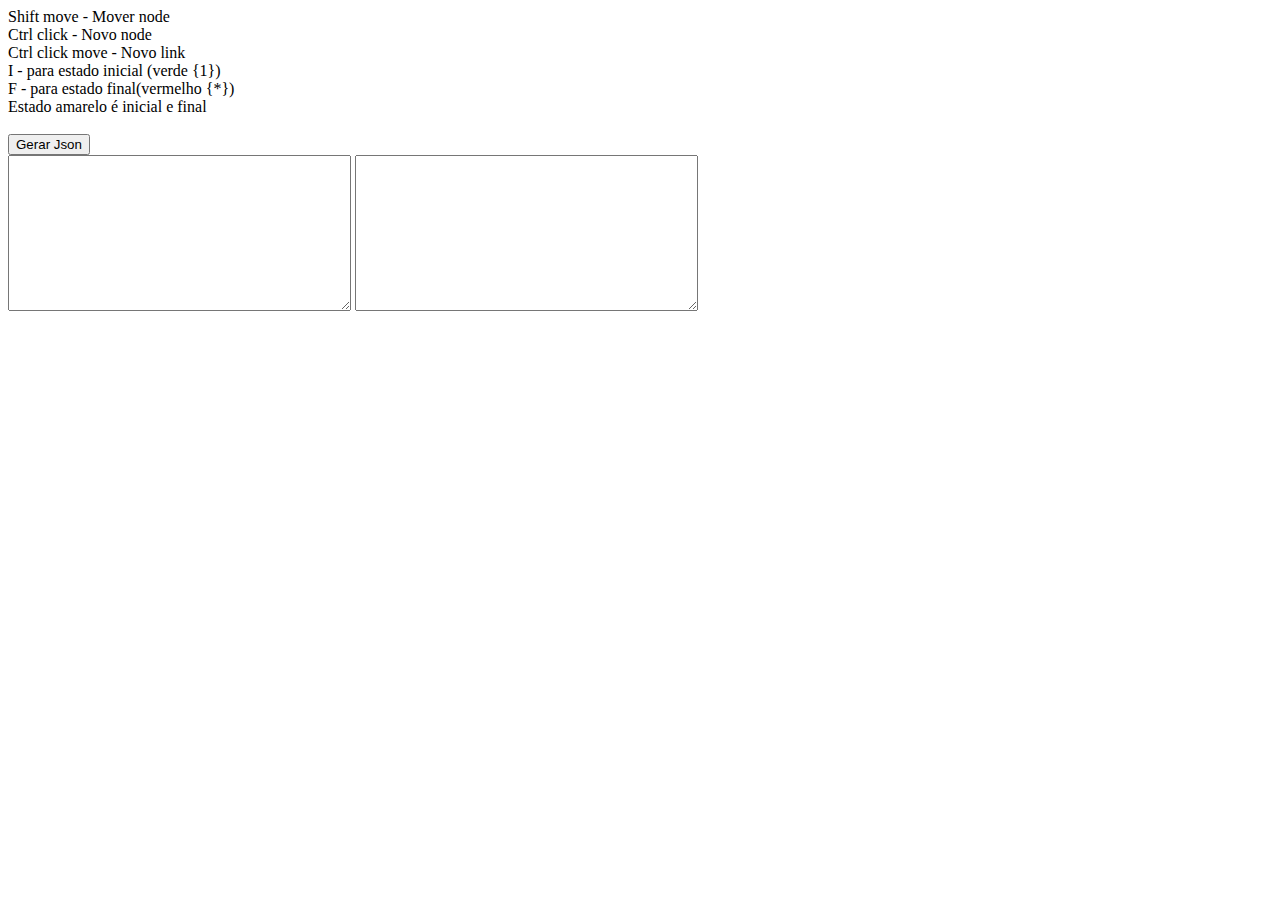
<file: automato js/index.html>
<!DOCTYPE html>
<html>
  <head>
    <meta charset="utf-8">
    <title>Directed Graph Editor</title>
    <link rel="stylesheet" href="teste.css">
	<link rel="stylesheet" href="jquery.contextMenu.css">
	<script type="text/javascript" src="jquery-3.2.1.js"></script>
	
	<script type="text/javascript" src="main.js"></script>
	<script type="text/javascript" src="jquery.contextMenu.js"></script>
	<script type="text/javascript" src="jquery.ui.position.js"></script>
	
  </head>
  
  <body>
  Shift move - Mover node </br>
  Ctrl click - Novo node</br>
  Ctrl click move - Novo link </br>
  I - para estado inicial (verde {1}) </br>
  F - para estado final(vermelho {*}) </br>
  Estado amarelo é inicial e final</br>
  <place></place> </br>
 <input type="button" name="button2" id="button2" value="Gerar Json" onClick="javascript:convertejson();"/> </br>
 <textarea rows="10" cols="40" name="text" id="arrow"> </textarea>
 <textarea rows="10" cols="40" name="text" id="node"> </textarea>

 
  </body>
	<script src="http://d3js.org/d3.v3.min.js"></script>
     <!-- <script src="server.js"></script>-->
	<script src="teste.js"></script>
	
	

</html>
</file>
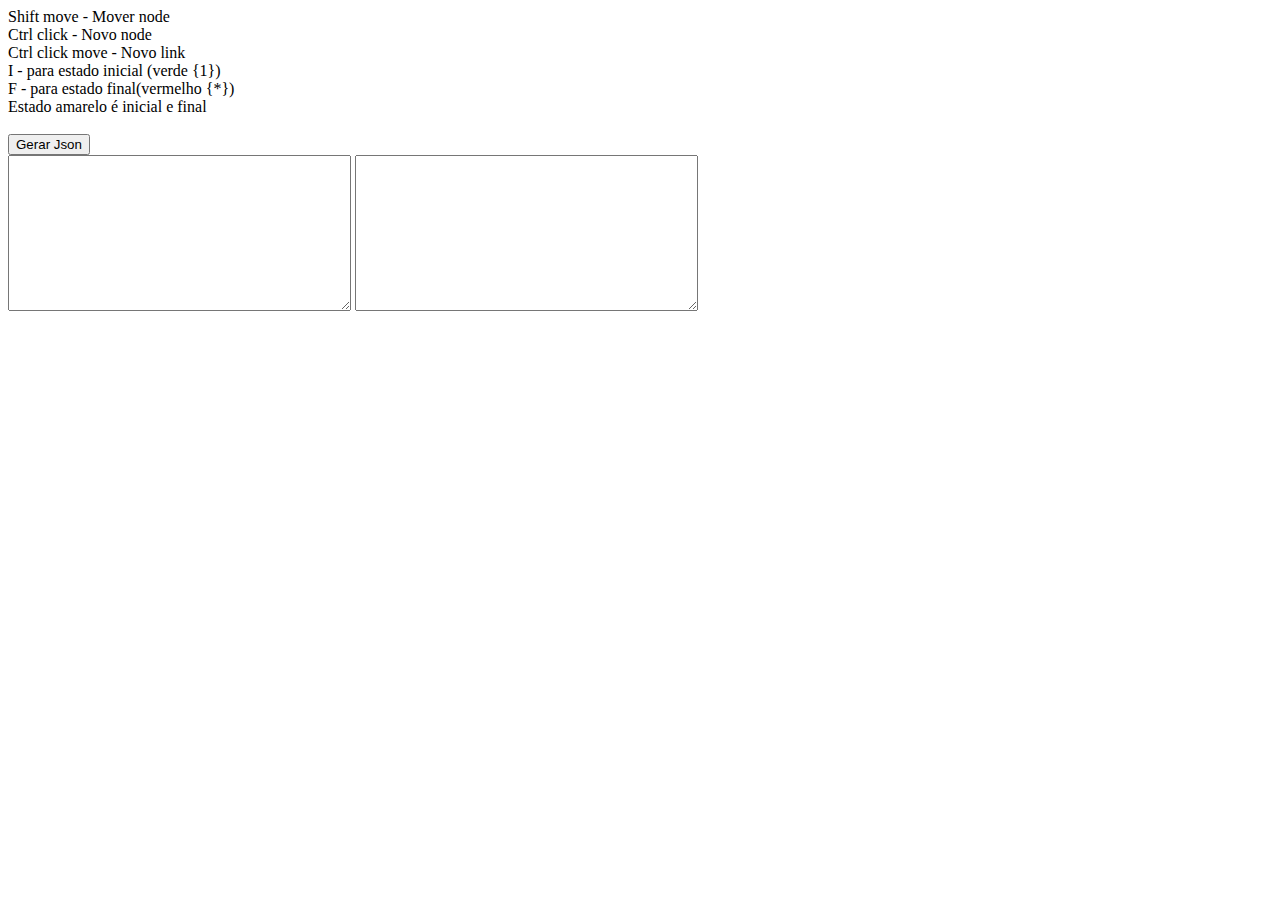
<file: automatojs/index.html>
<!DOCTYPE html>
<html>
  <head>
    <meta charset="utf-8">
    <title>Directed Graph Editor</title>
    <link rel="stylesheet" href="teste.css">
	<link rel="stylesheet" href="jquery.contextMenu.css">
	<script type="text/javascript" src="jquery-3.2.1.js"></script>
	
	<script type="text/javascript" src="main.js"></script>
	<script type="text/javascript" src="jquery.contextMenu.js"></script>
	<script type="text/javascript" src="jquery.ui.position.js"></script>
	
  </head>
  
  <body>
  Shift move - Mover node </br>
  Ctrl click - Novo node</br>
  Ctrl click move - Novo link </br>
  I - para estado inicial (verde {1}) </br>
  F - para estado final(vermelho {*}) </br>
  Estado amarelo é inicial e final</br>
  <place></place> </br>
 <input type="button" name="button2" id="button2" value="Gerar Json" onClick="javascript:convertejson();"/> </br>
 <textarea rows="10" cols="40" name="text" id="arrow"> </textarea>
 <textarea rows="10" cols="40" name="text" id="node"> </textarea>

 
  </body>
	<script src="http://d3js.org/d3.v3.min.js"></script>
     <!-- <script src="server.js"></script>-->
	<script src="teste.js"></script>
	
<!-- 	https://googlechrome.github.io/samples/fetch-api/fetch-post.html-->

</html>
</file>
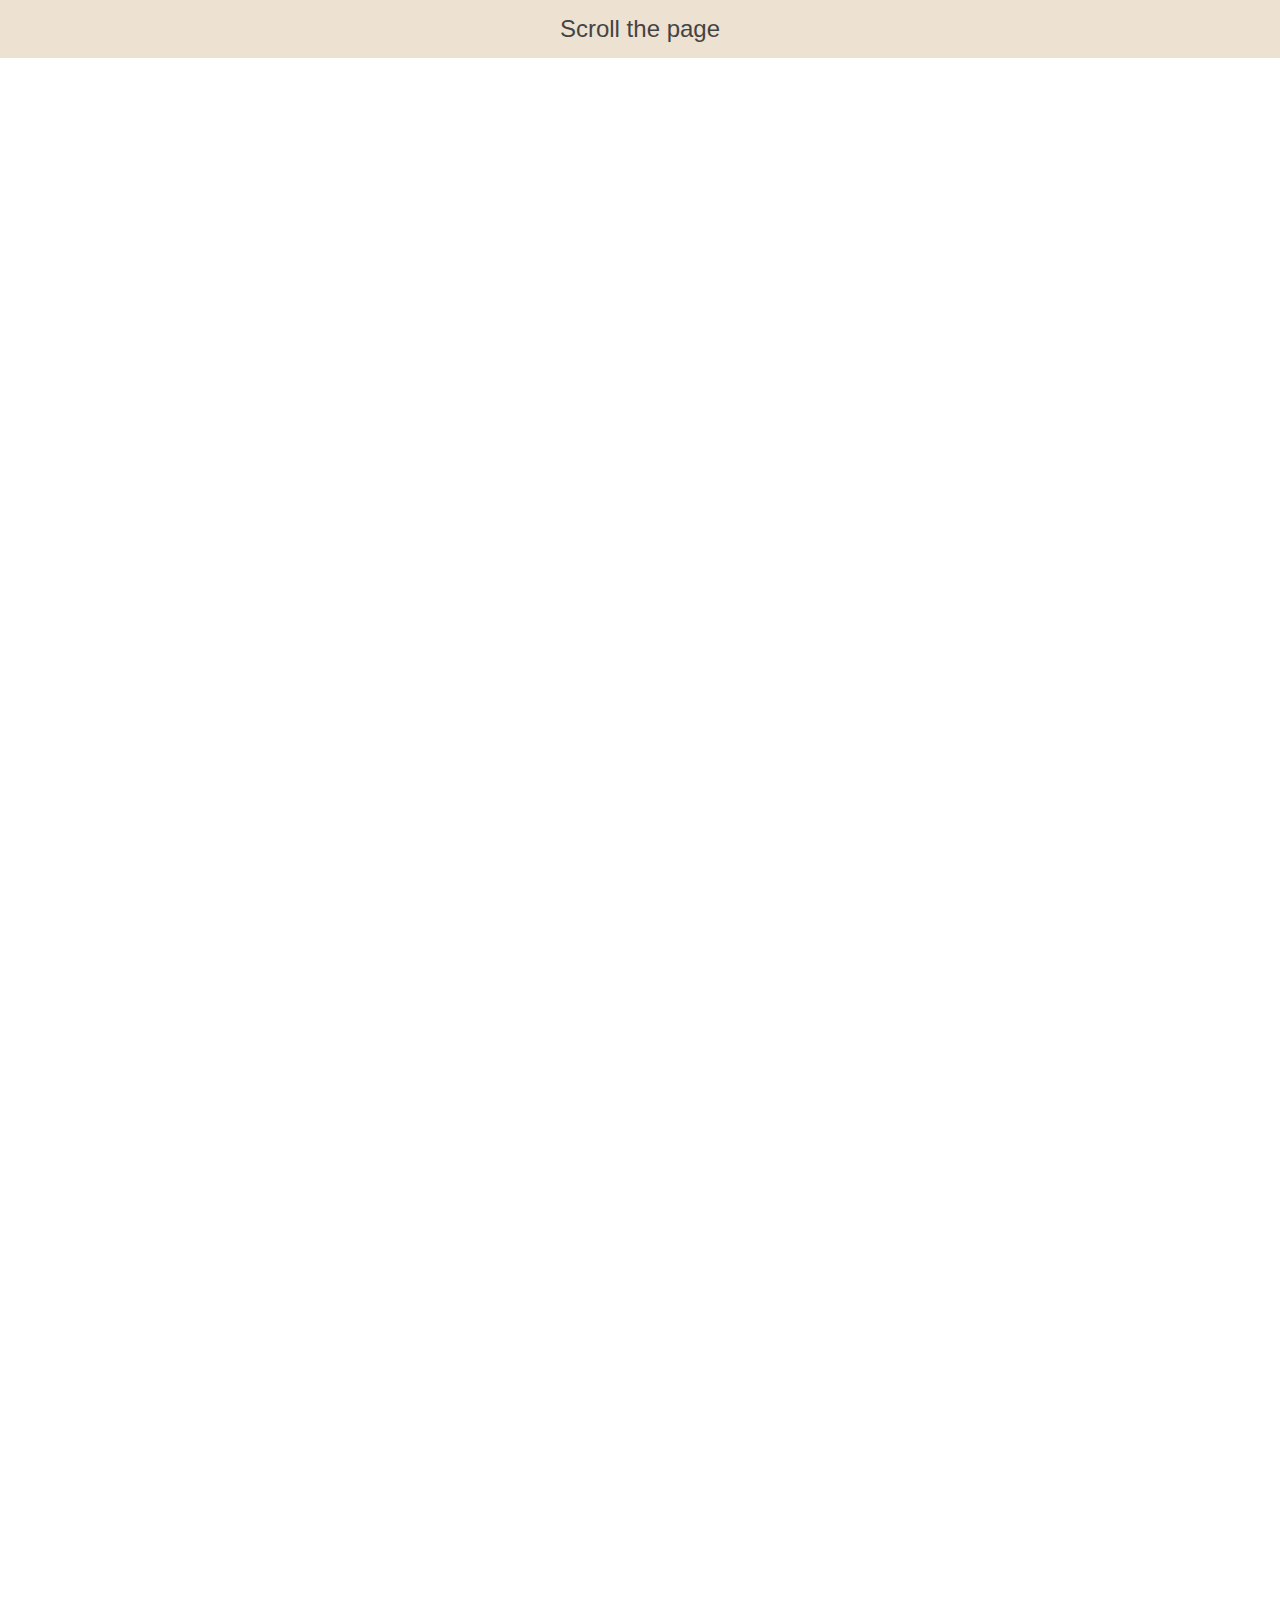
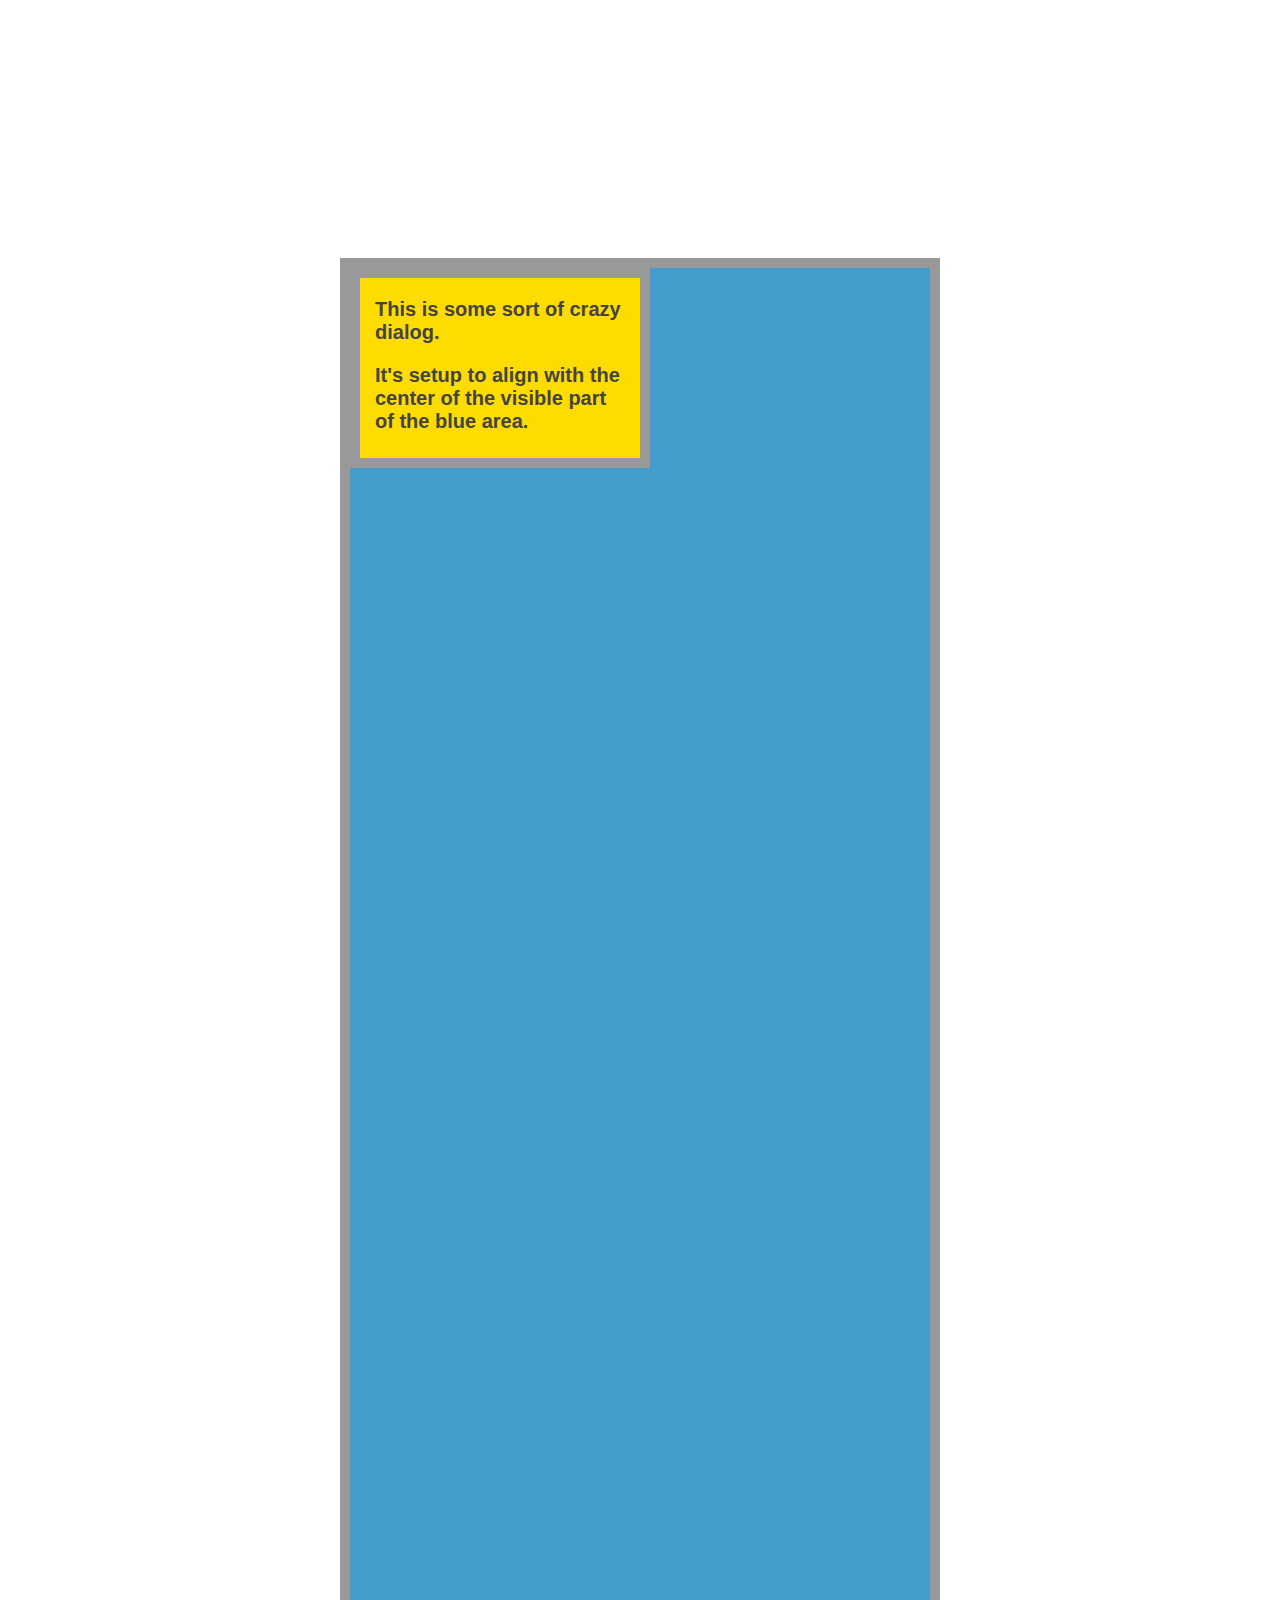
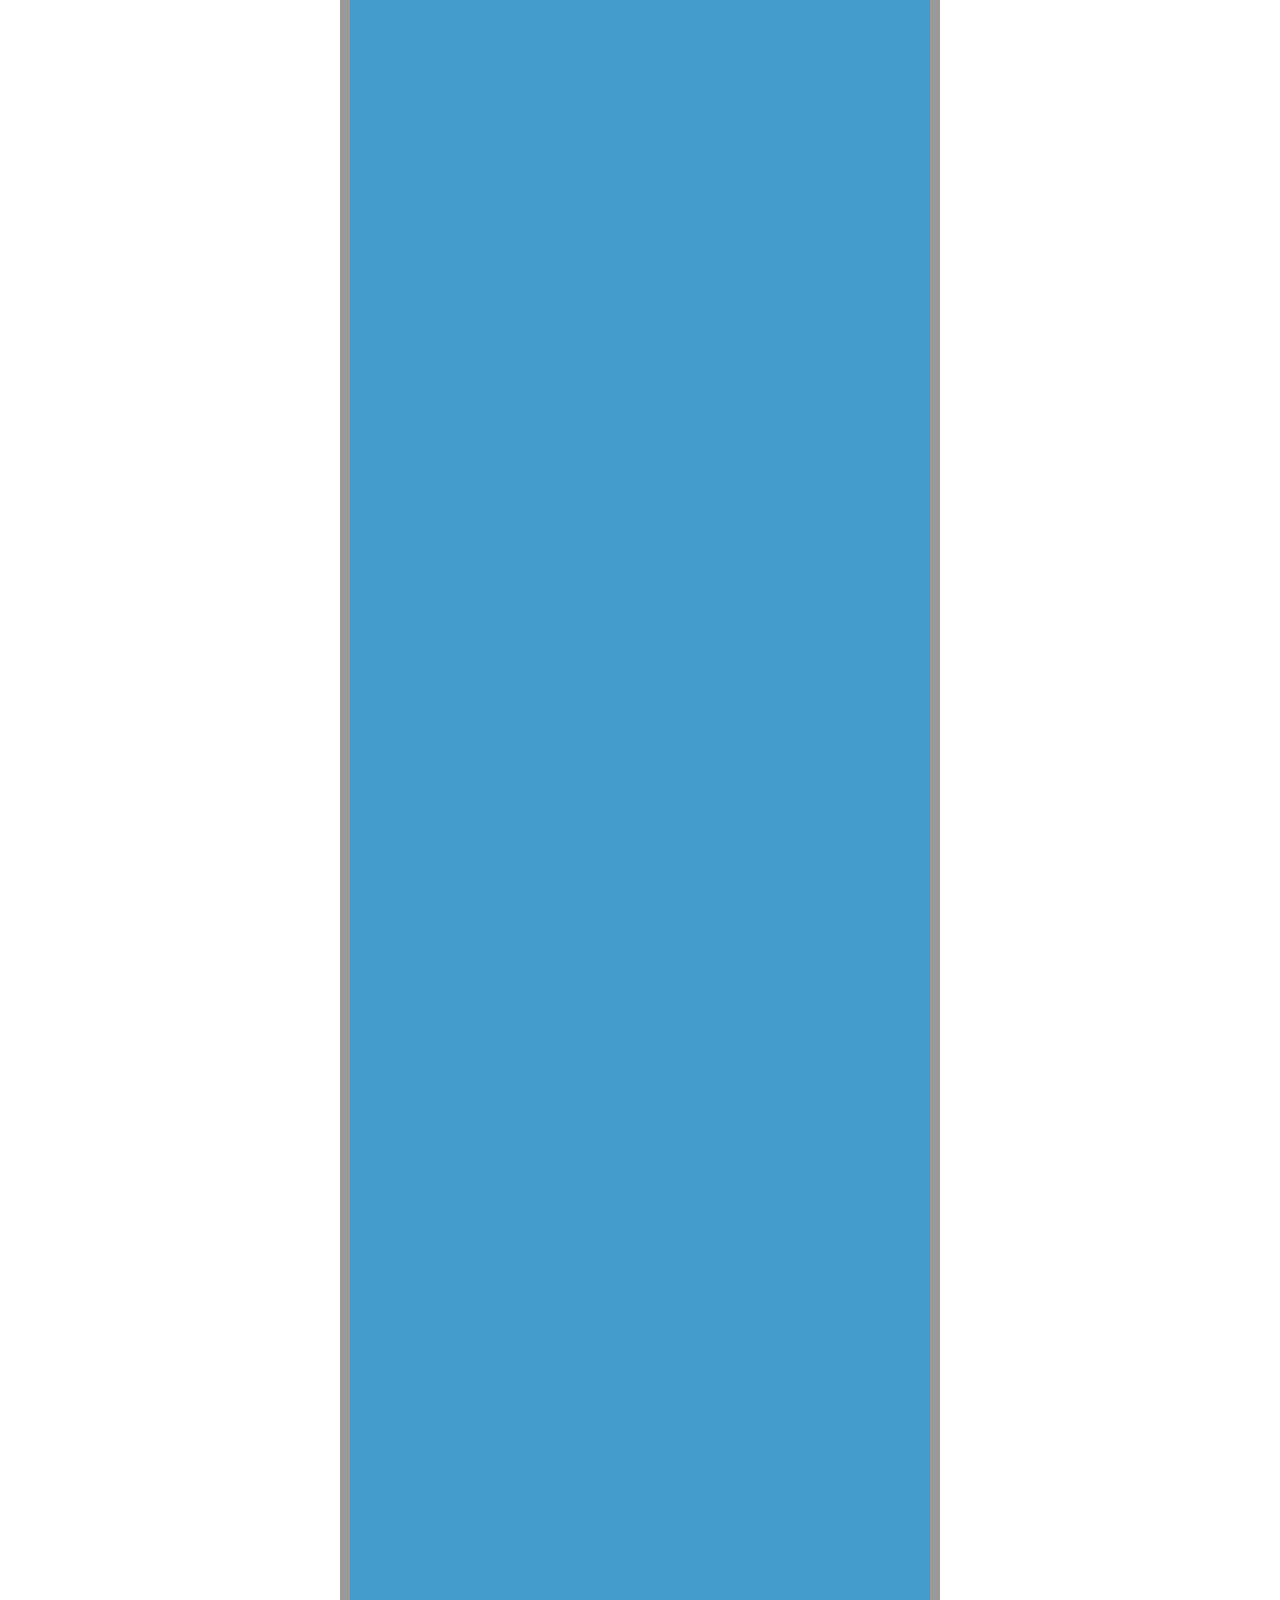
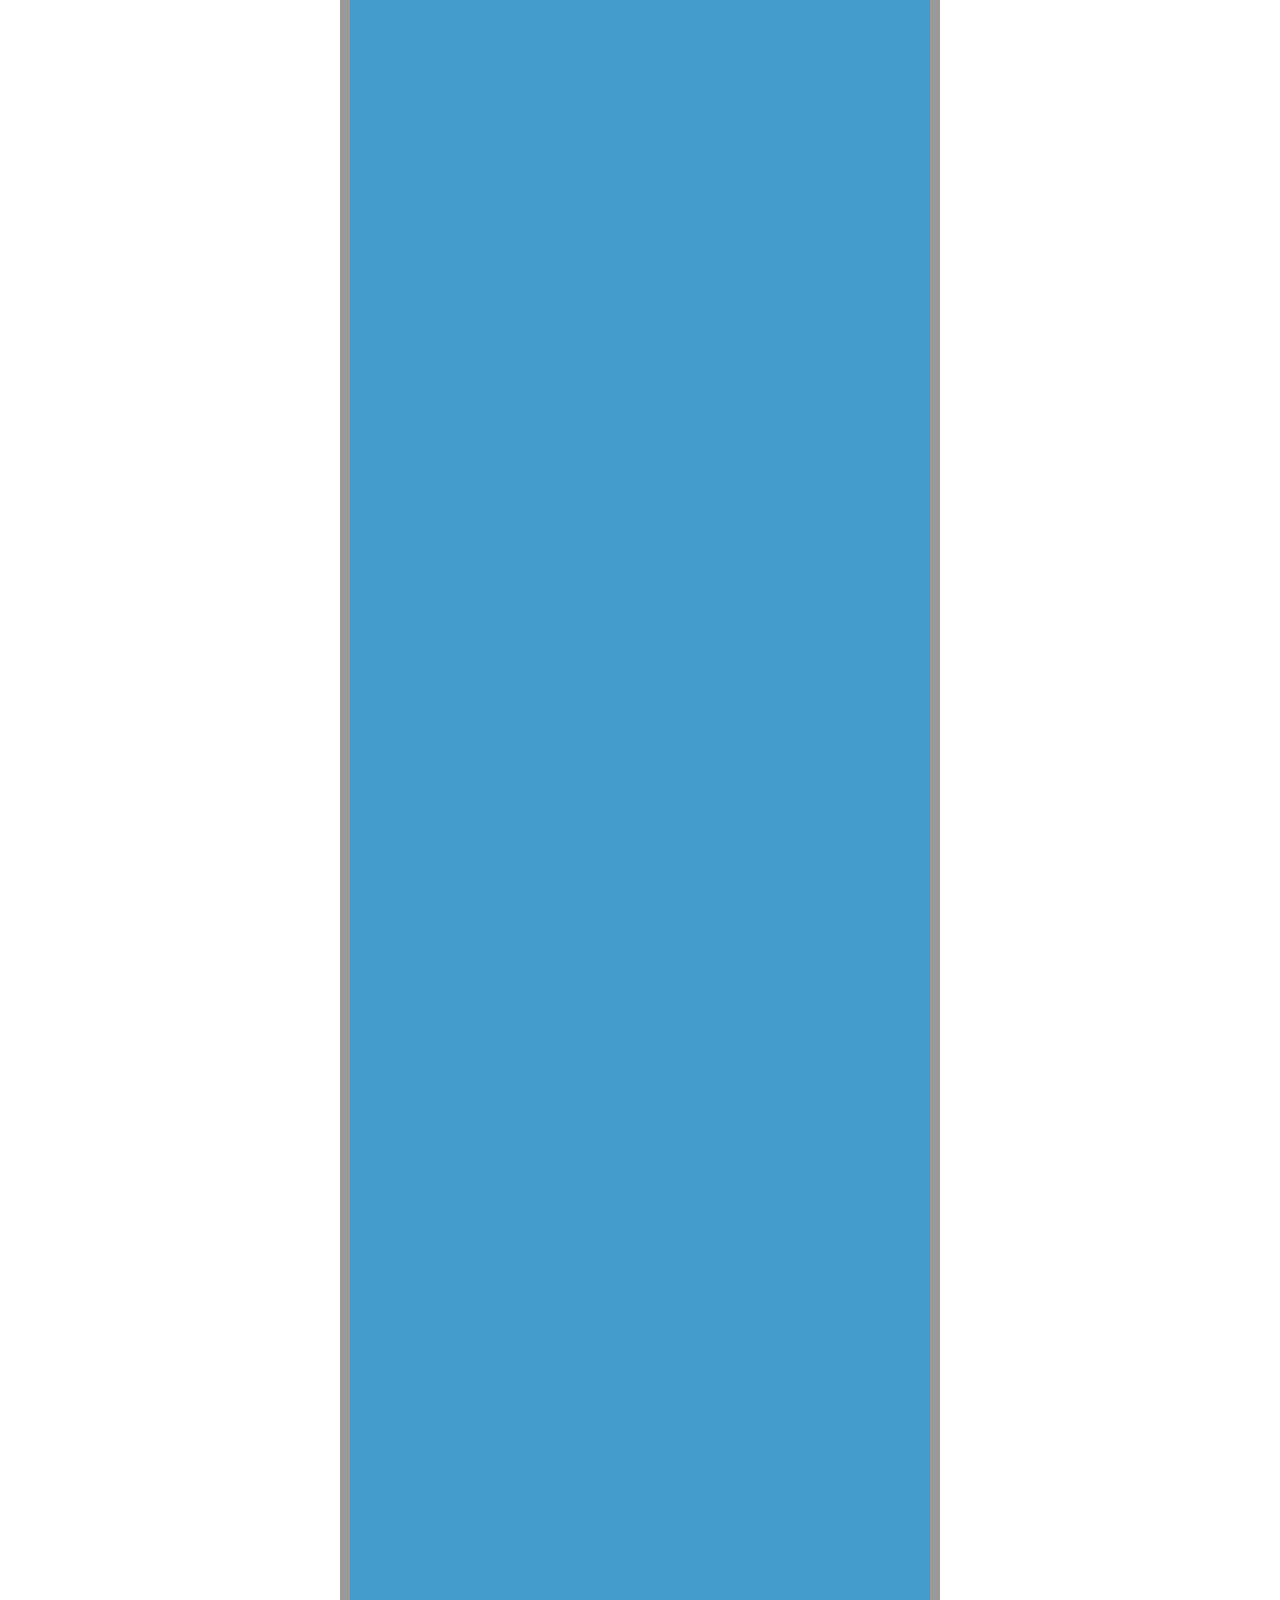
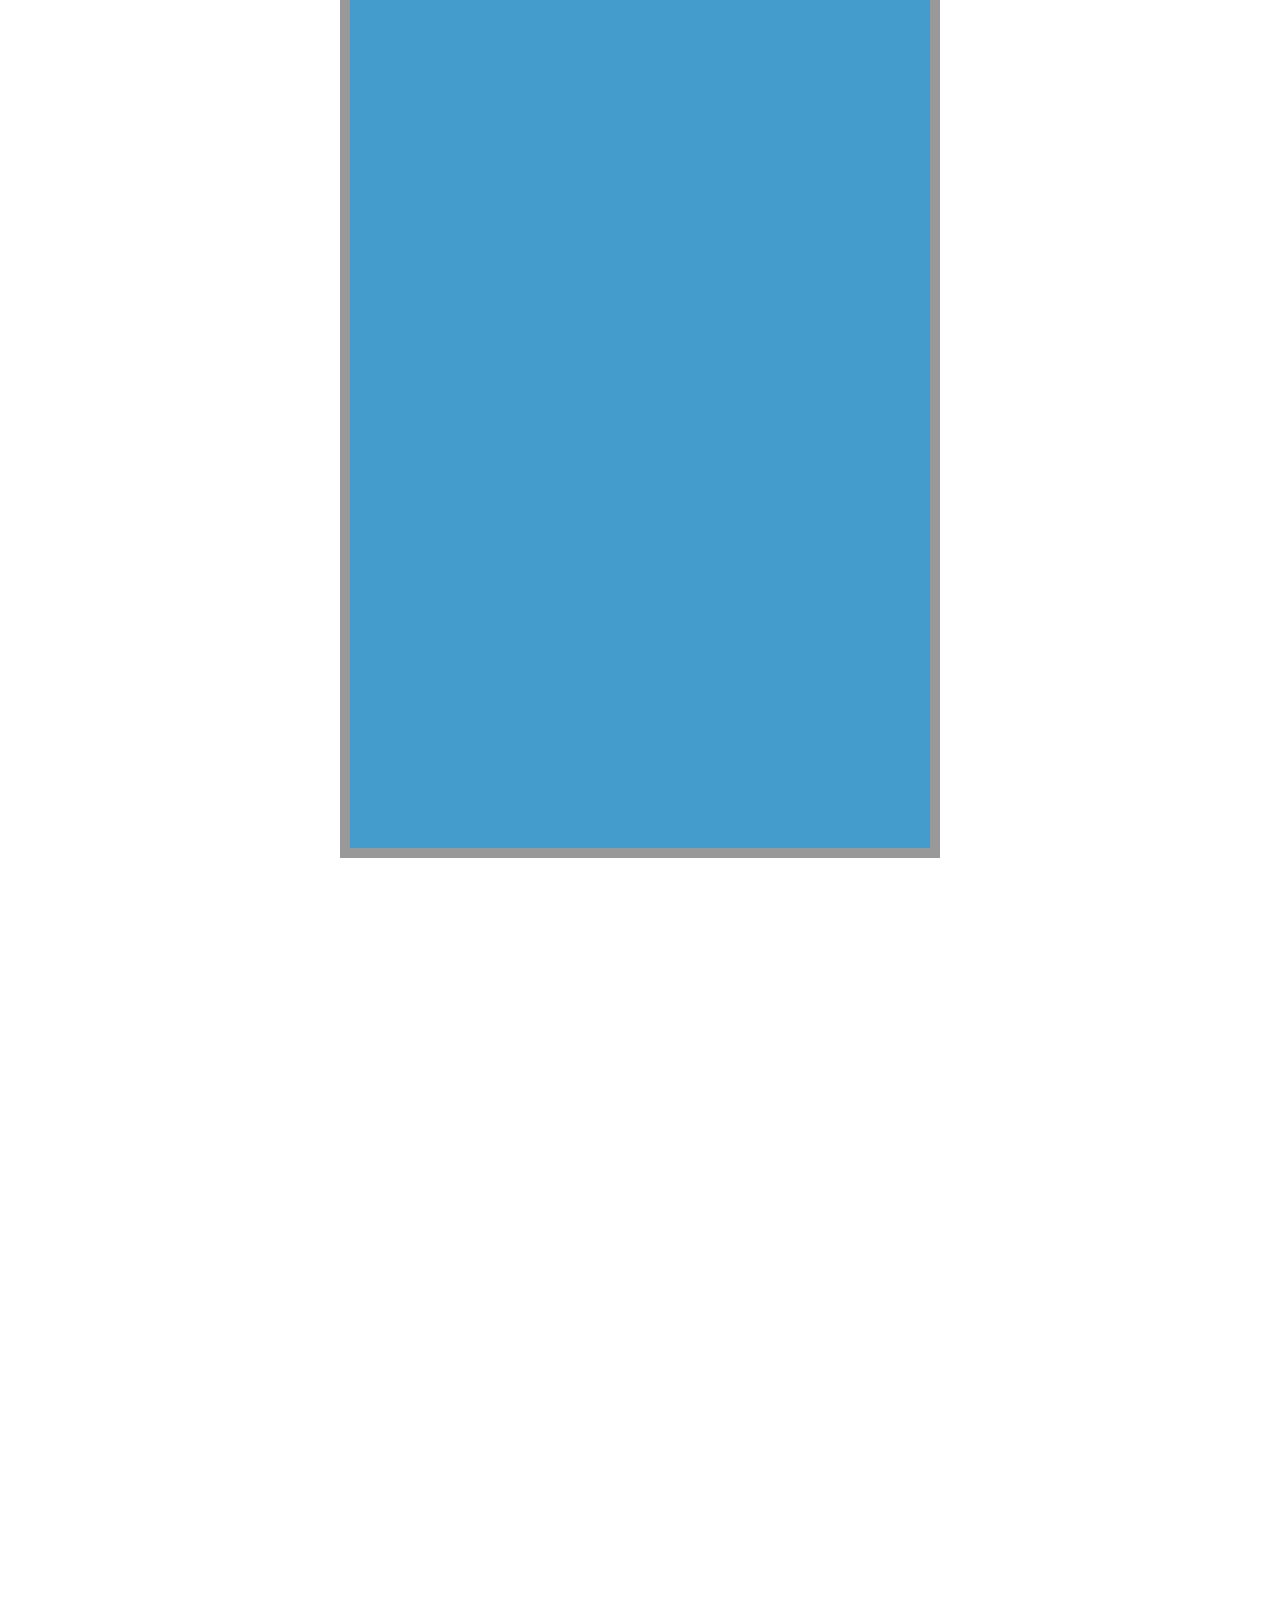
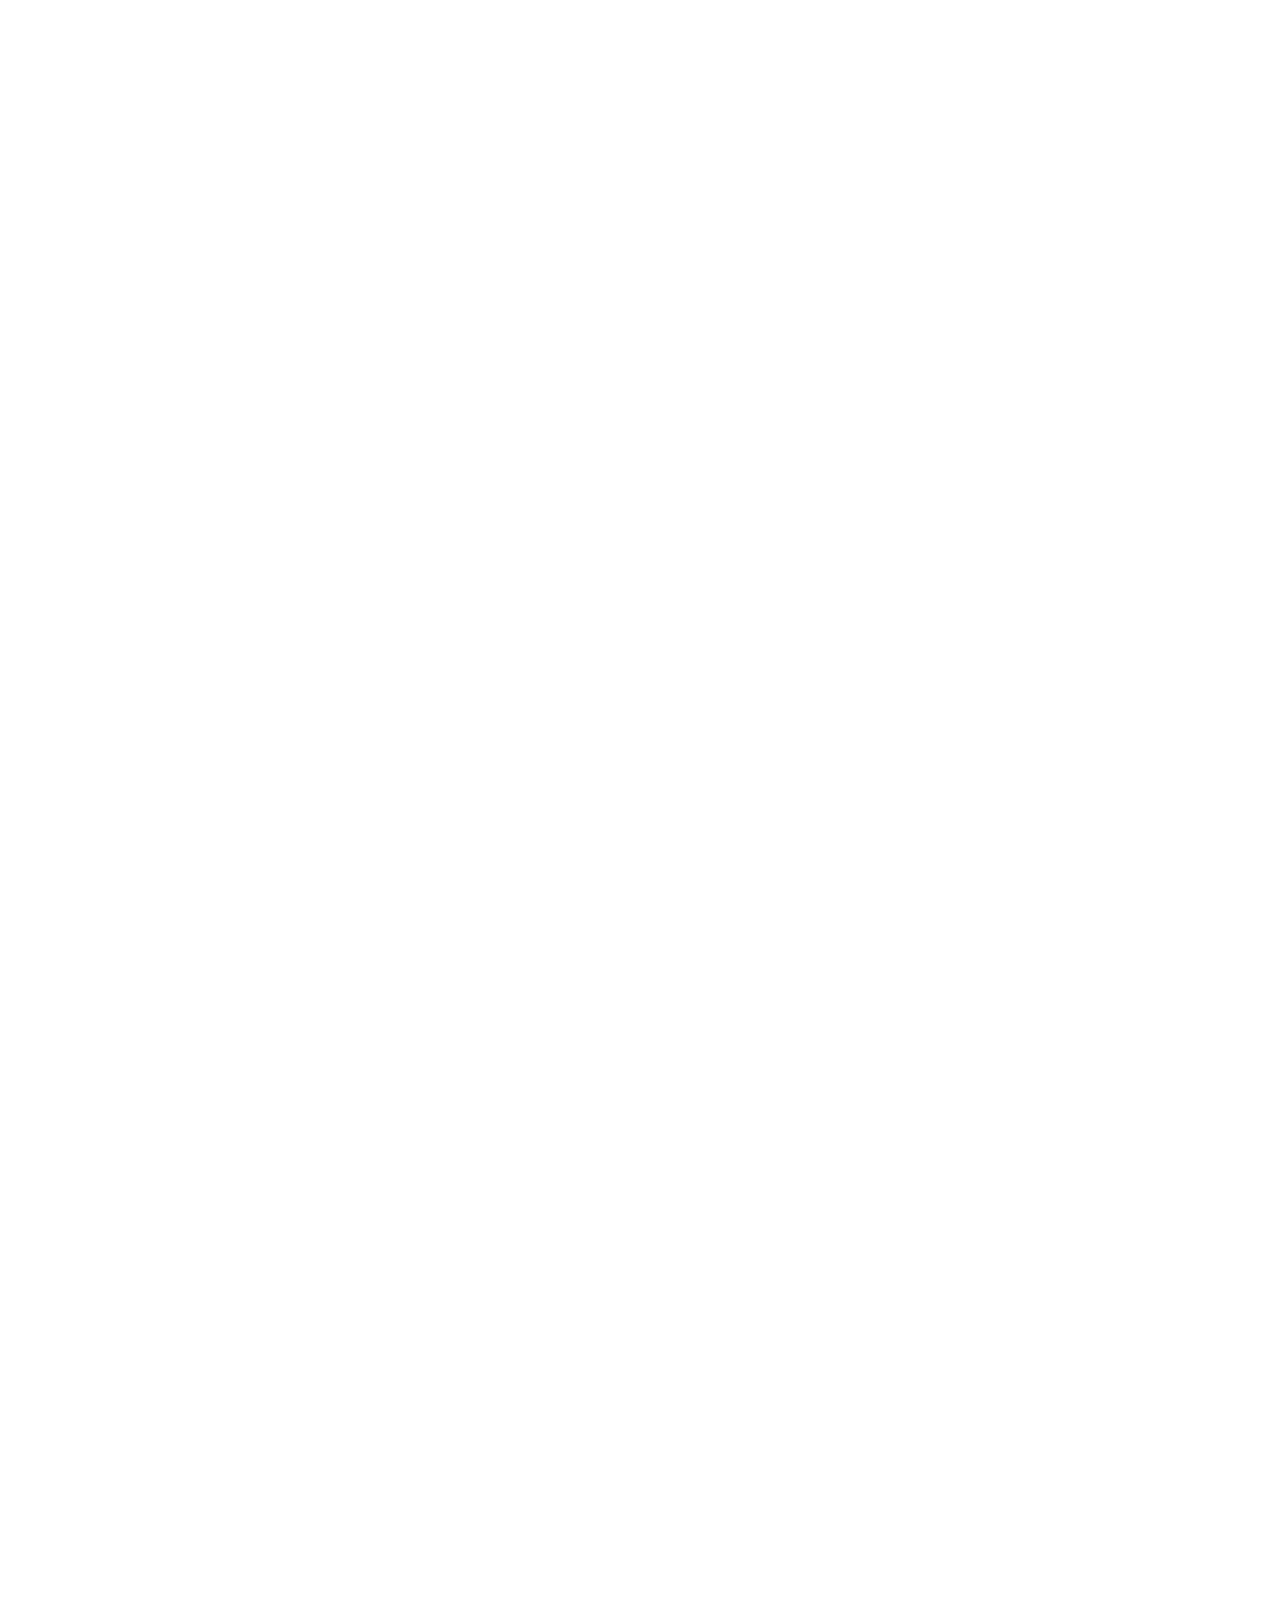
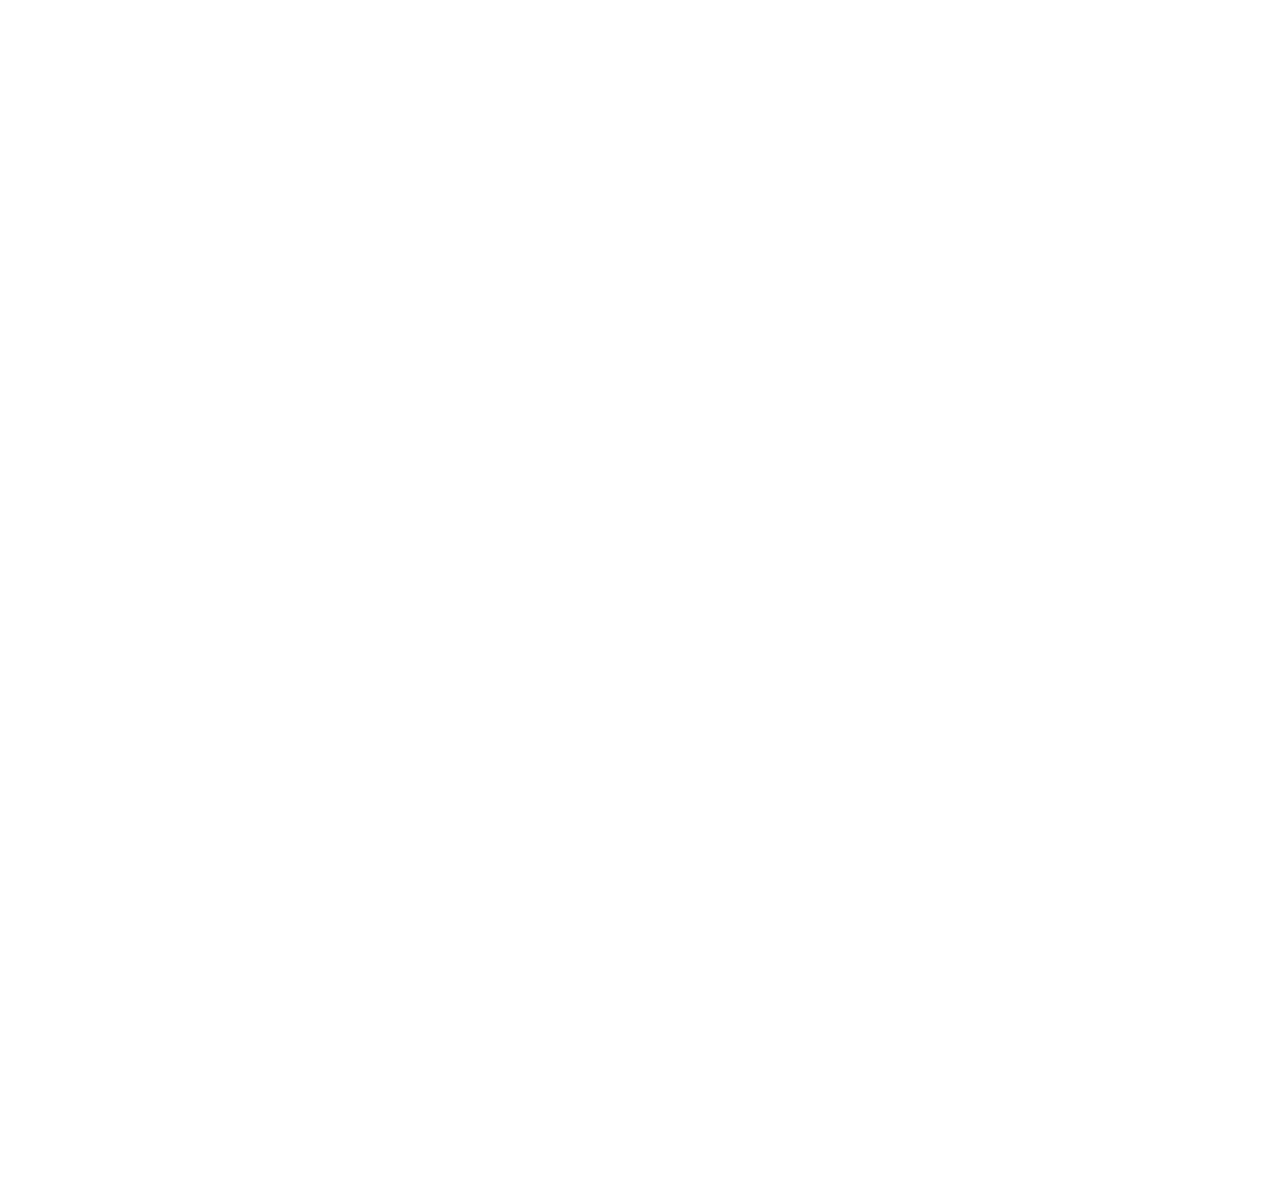
<file: Projeto.Alfa12/bower_components/tether/examples/content-visible/index.html>
<!DOCTYPE html>
<html>
    <head>
        <link rel="stylesheet" href="../resources/css/base.css" />
    </head>
    <body>

    <div class="instructions">Scroll the page</div>

    <style>
      .instructions {
        width: 100%;
        text-align: center;
        font-size: 24px;
        padding: 15px;
        background-color: rgba(210, 180, 140, 0.4);
      }

      * {
        box-sizing: border-box;
      }
      body {
        min-height: 1200vh;
        height: 100%;
      }

      .content-box {
        width: 600px;
        border: 10px solid #999;
        height: 600vh;
        background-color: #439CCC;
        margin: 200vh auto;
      }
      .element {
        border: 10px solid #999;
        background-color: #FFDC00;
        width: 300px;
        height: 200px;
        padding: 0 15px;
        font-size: 20px;
        font-weight: bold;
      }
    </style>

    <div class="content-box">
      <div class="element">
        <p>This is some sort of crazy dialog.</p>

        <p>It's setup to align with the center of the visible part of the blue area.</p>
      </div>
    </div>

    <script src="//github.hubspot.com/tether/dist/js/tether.js"></script>
    <script>
      new Tether({
        element: '.element',
        target: '.content-box',
        attachment: 'middle center',
        targetAttachment: 'middle center',
        targetModifier: 'visible'
      });
    </script>
  </body>
</html>
</file>
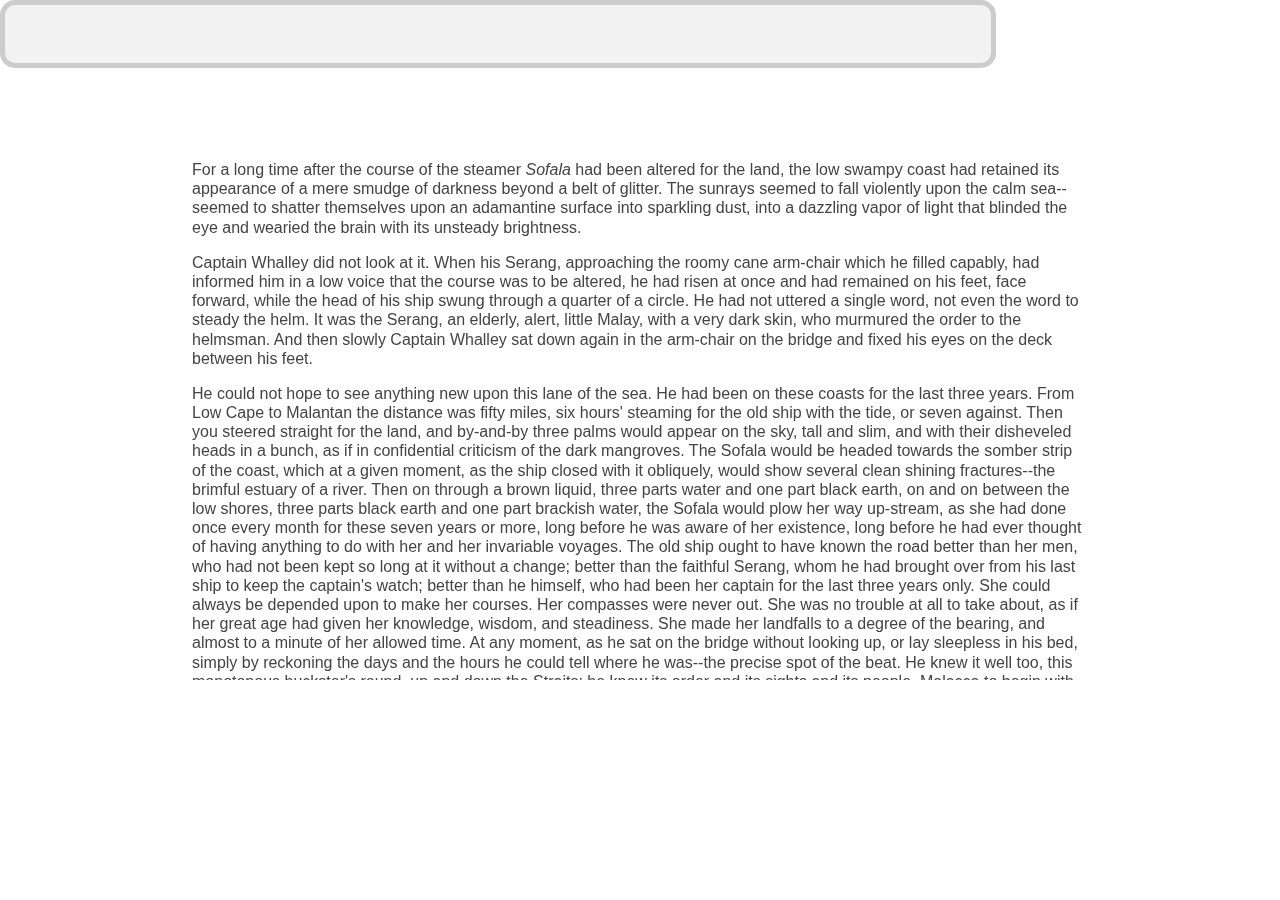
<file: Projeto.Alfa12/bower_components/tether/examples/element-scroll/index.html>
<!DOCTYPE html>
<html>
    <head>
      <link rel="stylesheet" href="../resources/css/base.css" />
    </head>
    <body>

    <div class="scroll">
      <p>For a long time after the course of the steamer <em>Sofala</em> had been
      altered for the land, the low swampy coast had retained its appearance
      of a mere smudge of darkness beyond a belt of glitter. The sunrays
      seemed to fall violently upon the calm sea--seemed to shatter themselves
      upon an adamantine surface into sparkling dust, into a dazzling vapor
      of light that blinded the eye and wearied the brain with its unsteady
      brightness.</p>

      <p>Captain Whalley did not look at it. When his Serang, approaching the
      roomy cane arm-chair which he filled capably, had informed him in a low
      voice that the course was to be altered, he had risen at once and had
      remained on his feet, face forward, while the head of his ship swung
      through a quarter of a circle. He had not uttered a single word, not
      even the word to steady the helm. It was the Serang, an elderly, alert,
      little Malay, with a very dark skin, who murmured the order to the
      helmsman. And then slowly Captain Whalley sat down again in the
      arm-chair on the bridge and fixed his eyes on the deck between his feet.</p>

      <p>He could not hope to see anything new upon this lane of the sea. He had
      been on these coasts for the last three years. From Low Cape to Malantan
      the distance was fifty miles, six hours' steaming for the old ship with
      the tide, or seven against. Then you steered straight for the land, and
      by-and-by three palms would appear on the sky, tall and slim, and with
      their disheveled heads in a bunch, as if in confidential criticism of
      the dark mangroves. The Sofala would be headed towards the somber
      strip of the coast, which at a given moment, as the ship closed with
      it obliquely, would show several clean shining fractures--the brimful
      estuary of a river. Then on through a brown liquid, three parts water
      and one part black earth, on and on between the low shores, three parts
      black earth and one part brackish water, the Sofala would plow her way
      up-stream, as she had done once every month for these seven years or
      more, long before he was aware of her existence, long before he had ever
      thought of having anything to do with her and her invariable voyages.
      The old ship ought to have known the road better than her men, who had
      not been kept so long at it without a change; better than the faithful
      Serang, whom he had brought over from his last ship to keep the
      captain's watch; better than he himself, who had been her captain for
      the last three years only. She could always be depended upon to make her
      courses. Her compasses were never out. She was no trouble at all to
      take about, as if her great age had given her knowledge, wisdom, and
      steadiness. She made her landfalls to a degree of the bearing, and
      almost to a minute of her allowed time. At any moment, as he sat on
      the bridge without looking up, or lay sleepless in his bed, simply by
      reckoning the days and the hours he could tell where he was--the precise
      spot of the beat. He knew it well too, this monotonous huckster's
      round, up and down the Straits; he knew its order and its sights and its
      people. Malacca to begin with, in at daylight and out at dusk, to cross
      over with a rigid phosphorescent wake this highway of the Far East.
      Darkness and gleams on the water, clear stars on a black sky, perhaps
      the lights of a home steamer keeping her unswerving course in the
      middle, or maybe the elusive shadow of a native craft with her mat sails
      flitting by silently--and the low land on the other side in sight
      at daylight. At noon the three palms of the next place of call, up a
      sluggish river. The only white man residing there was a retired young
      sailor, with whom he had become friendly in the course of many voyages.
      Sixty miles farther on there was another place of call, a deep bay with
      only a couple of houses on the beach. And so on, in and out, picking
      up coastwise cargo here and there, and finishing with a hundred miles'
      steady steaming through the maze of an archipelago of small islands up
      to a large native town at the end of the beat. There was a three days'
      rest for the old ship before he started her again in inverse order,
      seeing the same shores from another bearing, hearing the same voices
      in the same places, back again to the Sofala's port of registry on
      the great highway to the East, where he would take up a berth nearly
      opposite the big stone pile of the harbor office till it was time to
      start again on the old round of 1600 miles and thirty days. Not a very
      enterprising life, this, for Captain Whalley, Henry Whalley, otherwise
      Dare-devil Harry--Whalley of the Condor, a famous clipper in her day.
      No. Not a very enterprising life for a man who had served famous firms,
      who had sailed famous ships (more than one or two of them his own); who
      had made famous passages, had been the pioneer of new routes and new
      trades; who had steered across the unsurveyed tracts of the South Seas,
      and had seen the sun rise on uncharted islands. Fifty years at sea, and
      forty out in the East ("a pretty thorough apprenticeship," he used
      to remark smilingly), had made him honorably known to a generation of
      shipowners and merchants in all the ports from Bombay clear over to
      where the East merges into the West upon the coast of the two Americas.
      His fame remained writ, not very large but plain enough, on the
      Admiralty charts. Was there not somewhere between Australia and China a
      Whalley Island and a Condor Reef? On that dangerous coral formation the
      celebrated clipper had hung stranded for three days, her captain and
      crew throwing her cargo overboard with one hand and with the other, as
      it were, keeping off her a flotilla of savage war-canoes. At that time
      neither the island nor the reef had any official existence. Later the
      officers of her Majesty's steam vessel Fusilier, dispatched to make a
      survey of the route, recognized in the adoption of these two names the
      enterprise of the man and the solidity of the ship. Besides, as anyone
      who cares may see, the "General Directory," vol. ii. p. 410, begins the
      description of the "Malotu or Whalley Passage" with the words: "This
      advantageous route, first discovered in 1850 by Captain Whalley in the
      ship Condor," &amp;c., and ends by recommending it warmly to sailing vessels
      leaving the China ports for the south in the months from December to
      April inclusive.</p>

      <p>This was the clearest gain he had out of life. Nothing could rob him
      of this kind of fame. The piercing of the Isthmus of Suez, like the
      breaking of a dam, had let in upon the East a flood of new ships, new
      men, new methods of trade. It had changed the face of the Eastern seas
      and the very spirit of their life; so that his early experiences meant
      nothing whatever to the new generation of seamen.</p>

      <p>In those bygone days he had handled many thousands of pounds of his
      employers' money and of his own; he had attended faithfully, as by law
      a shipmaster is expected to do, to the conflicting interests of owners,
      charterers, and underwriters. He had never lost a ship or consented to
      a shady transaction; and he had lasted well, outlasting in the end the
      conditions that had gone to the making of his name. He had buried his
      wife (in the Gulf of Petchili), had married off his daughter to the man
      of her unlucky choice, and had lost more than an ample competence in the
      crash of the notorious Travancore and Deccan Banking Corporation, whose
      downfall had shaken the East like an earthquake. And he was sixty-five
      years old.</p>

      <p>His age sat lightly enough on him; and of his ruin he was not ashamed.
      He had not been alone to believe in the stability of the Banking
      Corporation. Men whose judgment in matters of finance was as expert as
      his seamanship had commended the prudence of his investments, and had
      themselves lost much money in the great failure. The only difference
      between him and them was that he had lost his all. And yet not his all.
      There had remained to him from his lost fortune a very pretty little
      bark, Fair Maid, which he had bought to occupy his leisure of a retired
      sailor--"to play with," as he expressed it himself.</p>

      <p>He had formally declared himself tired of the sea the year preceding his
      daughter's marriage. But after the young couple had gone to settle in
      Melbourne he found out that he could not make himself happy on shore. He
      was too much of a merchant sea-captain for mere yachting to satisfy him.
      He wanted the illusion of affairs; and his acquisition of the Fair
      Maid preserved the continuity of his life. He introduced her to his
      acquaintances in various ports as "my last command." When he grew too
      old to be trusted with a ship, he would lay her up and go ashore to be
      buried, leaving directions in his will to have the bark towed out and
      scuttled decently in deep water on the day of the funeral. His daughter
      would not grudge him the satisfaction of knowing that no stranger would
      handle his last command after him. With the fortune he was able to leave
      her, the value of a 500-ton bark was neither here nor there. All this
      would be said with a jocular twinkle in his eye: the vigorous old man
      had too much vitality for the sentimentalism of regret; and a little
      wistfully withal, because he was at home in life, taking a genuine
      pleasure in its feelings and its possessions; in the dignity of his
      reputation and his wealth, in his love for his daughter, and in his
      satisfaction with the ship--the plaything of his lonely leisure.</p>

      <p>He had the cabin arranged in accordance with his simple ideal of comfort
      at sea. A big bookcase (he was a great reader) occupied one side of his
      stateroom; the portrait of his late wife, a flat bituminous oil-painting
      representing the profile and one long black ringlet of a young woman,
      faced his bed-place. Three chronometers ticked him to sleep and greeted
      him on waking with the tiny competition of their beats. He rose at five
      every day. The officer of the morning watch, drinking his early cup
      of coffee aft by the wheel, would hear through the wide orifice of the
      copper ventilators all the splashings, blowings, and splutterings of
      his captain's toilet. These noises would be followed by a sustained
      deep murmur of the Lord's Prayer recited in a loud earnest voice. Five
      minutes afterwards the head and shoulders of Captain Whalley emerged
      out of the companion-hatchway. Invariably he paused for a while on the
      stairs, looking all round at the horizon; upwards at the trim of the
      sails; inhaling deep draughts of the fresh air. Only then he would step
      out on the poop, acknowledging the hand raised to the peak of the cap
      with a majestic and benign "Good morning to you." He walked the deck
      till eight scrupulously. Sometimes, not above twice a year, he had to
      use a thick cudgel-like stick on account of a stiffness in the hip--a
      slight touch of rheumatism, he supposed. Otherwise he knew nothing of
      the ills of the flesh. At the ringing of the breakfast bell he went
      below to feed his canaries, wind up the chronometers, and take the
      head of the table. From there he had before his eyes the big carbon
      photographs of his daughter, her husband, and two fat-legged babies
      --his grandchildren--set in black frames into the maplewood bulkheads
      of the cuddy. After breakfast he dusted the glass over these portraits
      himself with a cloth, and brushed the oil painting of his wife with a
      plumate kept suspended from a small brass hook by the side of the heavy
      gold frame. Then with the door of his stateroom shut, he would sit down
      on the couch under the portrait to read a chapter out of a thick pocket
      Bible--her Bible. But on some days he only sat there for half an hour
      with his finger between the leaves and the closed book resting on his
      knees. Perhaps he had remembered suddenly how fond of boat-sailing she
      used to be.</p>

      <p>She had been a real shipmate and a true woman too. It was like an
      article of faith with him that there never had been, and never could be,
      a brighter, cheerier home anywhere afloat or ashore than his home under
      the poop-deck of the Condor, with the big main cabin all white and gold,
      garlanded as if for a perpetual festival with an unfading wreath. She
      had decorated the center of every panel with a cluster of home flowers.
      It took her a twelvemonth to go round the cuddy with this labor of love.
      To him it had remained a marvel of painting, the highest achievement of
      taste and skill; and as to old Swinburne, his mate, every time he
      came down to his meals he stood transfixed with admiration before the
      progress of the work. You could almost smell these roses, he declared,
      sniffing the faint flavor of turpentine which at that time pervaded the
      saloon, and (as he confessed afterwards) made him somewhat less hearty
      than usual in tackling his food. But there was nothing of the sort to
      interfere with his enjoyment of her singing. "Mrs. Whalley is a regular
      out-and-out nightingale, sir," he would pronounce with a judicial air
      after listening profoundly over the skylight to the very end of the
      piece. In fine weather, in the second dog-watch, the two men could hear
      her trills and roulades going on to the accompaniment of the piano in
      the cabin. On the very day they got engaged he had written to London
      for the instrument; but they had been married for over a year before it
      reached them, coming out round the Cape. The big case made part of the
      first direct general cargo landed in Hong-kong harbor--an event that to
      the men who walked the busy quays of to-day seemed as hazily remote as
      the dark ages of history. But Captain Whalley could in a half hour of
      solitude live again all his life, with its romance, its idyl, and its
      sorrow. He had to close her eyes himself. She went away from under the
      ensign like a sailor's wife, a sailor herself at heart. He had read
      the service over her, out of her own prayer-book, without a break in his
      voice. When he raised his eyes he could see old Swinburne facing him
      with his cap pressed to his breast, and his rugged, weather-beaten,
      impassive face streaming with drops of water like a lump of chipped red
      granite in a shower. It was all very well for that old sea-dog to cry.
      He had to read on to the end; but after the splash he did not remember
      much of what happened for the next few days. An elderly sailor of the
      crew, deft at needlework, put together a mourning frock for the child
      out of one of her black skirts.</p>

      <p>He was not likely to forget; but you cannot dam up life like a sluggish
      stream. It will break out and flow over a man's troubles, it will close
      upon a sorrow like the sea upon a dead body, no matter how much love has
      gone to the bottom. And the world is not bad. People had been very
      kind to him; especially Mrs. Gardner, the wife of the senior partner
      in Gardner, Patteson, &amp; Co., the owners of the Condor. It was she who
      volunteered to look after the little one, and in due course took her to
      England (something of a journey in those days, even by the overland
      mail route) with her own girls to finish her education. It was ten years
      before he saw her again.</p>

      <p>As a little child she had never been frightened of bad weather; she
      would beg to be taken up on deck in the bosom of his oilskin coat to
      watch the big seas hurling themselves upon the Condor. The swirl and
      crash of the waves seemed to fill her small soul with a breathless
      delight. "A good boy spoiled," he used to say of her in joke. He had
      named her Ivy because of the sound of the word, and obscurely fascinated
      by a vague association of ideas. She had twined herself tightly round
      his heart, and he intended her to cling close to her father as to a
      tower of strength; forgetting, while she was little, that in the nature
      of things she would probably elect to cling to someone else. But
      he loved life well enough for even that event to give him a certain
      satisfaction, apart from his more intimate feeling of loss.</p>

      <p>After he had purchased the Fair Maid to occupy his loneliness, he
      hastened to accept a rather unprofitable freight to Australia simply for
      the opportunity of seeing his daughter in her own home. What made him
      dissatisfied there was not to see that she clung now to somebody else,
      but that the prop she had selected seemed on closer examination "a
      rather poor stick"--even in the matter of health. He disliked his
      son-in-law's studied civility perhaps more than his method of
      handling the sum of money he had given Ivy at her marriage. But of his
      apprehensions he said nothing. Only on the day of his departure, with
      the hall-door open already, holding her hands and looking steadily into
      her eyes, he had said, "You know, my dear, all I have is for you and the
      chicks. Mind you write to me openly." She had answered him by an almost
      imperceptible movement of her head. She resembled her mother in
      the color of her eyes, and in character--and also in this, that she
      understood him without many words.</p>

      <p>Sure enough she had to write; and some of these letters made Captain
      Whalley lift his white eye-brows. For the rest he considered he was
      reaping the true reward of his life by being thus able to produce on
      demand whatever was needed. He had not enjoyed himself so much in a
      way since his wife had died. Characteristically enough his son-in-law's
      punctuality in failure caused him at a distance to feel a sort of
      kindness towards the man. The fellow was so perpetually being jammed on
      a lee shore that to charge it all to his reckless navigation would be
      manifestly unfair. No, no! He knew well what that meant. It was bad
      luck. His own had been simply marvelous, but he had seen in his life too
      many good men--seamen and others--go under with the sheer weight of bad
      luck not to recognize the fatal signs. For all that, he was cogitating
      on the best way of tying up very strictly every penny he had to leave,
      when, with a preliminary rumble of rumors (whose first sound reached
      him in Shanghai as it happened), the shock of the big failure came;
      and, after passing through the phases of stupor, of incredulity, of
      indignation, he had to accept the fact that he had nothing to speak of
      to leave.</p>

      <p>Upon that, as if he had only waited for this catastrophe, the unlucky
      man, away there in Melbourne, gave up his unprofitable game, and sat
      down--in an invalid's bath-chair at that too. "He will never walk
      again," wrote the wife. For the first time in his life Captain Whalley
      was a bit staggered.</p>

      <p>The Fair Maid had to go to work in bitter earnest now. It was no longer
      a matter of preserving alive the memory of Dare-devil Harry Whalley in
      the Eastern Seas, or of keeping an old man in pocket-money and clothes,
      with, perhaps, a bill for a few hundred first-class cigars thrown in at
      the end of the year. He would have to buckle-to, and keep her going hard
      on a scant allowance of gilt for the ginger-bread scrolls at her stem
      and stern.</p>

      <p>This necessity opened his eyes to the fundamental changes of the world.
      Of his past only the familiar names remained, here and there, but
      the things and the men, as he had known them, were gone. The name of
      Gardner, Patteson, &amp; Co. was still displayed on the walls of warehouses
      by the waterside, on the brass plates and window-panes in the business
      quarters of more than one Eastern port, but there was no longer a
      Gardner or a Patteson in the firm. There was no longer for Captain
      Whalley an arm-chair and a welcome in the private office, with a bit of
      business ready to be put in the way of an old friend, for the sake of
      bygone services. The husbands of the Gardner girls sat behind the desks
      in that room where, long after he had left the employ, he had kept his
      right of entrance in the old man's time. Their ships now had yellow
      funnels with black tops, and a time-table of appointed routes like a
      confounded service of tramways. The winds of December and June were all
      one to them; their captains (excellent young men he doubted not) were,
      to be sure, familiar with Whalley Island, because of late years the
      Government had established a white fixed light on the north end (with
      a red danger sector over the Condor Reef), but most of them would have
      been extremely surprised to hear that a flesh-and-blood Whalley still
      existed--an old man going about the world trying to pick up a cargo here
      and there for his little bark.</p>

      <p>And everywhere it was the same. Departed the men who would have nodded
      appreciatively at the mention of his name, and would have thought
      themselves bound in honor to do something for Dare-devil Harry Whalley.
      Departed the opportunities which he would have known how to seize; and
      gone with them the white-winged flock of clippers that lived in the
      boisterous uncertain life of the winds, skimming big fortunes out of
      the foam of the sea. In a world that pared down the profits to an
      irreducible minimum, in a world that was able to count its disengaged
      tonnage twice over every day, and in which lean charters were snapped up
      by cable three months in advance, there were no chances of fortune for
      an individual wandering haphazard with a little bark--hardly indeed any
      room to exist.</p>

      <p>He found it more difficult from year to year. He suffered greatly from
      the smallness of remittances he was able to send his daughter. Meantime
      he had given up good cigars, and even in the matter of inferior cheroots
      limited himself to six a day. He never told her of his difficulties, and
      she never enlarged upon her struggle to live. Their confidence in each
      other needed no explanations, and their perfect understanding endured
      without protestations of gratitude or regret. He would have been shocked
      if she had taken it into her head to thank him in so many words, but
      he found it perfectly natural that she should tell him she needed two
      hundred pounds.</p>

      <p>He had come in with the Fair Maid in ballast to look for a freight in
      the Sofala's port of registry, and her letter met him there. Its tenor
      was that it was no use mincing matters. Her only resource was in opening
      a boarding-house, for which the prospects, she judged, were good. Good
      enough, at any rate, to make her tell him frankly that with two hundred
      pounds she could make a start. He had torn the envelope open, hastily,
      on deck, where it was handed to him by the ship-chandler's runner, who
      had brought his mail at the moment of anchoring. For the second time
      in his life he was appalled, and remained stock-still at the cabin door
      with the paper trembling between his fingers. Open a boarding-house! Two
      hundred pounds for a start! The only resource! And he did not know where
      to lay his hands on two hundred pence.</p>

      <p>All that night Captain Whalley walked the poop of his anchored ship, as
      though he had been about to close with the land in thick weather, and
      uncertain of his position after a run of many gray days without a sight
      of sun, moon, or stars. The black night twinkled with the guiding lights
      of seamen and the steady straight lines of lights on shore; and all
      around the Fair Maid the riding lights of ships cast trembling trails
      upon the water of the roadstead. Captain Whalley saw not a gleam
      anywhere till the dawn broke and he found out that his clothing was
      soaked through with the heavy dew.</p>

      <p>His ship was awake. He stopped short, stroked his wet beard, and
      descended the poop ladder backwards, with tired feet. At the sight
      of him the chief officer, lounging about sleepily on the quarterdeck,
      remained open-mouthed in the middle of a great early-morning yawn.</p>

      <p>"Good morning to you," pronounced Captain Whalley solemnly, passing into
      the cabin. But he checked himself in the doorway, and without looking
      back, "By the bye," he said, "there should be an empty wooden case put
      away in the lazarette. It has not been broken up--has it?"</p>

      <p>The mate shut his mouth, and then asked as if dazed, "What empty case,
      sir?"</p>

      <p>"A big flat packing-case belonging to that painting in my room. Let it
      be taken up on deck and tell the carpenter to look it over. I may want
      to use it before long."</p>

      <p>The chief officer did not stir a limb till he had heard the door of the
      captain's state-room slam within the cuddy. Then he beckoned aft the
      second mate with his forefinger to tell him that there was something "in
      the wind."</p>

      <p>When the bell rang Captain Whalley's authoritative voice boomed out
      through a closed door, "Sit down and don't wait for me." And his
      impressed officers took their places, exchanging looks and whispers
      across the table. What! No breakfast? And after apparently knocking
      about all night on deck, too! Clearly, there was something in the wind.
      In the skylight above their heads, bowed earnestly over the plates,
      three wire cages rocked and rattled to the restless jumping of the
      hungry canaries; and they could detect the sounds of their "old
      man's" deliberate movements within his state-room. Captain Whalley was
      methodically winding up the chronometers, dusting the portrait of
      his late wife, getting a clean white shirt out of the drawers, making
      himself ready in his punctilious unhurried manner to go ashore. He could
      not have swallowed a single mouthful of food that morning. He had made
      up his mind to sell the Fair Maid.</p>
    </div>

    <div class="pointer"></div>

    <style>
      body {
        cursor: pointer;
      }
      .scroll {
        height: 80vh;
        width: 80vw;
        max-height: 600px;
        position: fixed;
        top: 5em;
        left: 10vw;

        overflow-y: scroll;
        padding: 4em;
        box-sizing: border-box;
        line-height: 1.2;
      }
      .scroll::-webkit-scrollbar, .scroll::-webkit-scrollbar-track, .scroll::-webkit-scrollbar-thumb {
        display: none;
      }

      .pointer {
        height: 3.6em;
        width: 77vw;
        border: 5px solid #CCC;
        border-radius: 15px;
        background-color: rgba(0, 0, 0, 0.05);
        pointer-events: none;
      }
      .highlight {
        background-color: rgba(255, 255, 0, 0.3);
      }
      .hover {
        background-color: rgba(0, 255, 255, 0.2);
      }
    </style>

    <script src="//github.hubspot.com/tether/dist/js/tether.js"></script>
    <script>
      var pointer = document.querySelector('.pointer');
      var scroll = document.querySelector('.scroll');

      // This creates the pointer tether and links it up
      // with the scroll handle
      new Tether({
        element: pointer,
        target: scroll,
        attachment: 'middle right',
        targetAttachment: 'middle left',
        targetModifier: 'scroll-handle'
      });

      // Everything after this is for the highlighting effect
      var paras = document.querySelectorAll('p');
      for(var i=paras.length; i--;){
        var sents = paras[i].innerHTML.split('.');
        for (var j=sents.length; j--;){
          if (sents[j].trim().length)
            sents[j] = '<span>' + sents[j] + '.</span>';
        }
        paras[i].innerHTML = sents.join('');
      }

      var spans = document.querySelectorAll('p span');

      function highlight(){
        if (!spans) return;

        var bar = pointer.getBoundingClientRect();

        for (var i=spans.length; i--;){
          var coord = spans[i].getBoundingClientRect();

          if (bar.top < coord.top && bar.bottom > coord.top){
            spans[i].classList.add('hover');
          } else if (spans[i].classList.contains('hover')) {
            spans[i].classList.remove('hover');
          }
        }

        requestAnimationFrame(highlight);
      }

      highlight();

      document.body.addEventListener('click', function(){
        var els = document.querySelectorAll('.hover');
        for (var i=els.length; i--;)
          els[i].classList.toggle('highlight');
      });
    </script>
  </body>
</html>
</file>
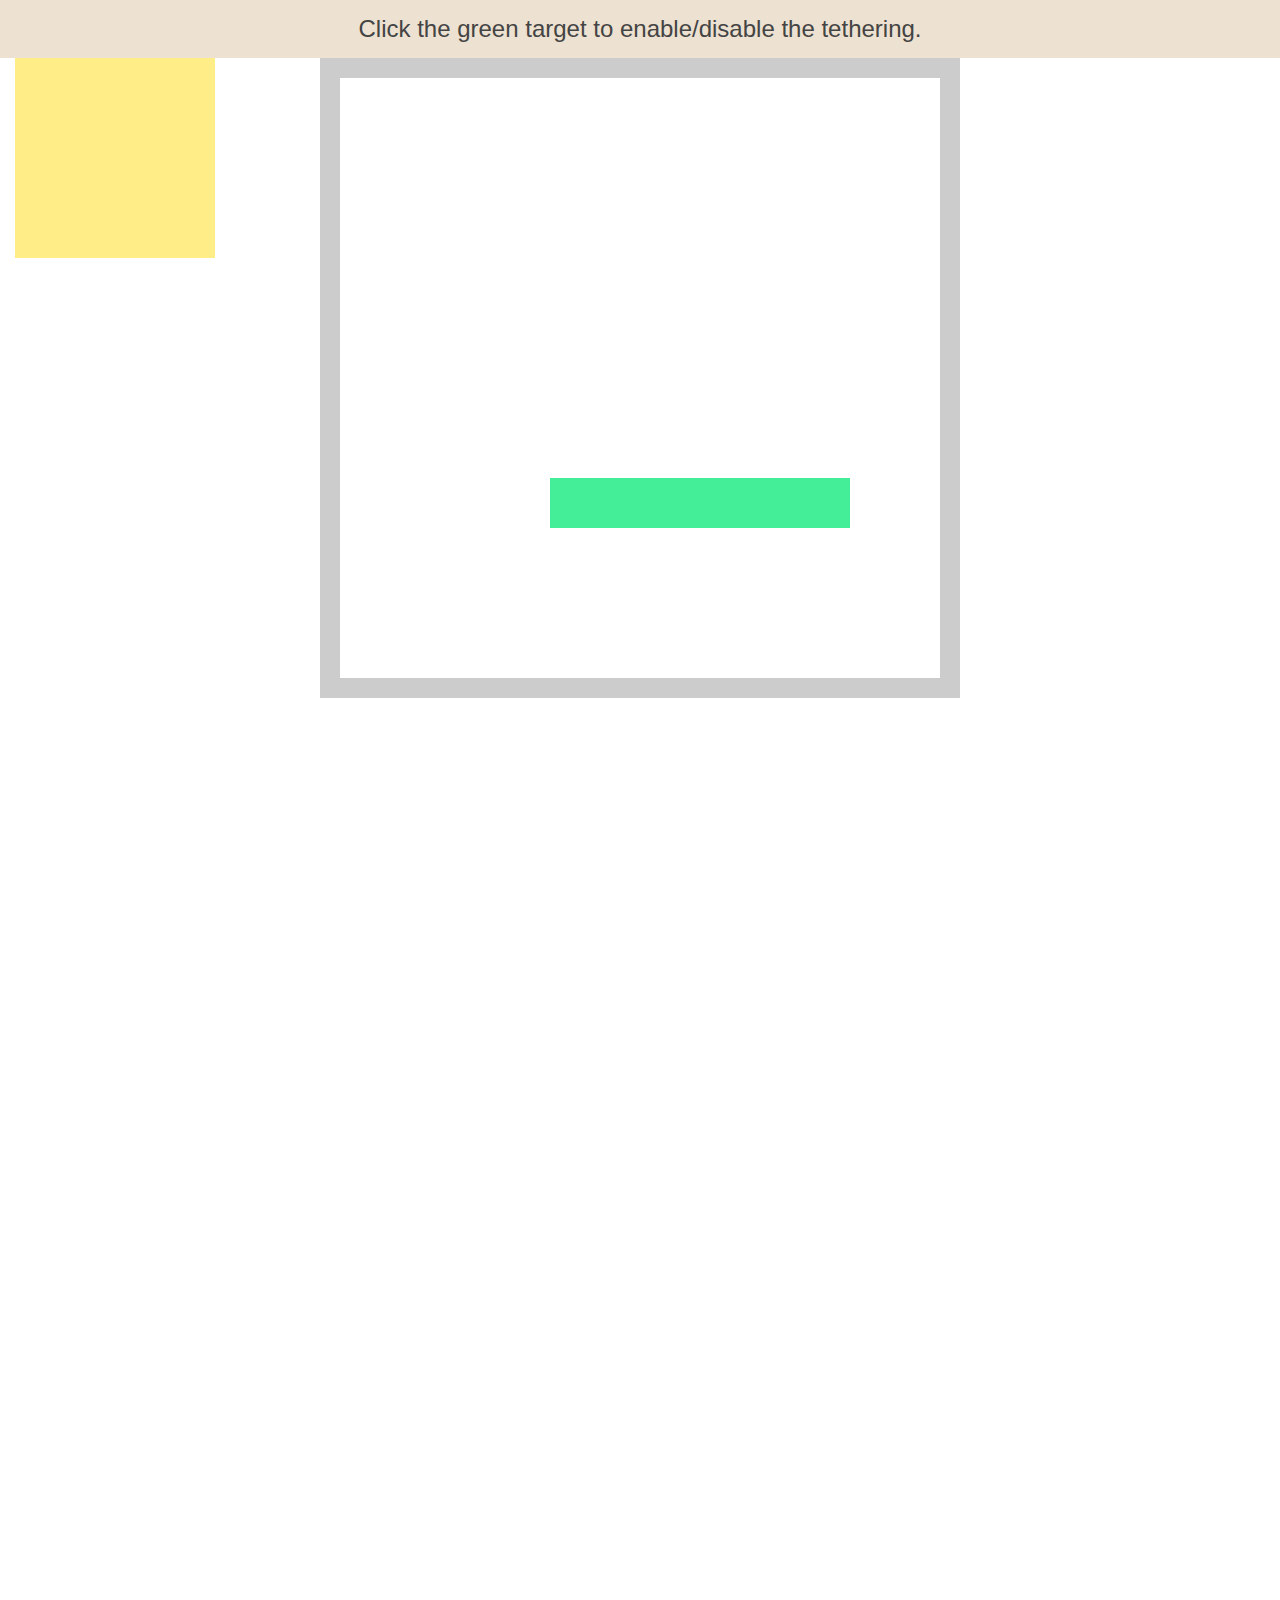
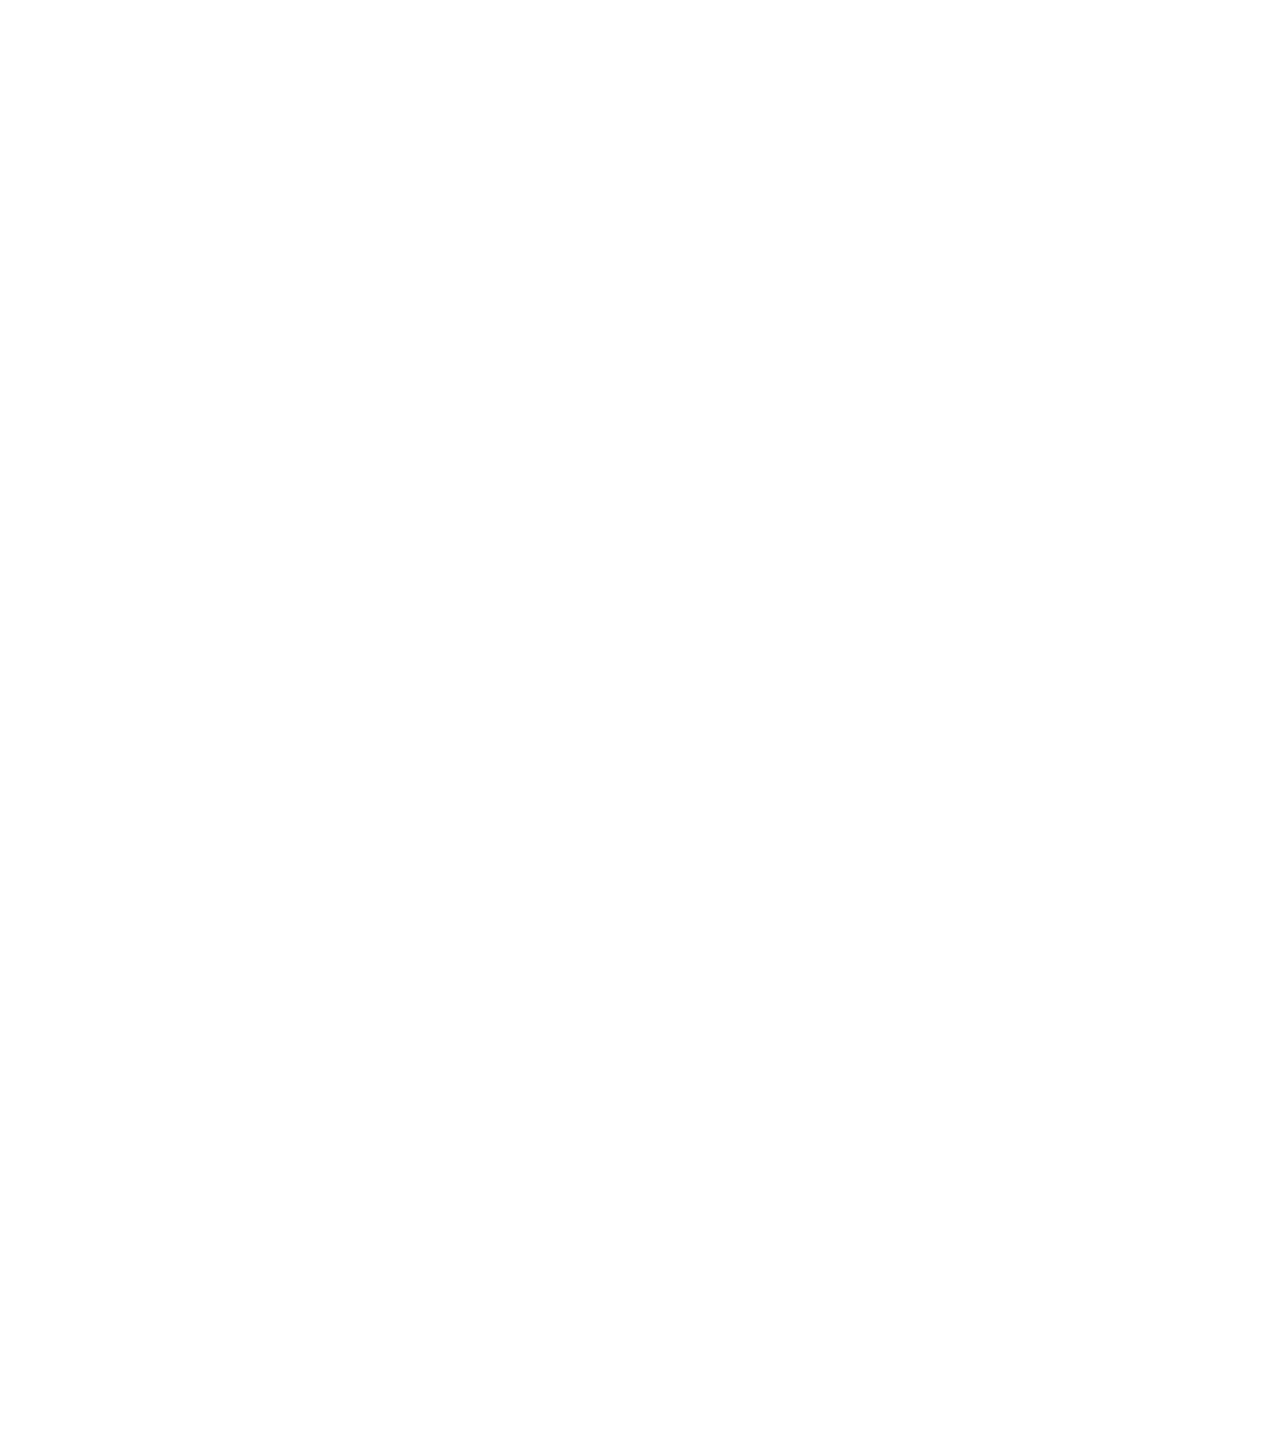
<file: Projeto.Alfa12/bower_components/tether/examples/enable-disable/index.html>
<!DOCTYPE html>
<html>
    <head>
        <meta charset="utf-8">
        <meta http-equiv="X-UA-Compatible" content="chrome=1">
        <meta name="viewport" content="width=device-width, initial-scale=1, user-scalable=no">
        <link rel="stylesheet" href="../resources/css/base.css" />
        <link rel="stylesheet" href="../common/css/style.css" />
    </head>
    <body>
        <div class="instructions">Click the green target to enable/disable the tethering.</div>

        <div class="element"></div>
        <div class="container">
            <div class="pad"></div>
            <div class="target"></div>
            <div class="pad"></div>
        </div>

        <script src="//github.hubspot.com/tether/dist/js/tether.js"></script>
        <script>
            var tether = new Tether({
                element: '.element',
                target: '.target',
                attachment: 'top left',
                targetAttachment: 'top right'
            });

            document.querySelector('.target').addEventListener('click', function(){
                if (tether.enabled)
                    tether.disable();
                else
                    tether.enable();
            });
        </script>
    </body>
</html>
</file>
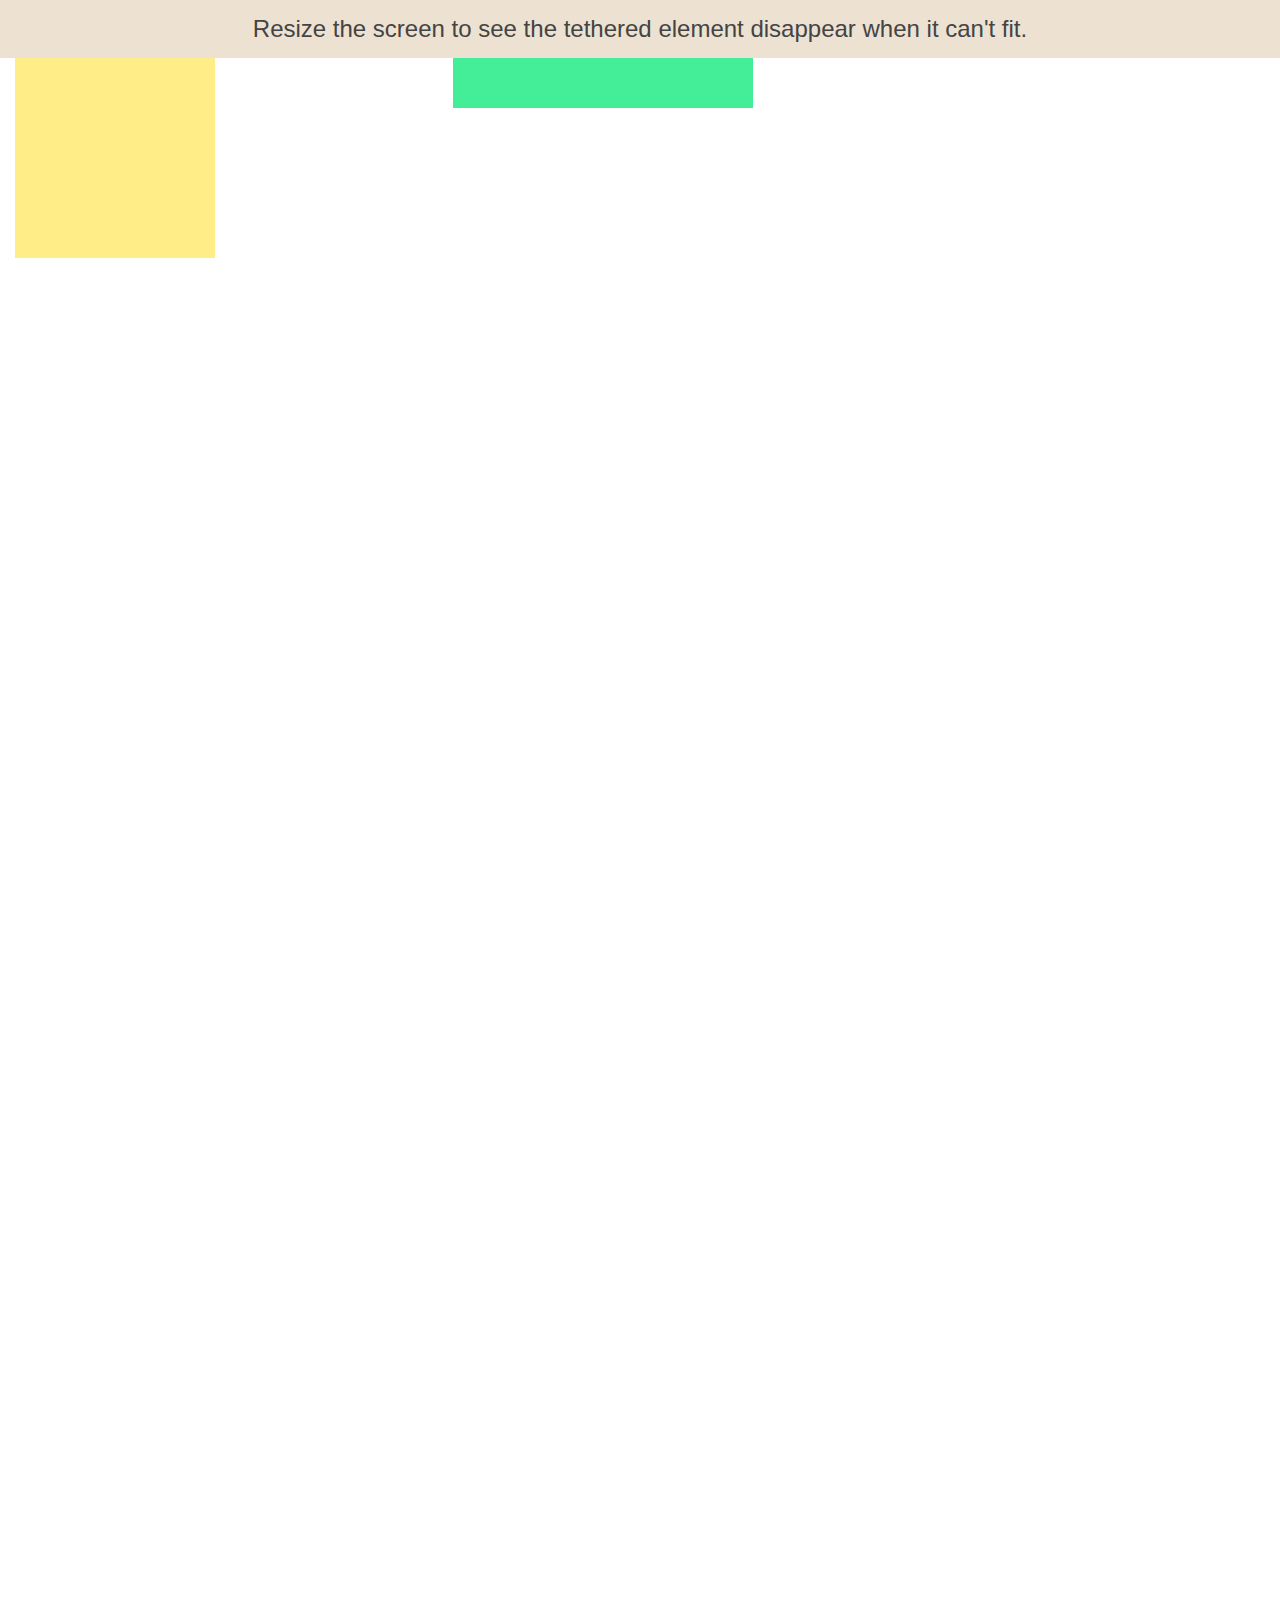
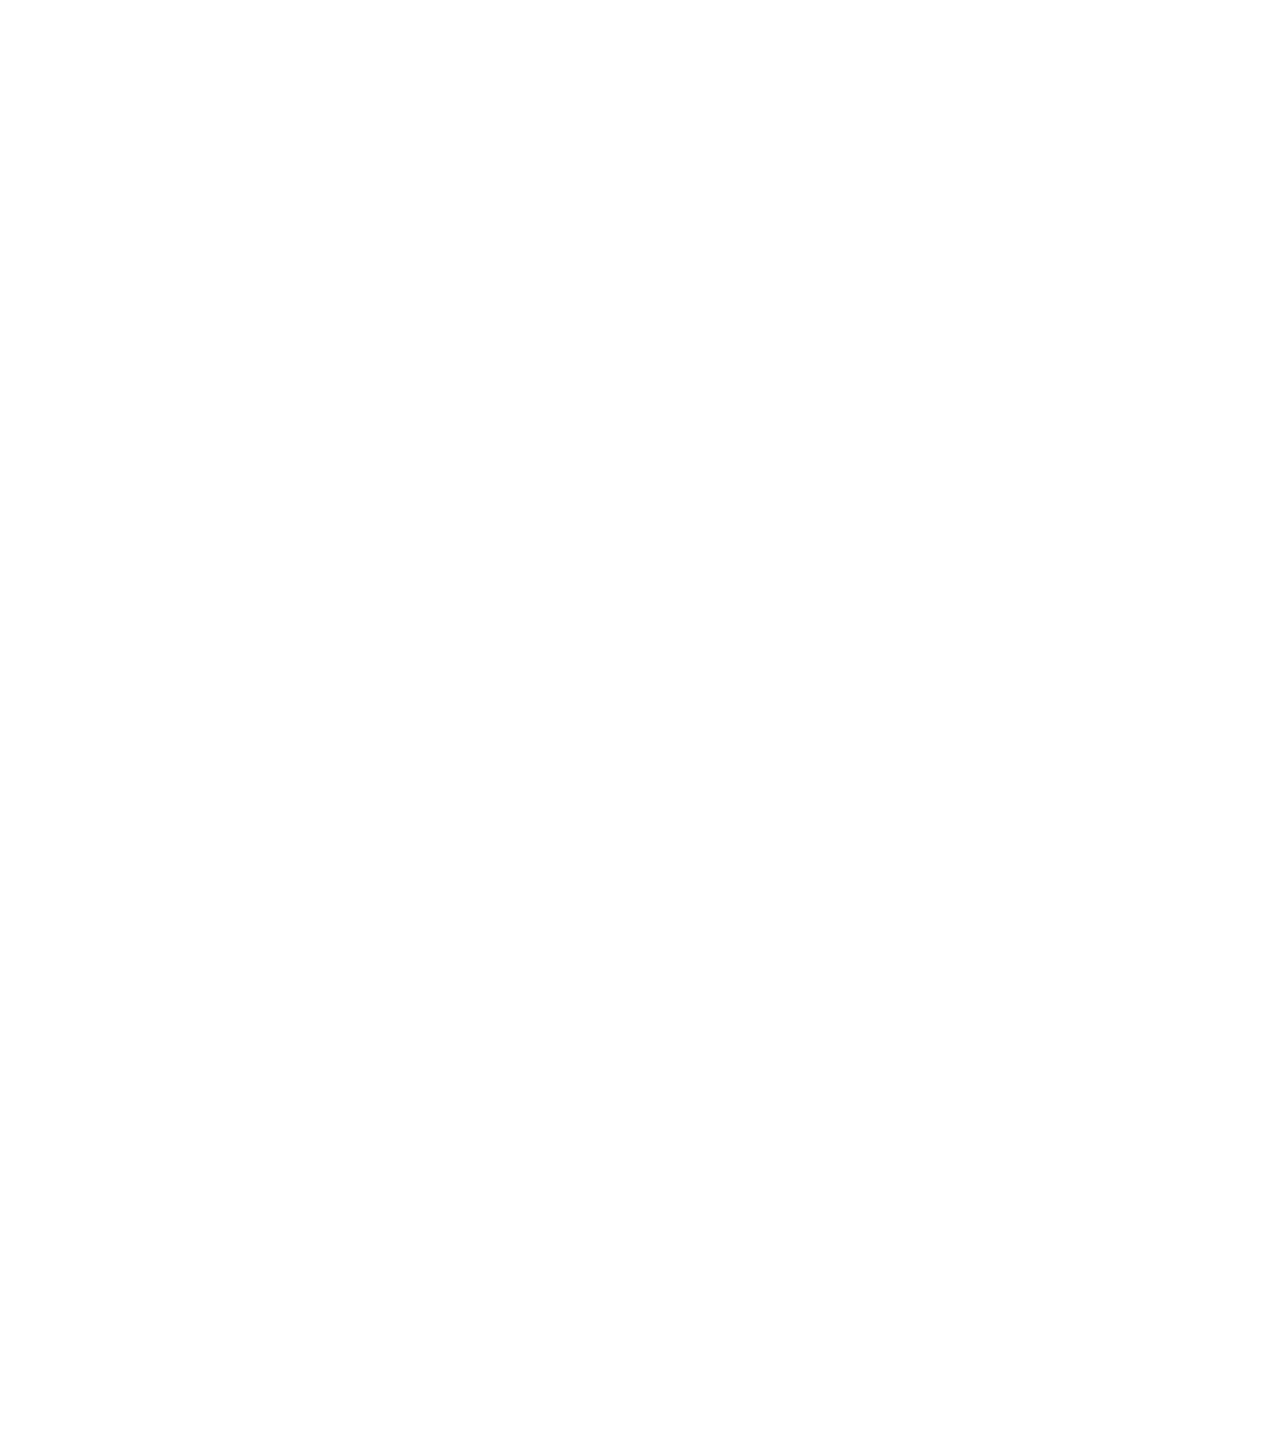
<file: Projeto.Alfa12/bower_components/tether/examples/out-of-bounds/index.html>
<!DOCTYPE html>
<html>
    <head>
        <meta charset="utf-8">
        <meta http-equiv="X-UA-Compatible" content="chrome=1">
        <meta name="viewport" content="width=device-width, initial-scale=1, user-scalable=no">
        <link rel="stylesheet" href="../resources/css/base.css" />
        <link rel="stylesheet" href="../common/css/style.css" />
        <style>
            .tether-element.tether-out-of-bounds {
                display: none;
            }
        </style>
    </head>
    <body>
        <div class="instructions">Resize the screen to see the tethered element disappear when it can't fit.</div>

        <div class="element"></div>
        <div class="target"></div>

        <script src="//github.hubspot.com/tether/dist/js/tether.js"></script>
        <script>
            var tether = new Tether({
                element: '.element',
                target: '.target',
                attachment: 'top left',
                targetAttachment: 'top right',
                constraints: [{
                    to: 'window',
                    attachment: 'together'
                }]
            });
            tether.on('update', function(event) {
                console.log(event);
            });
        </script>
    </body>
</html>
</file>
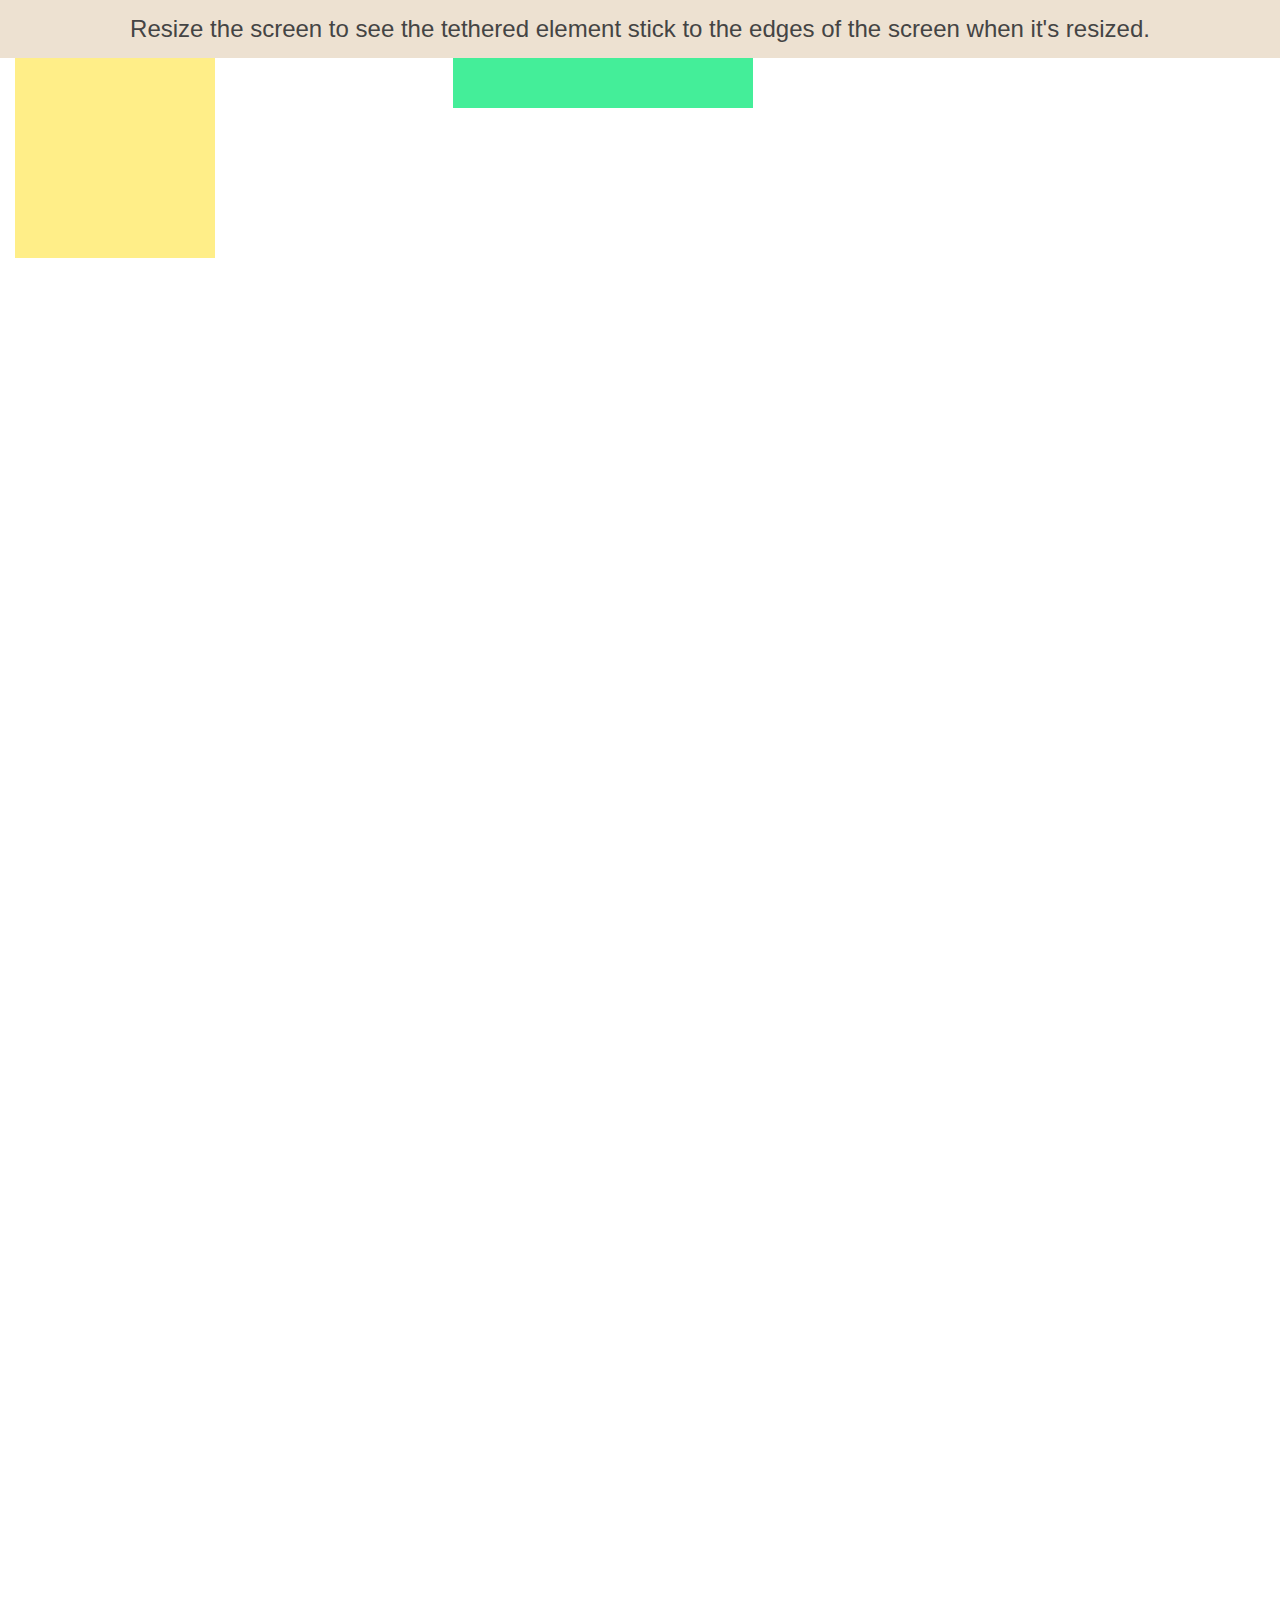
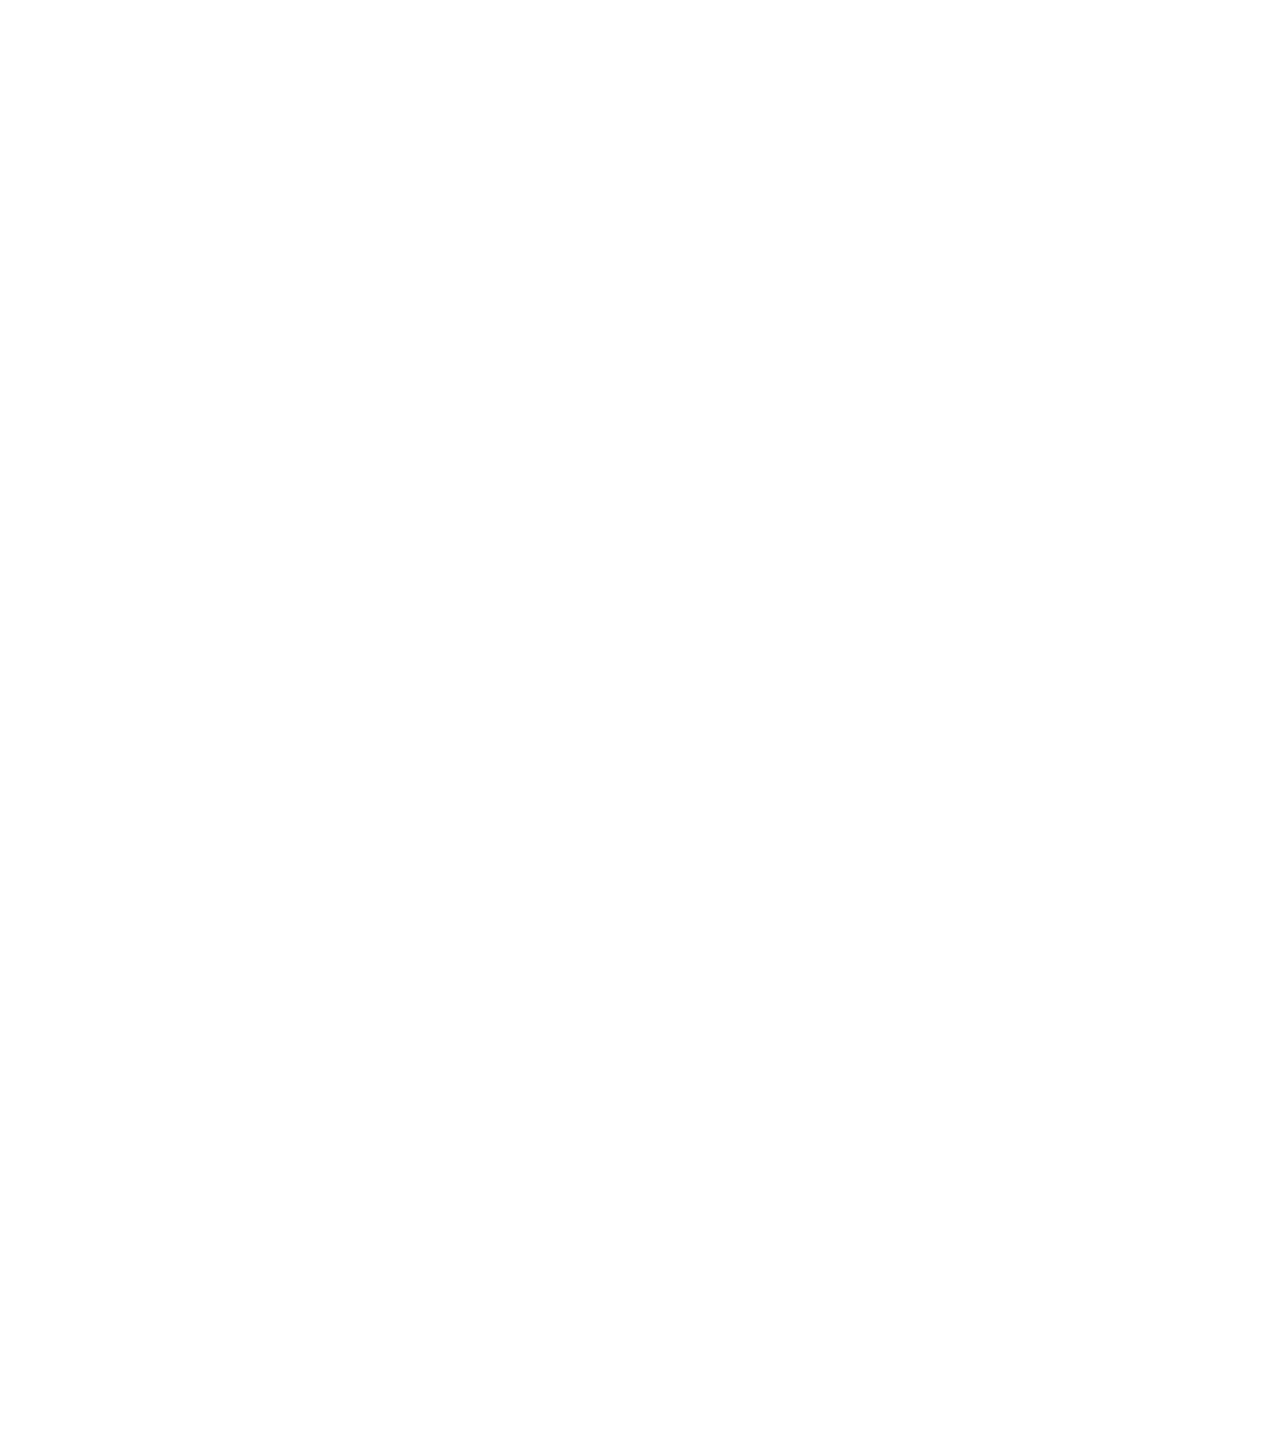
<file: Projeto.Alfa12/bower_components/tether/examples/pin/index.html>
<!DOCTYPE html>
<html>
    <head>
        <meta charset="utf-8">
        <meta http-equiv="X-UA-Compatible" content="chrome=1">
        <meta name="viewport" content="width=device-width, initial-scale=1, user-scalable=no">
        <link rel="stylesheet" href="../resources/css/base.css" />
        <link rel="stylesheet" href="../common/css/style.css" />
    </head>
    <body>
        <div class="instructions">Resize the screen to see the tethered element stick to the edges of the screen when it's resized.</div>

        <div class="element"></div>
        <div class="target"></div>

        <script src="//github.hubspot.com/tether/dist/js/tether.js"></script>
        <script>
            new Tether({
                element: '.element',
                target: '.target',
                attachment: 'top left',
                targetAttachment: 'top right',
                constraints: [{
                    to: 'window',
                    pin: true
                }]
            });
        </script>
    </body>
</html>
</file>
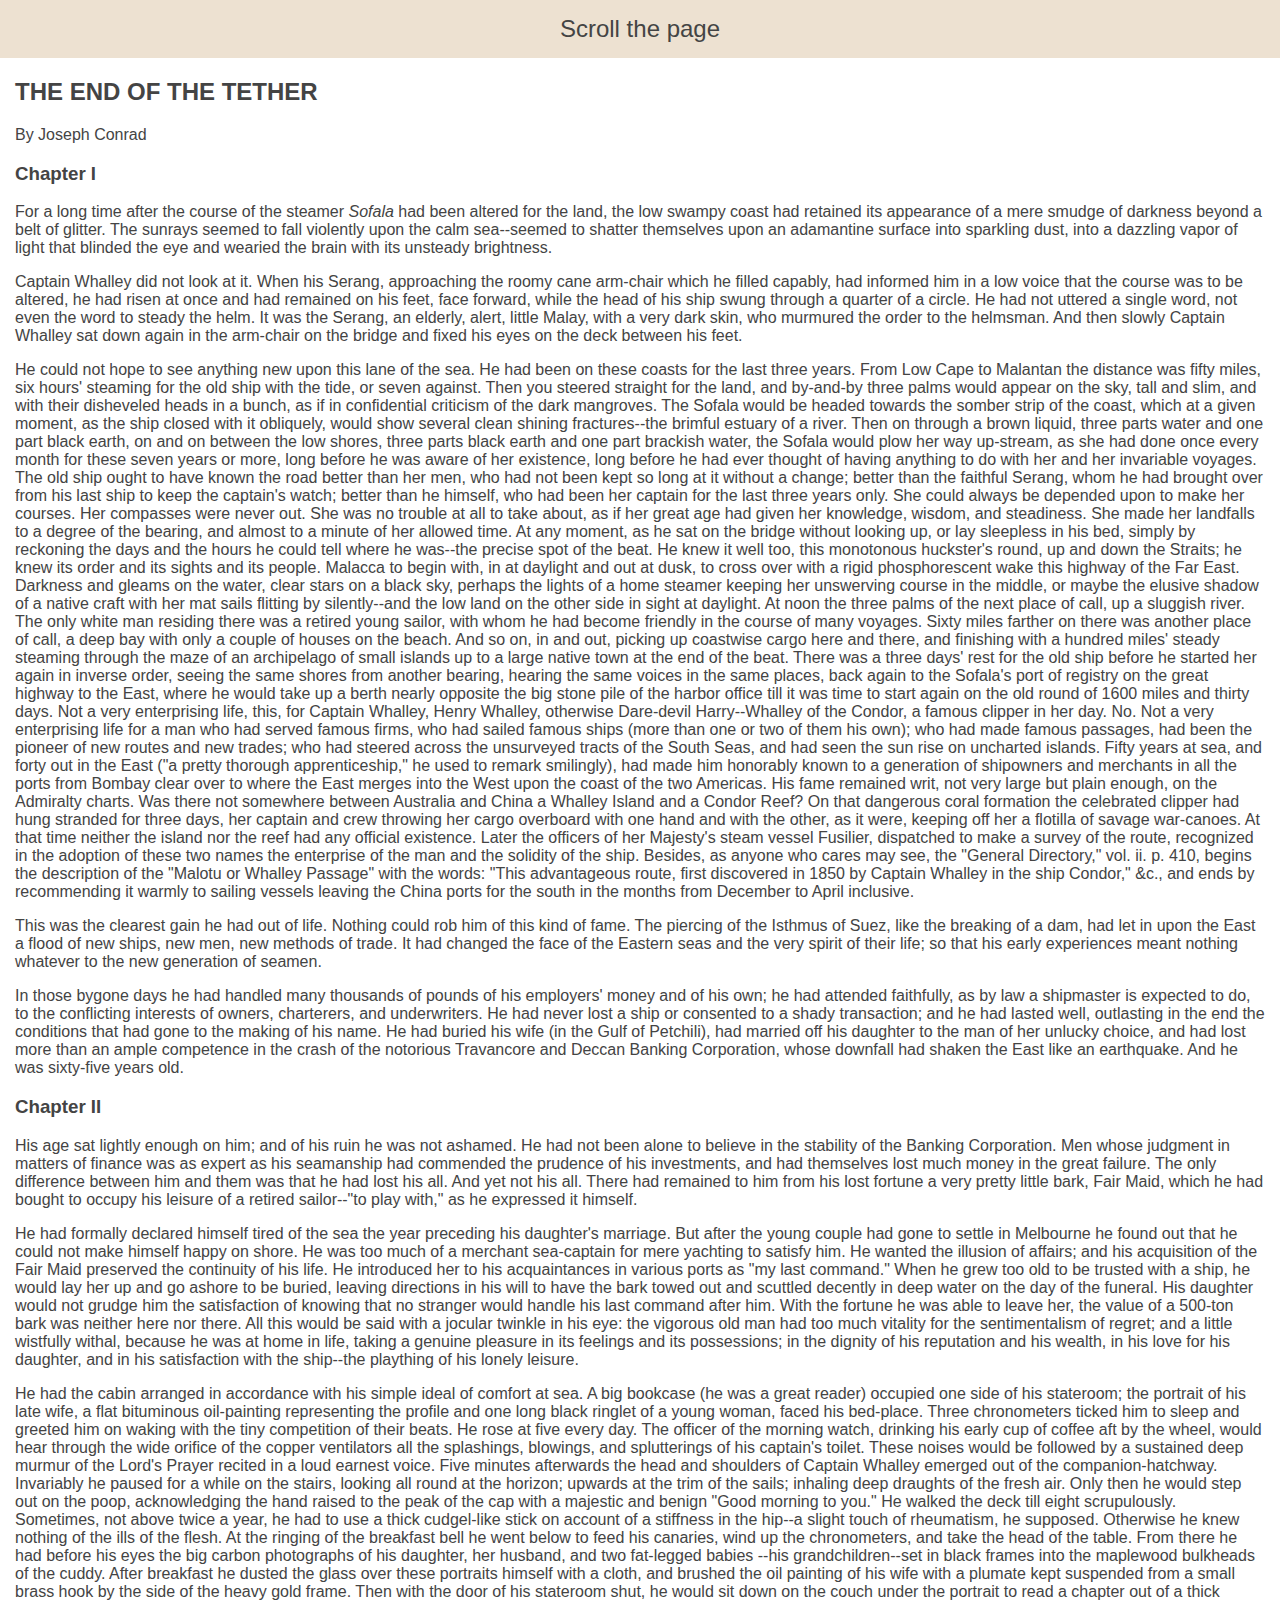
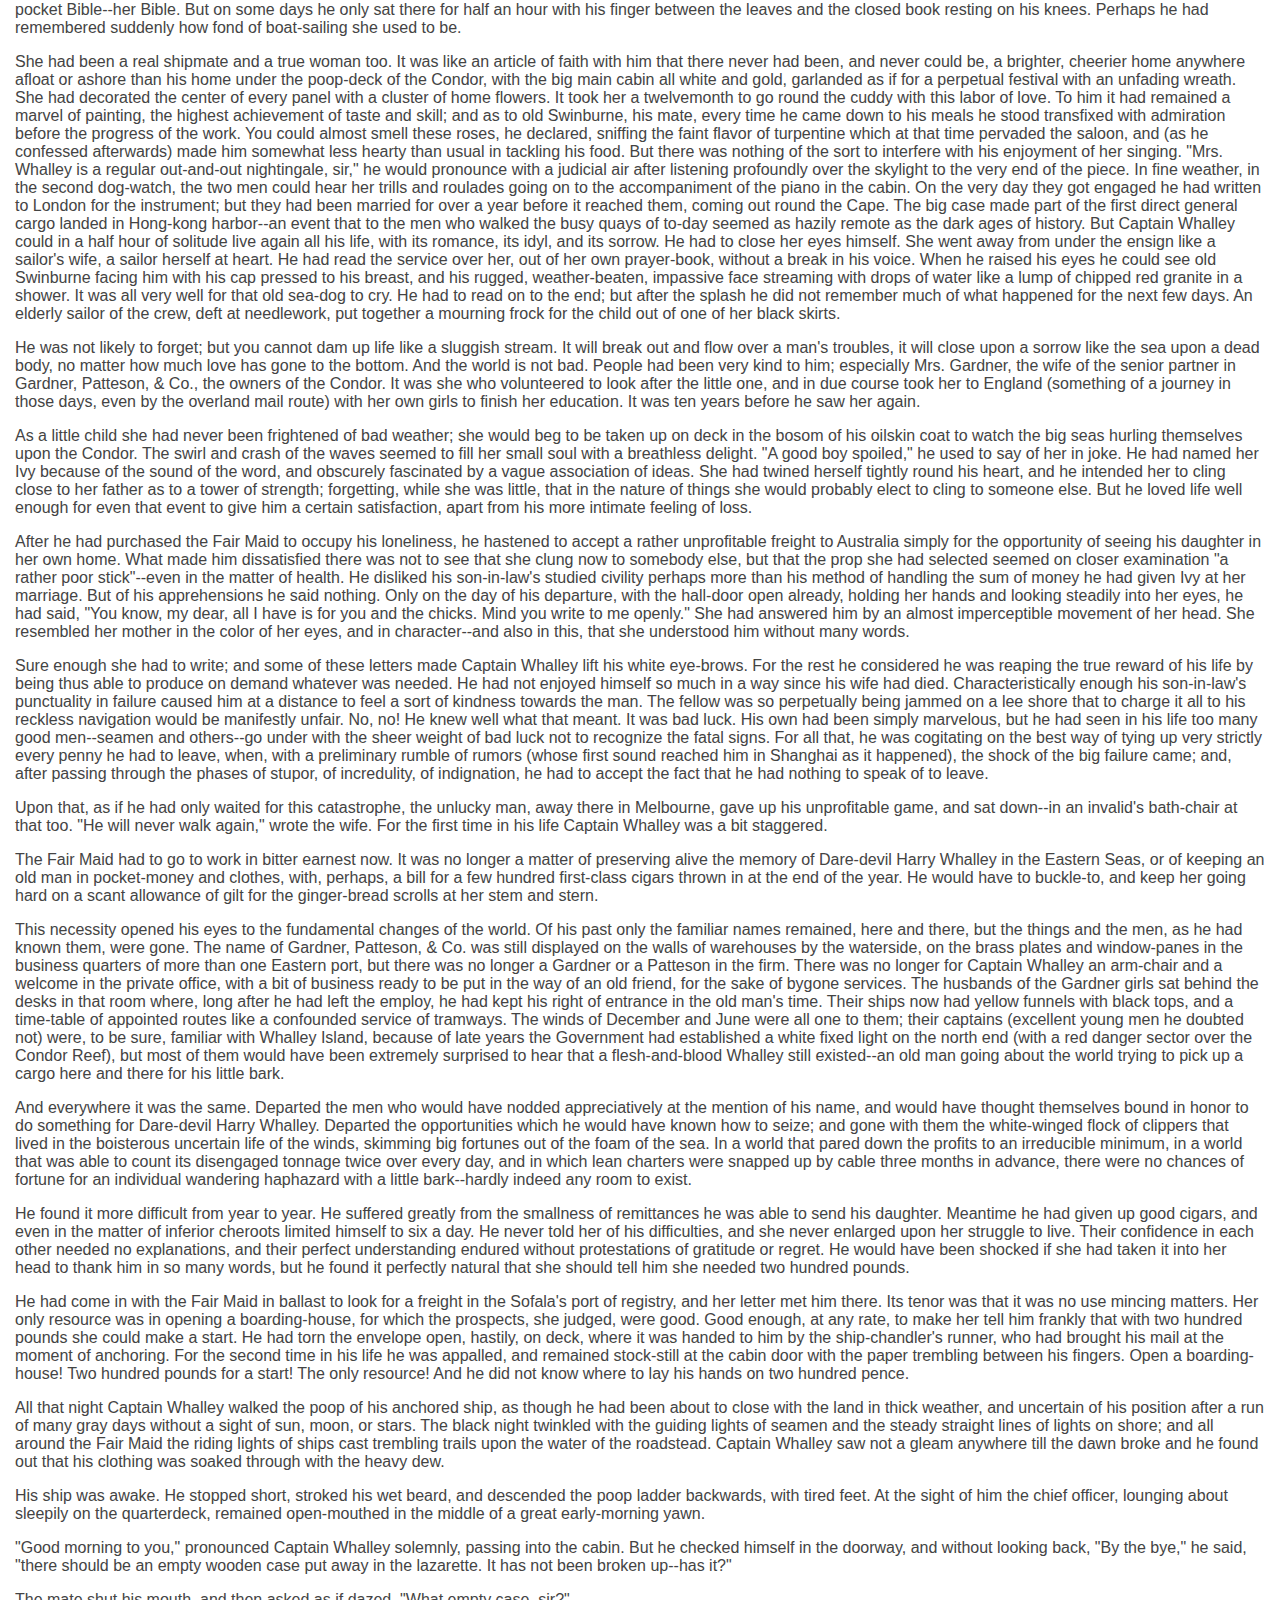
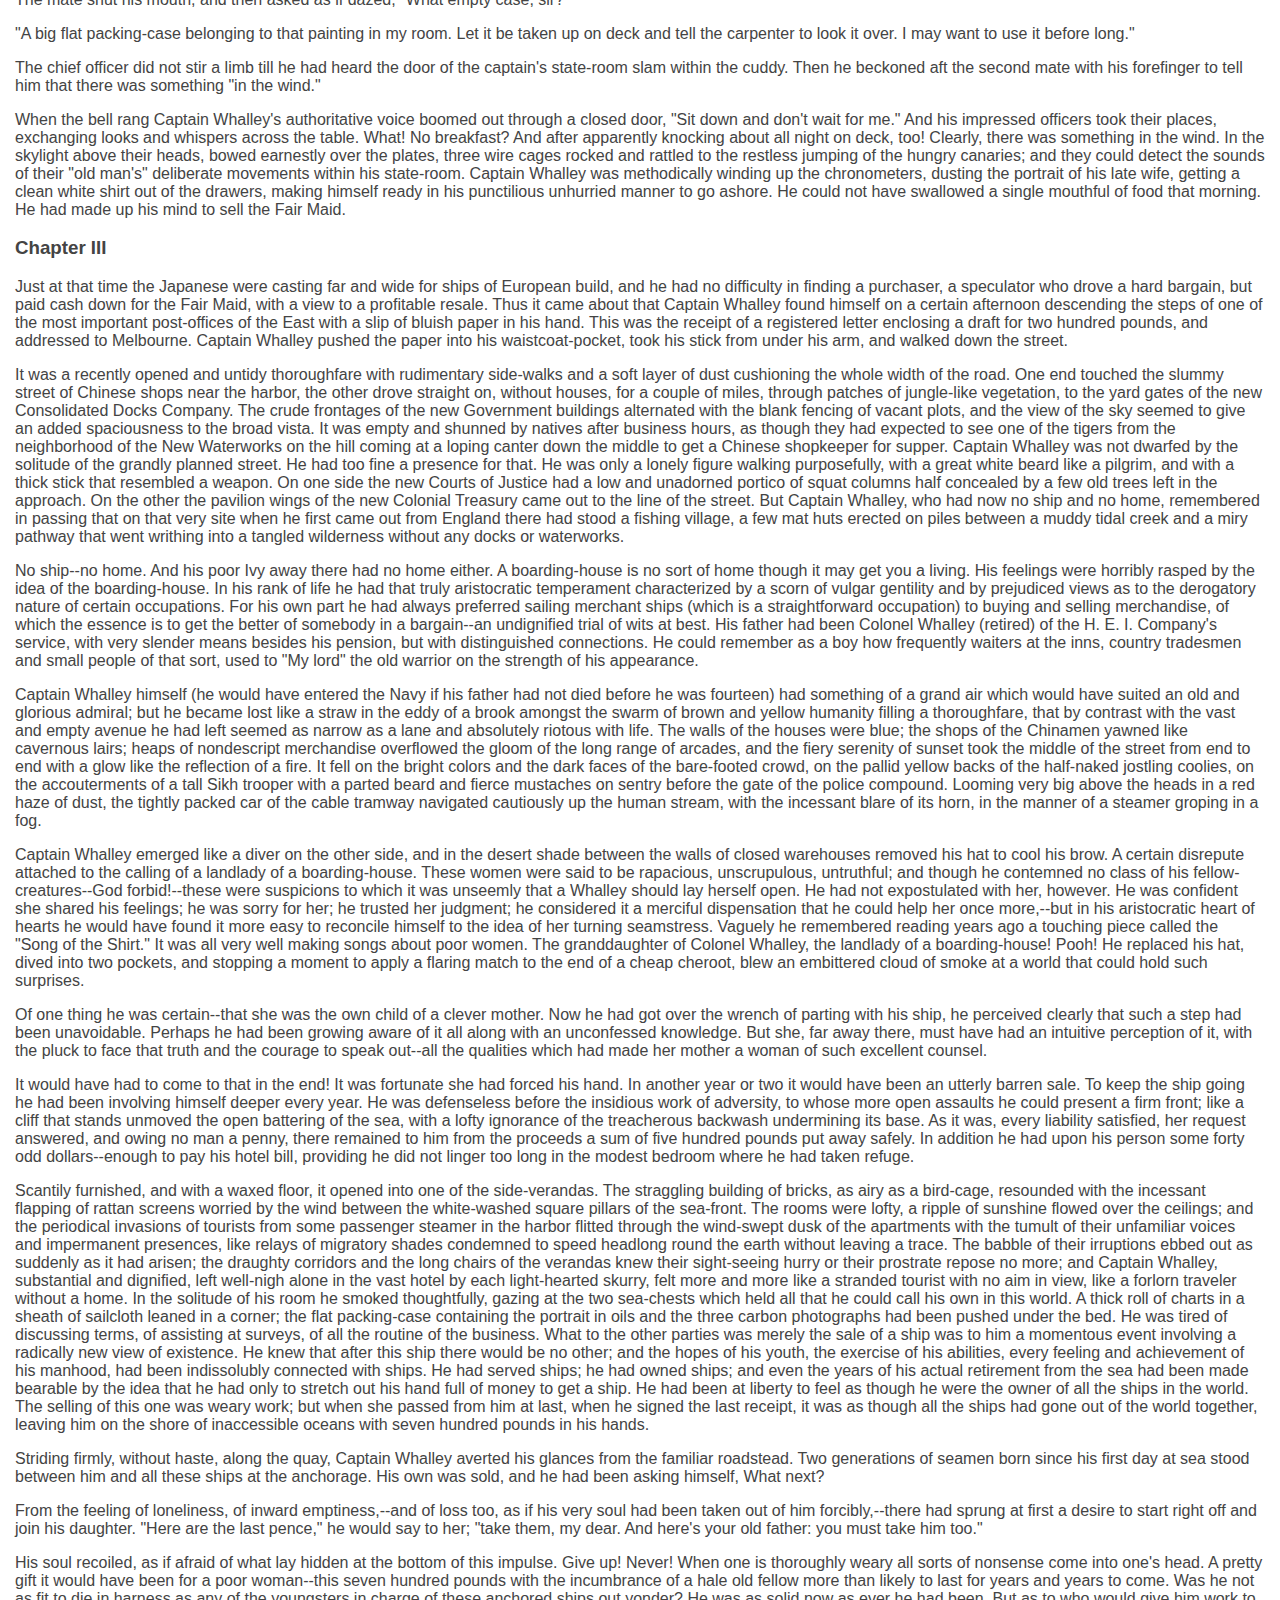
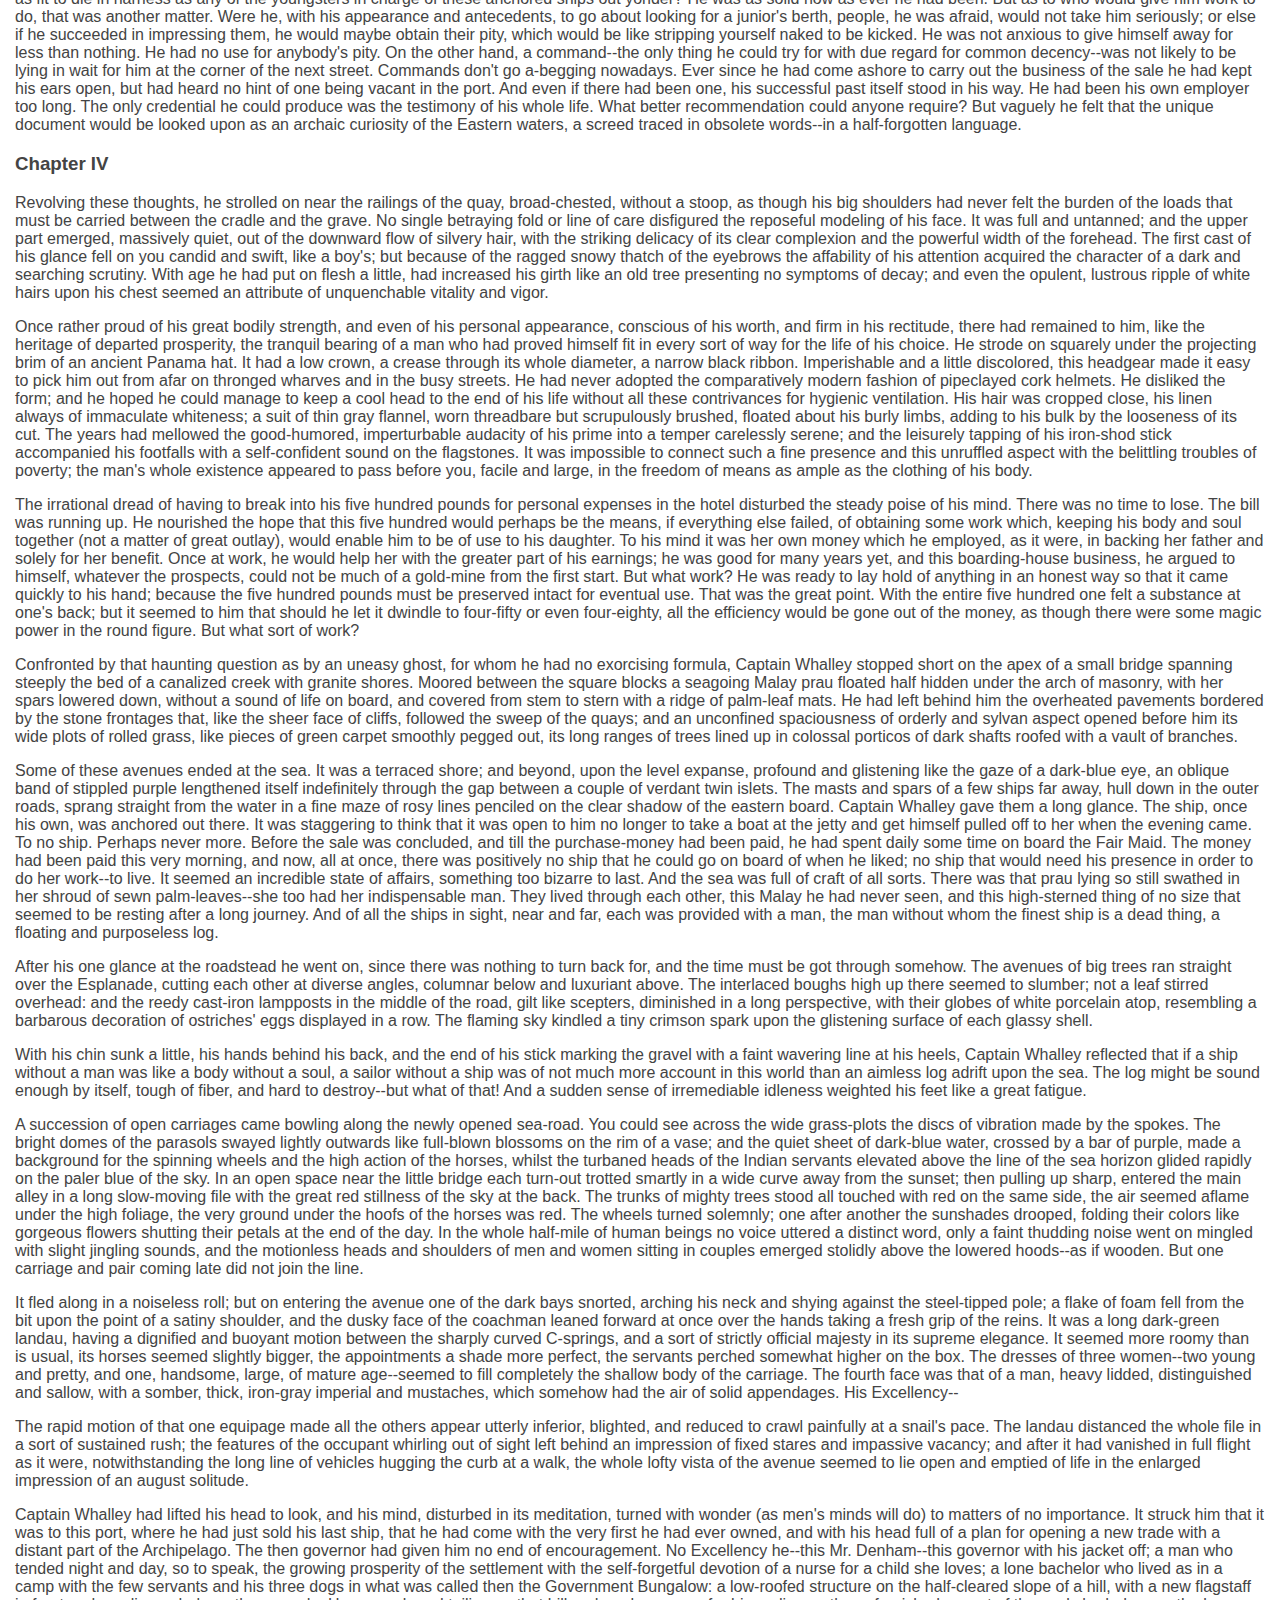
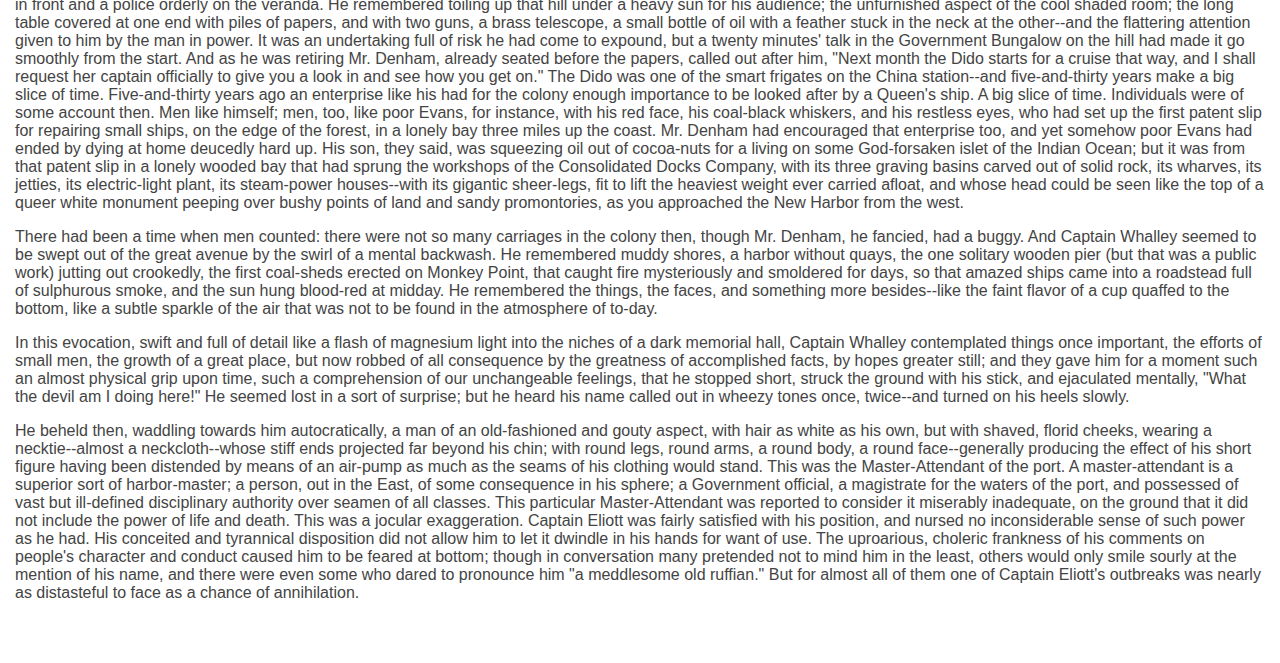
<file: Projeto.Alfa12/bower_components/tether/examples/scroll/index.html>
<!DOCTYPE html>
<html>
    <head>
        <link rel="stylesheet" href="../resources/css/base.css" />
        <link rel="stylesheet" href="../common/css/style.css" />
    </head>
    <body>

    <div class="instructions">Scroll the page</div>

    <h2>THE END OF THE TETHER</h2>

    <p>By Joseph Conrad</p>

    <h3>Chapter I</h3>

    <p>For a long time after the course of the steamer <em>Sofala</em> had been
    altered for the land, the low swampy coast had retained its appearance
    of a mere smudge of darkness beyond a belt of glitter. The sunrays
    seemed to fall violently upon the calm sea--seemed to shatter themselves
    upon an adamantine surface into sparkling dust, into a dazzling vapor
    of light that blinded the eye and wearied the brain with its unsteady
    brightness.</p>

    <p>Captain Whalley did not look at it. When his Serang, approaching the
    roomy cane arm-chair which he filled capably, had informed him in a low
    voice that the course was to be altered, he had risen at once and had
    remained on his feet, face forward, while the head of his ship swung
    through a quarter of a circle. He had not uttered a single word, not
    even the word to steady the helm. It was the Serang, an elderly, alert,
    little Malay, with a very dark skin, who murmured the order to the
    helmsman. And then slowly Captain Whalley sat down again in the
    arm-chair on the bridge and fixed his eyes on the deck between his feet.</p>

    <p>He could not hope to see anything new upon this lane of the sea. He had
    been on these coasts for the last three years. From Low Cape to Malantan
    the distance was fifty miles, six hours' steaming for the old ship with
    the tide, or seven against. Then you steered straight for the land, and
    by-and-by three palms would appear on the sky, tall and slim, and with
    their disheveled heads in a bunch, as if in confidential criticism of
    the dark mangroves. The Sofala would be headed towards the somber
    strip of the coast, which at a given moment, as the ship closed with
    it obliquely, would show several clean shining fractures--the brimful
    estuary of a river. Then on through a brown liquid, three parts water
    and one part black earth, on and on between the low shores, three parts
    black earth and one part brackish water, the Sofala would plow her way
    up-stream, as she had done once every month for these seven years or
    more, long before he was aware of her existence, long before he had ever
    thought of having anything to do with her and her invariable voyages.
    The old ship ought to have known the road better than her men, who had
    not been kept so long at it without a change; better than the faithful
    Serang, whom he had brought over from his last ship to keep the
    captain's watch; better than he himself, who had been her captain for
    the last three years only. She could always be depended upon to make her
    courses. Her compasses were never out. She was no trouble at all to
    take about, as if her great age had given her knowledge, wisdom, and
    steadiness. She made her landfalls to a degree of the bearing, and
    almost to a minute of her allowed time. At any moment, as he sat on
    the bridge without looking up, or lay sleepless in his bed, simply by
    reckoning the days and the hours he could tell where he was--the precise
    spot of the beat. He knew it well too, this monotonous huckster's
    round, up and down the Straits; he knew its order and its sights and its
    people. Malacca to begin with, in at daylight and out at dusk, to cross
    over with a rigid phosphorescent wake this highway of the Far East.
    Darkness and gleams on the water, clear stars on a black sky, perhaps
    the lights of a home steamer keeping her unswerving course in the
    middle, or maybe the elusive shadow of a native craft with her mat sails
    flitting by silently--and the low land on the other side in sight
    at daylight. At noon the three palms of the next place of call, up a
    sluggish river. The only white man residing there was a retired young
    sailor, with whom he had become friendly in the course of many voyages.
    Sixty miles farther on there was another place of call, a deep bay with
    only a couple of houses on the beach. And so on, in and out, picking
    up coastwise cargo here and there, and finishing with a hundred miles'
    steady steaming through the maze of an archipelago of small islands up
    to a large native town at the end of the beat. There was a three days'
    rest for the old ship before he started her again in inverse order,
    seeing the same shores from another bearing, hearing the same voices
    in the same places, back again to the Sofala's port of registry on
    the great highway to the East, where he would take up a berth nearly
    opposite the big stone pile of the harbor office till it was time to
    start again on the old round of 1600 miles and thirty days. Not a very
    enterprising life, this, for Captain Whalley, Henry Whalley, otherwise
    Dare-devil Harry--Whalley of the Condor, a famous clipper in her day.
    No. Not a very enterprising life for a man who had served famous firms,
    who had sailed famous ships (more than one or two of them his own); who
    had made famous passages, had been the pioneer of new routes and new
    trades; who had steered across the unsurveyed tracts of the South Seas,
    and had seen the sun rise on uncharted islands. Fifty years at sea, and
    forty out in the East ("a pretty thorough apprenticeship," he used
    to remark smilingly), had made him honorably known to a generation of
    shipowners and merchants in all the ports from Bombay clear over to
    where the East merges into the West upon the coast of the two Americas.
    His fame remained writ, not very large but plain enough, on the
    Admiralty charts. Was there not somewhere between Australia and China a
    Whalley Island and a Condor Reef? On that dangerous coral formation the
    celebrated clipper had hung stranded for three days, her captain and
    crew throwing her cargo overboard with one hand and with the other, as
    it were, keeping off her a flotilla of savage war-canoes. At that time
    neither the island nor the reef had any official existence. Later the
    officers of her Majesty's steam vessel Fusilier, dispatched to make a
    survey of the route, recognized in the adoption of these two names the
    enterprise of the man and the solidity of the ship. Besides, as anyone
    who cares may see, the "General Directory," vol. ii. p. 410, begins the
    description of the "Malotu or Whalley Passage" with the words: "This
    advantageous route, first discovered in 1850 by Captain Whalley in the
    ship Condor," &amp;c., and ends by recommending it warmly to sailing vessels
    leaving the China ports for the south in the months from December to
    April inclusive.</p>

    <p>This was the clearest gain he had out of life. Nothing could rob him
    of this kind of fame. The piercing of the Isthmus of Suez, like the
    breaking of a dam, had let in upon the East a flood of new ships, new
    men, new methods of trade. It had changed the face of the Eastern seas
    and the very spirit of their life; so that his early experiences meant
    nothing whatever to the new generation of seamen.</p>

    <p>In those bygone days he had handled many thousands of pounds of his
    employers' money and of his own; he had attended faithfully, as by law
    a shipmaster is expected to do, to the conflicting interests of owners,
    charterers, and underwriters. He had never lost a ship or consented to
    a shady transaction; and he had lasted well, outlasting in the end the
    conditions that had gone to the making of his name. He had buried his
    wife (in the Gulf of Petchili), had married off his daughter to the man
    of her unlucky choice, and had lost more than an ample competence in the
    crash of the notorious Travancore and Deccan Banking Corporation, whose
    downfall had shaken the East like an earthquake. And he was sixty-five
    years old.</p>

    <h3>Chapter II</h3>

    <p>His age sat lightly enough on him; and of his ruin he was not ashamed.
    He had not been alone to believe in the stability of the Banking
    Corporation. Men whose judgment in matters of finance was as expert as
    his seamanship had commended the prudence of his investments, and had
    themselves lost much money in the great failure. The only difference
    between him and them was that he had lost his all. And yet not his all.
    There had remained to him from his lost fortune a very pretty little
    bark, Fair Maid, which he had bought to occupy his leisure of a retired
    sailor--"to play with," as he expressed it himself.</p>

    <p>He had formally declared himself tired of the sea the year preceding his
    daughter's marriage. But after the young couple had gone to settle in
    Melbourne he found out that he could not make himself happy on shore. He
    was too much of a merchant sea-captain for mere yachting to satisfy him.
    He wanted the illusion of affairs; and his acquisition of the Fair
    Maid preserved the continuity of his life. He introduced her to his
    acquaintances in various ports as "my last command." When he grew too
    old to be trusted with a ship, he would lay her up and go ashore to be
    buried, leaving directions in his will to have the bark towed out and
    scuttled decently in deep water on the day of the funeral. His daughter
    would not grudge him the satisfaction of knowing that no stranger would
    handle his last command after him. With the fortune he was able to leave
    her, the value of a 500-ton bark was neither here nor there. All this
    would be said with a jocular twinkle in his eye: the vigorous old man
    had too much vitality for the sentimentalism of regret; and a little
    wistfully withal, because he was at home in life, taking a genuine
    pleasure in its feelings and its possessions; in the dignity of his
    reputation and his wealth, in his love for his daughter, and in his
    satisfaction with the ship--the plaything of his lonely leisure.</p>

    <p>He had the cabin arranged in accordance with his simple ideal of comfort
    at sea. A big bookcase (he was a great reader) occupied one side of his
    stateroom; the portrait of his late wife, a flat bituminous oil-painting
    representing the profile and one long black ringlet of a young woman,
    faced his bed-place. Three chronometers ticked him to sleep and greeted
    him on waking with the tiny competition of their beats. He rose at five
    every day. The officer of the morning watch, drinking his early cup
    of coffee aft by the wheel, would hear through the wide orifice of the
    copper ventilators all the splashings, blowings, and splutterings of
    his captain's toilet. These noises would be followed by a sustained
    deep murmur of the Lord's Prayer recited in a loud earnest voice. Five
    minutes afterwards the head and shoulders of Captain Whalley emerged
    out of the companion-hatchway. Invariably he paused for a while on the
    stairs, looking all round at the horizon; upwards at the trim of the
    sails; inhaling deep draughts of the fresh air. Only then he would step
    out on the poop, acknowledging the hand raised to the peak of the cap
    with a majestic and benign "Good morning to you." He walked the deck
    till eight scrupulously. Sometimes, not above twice a year, he had to
    use a thick cudgel-like stick on account of a stiffness in the hip--a
    slight touch of rheumatism, he supposed. Otherwise he knew nothing of
    the ills of the flesh. At the ringing of the breakfast bell he went
    below to feed his canaries, wind up the chronometers, and take the
    head of the table. From there he had before his eyes the big carbon
    photographs of his daughter, her husband, and two fat-legged babies
    --his grandchildren--set in black frames into the maplewood bulkheads
    of the cuddy. After breakfast he dusted the glass over these portraits
    himself with a cloth, and brushed the oil painting of his wife with a
    plumate kept suspended from a small brass hook by the side of the heavy
    gold frame. Then with the door of his stateroom shut, he would sit down
    on the couch under the portrait to read a chapter out of a thick pocket
    Bible--her Bible. But on some days he only sat there for half an hour
    with his finger between the leaves and the closed book resting on his
    knees. Perhaps he had remembered suddenly how fond of boat-sailing she
    used to be.</p>

    <p>She had been a real shipmate and a true woman too. It was like an
    article of faith with him that there never had been, and never could be,
    a brighter, cheerier home anywhere afloat or ashore than his home under
    the poop-deck of the Condor, with the big main cabin all white and gold,
    garlanded as if for a perpetual festival with an unfading wreath. She
    had decorated the center of every panel with a cluster of home flowers.
    It took her a twelvemonth to go round the cuddy with this labor of love.
    To him it had remained a marvel of painting, the highest achievement of
    taste and skill; and as to old Swinburne, his mate, every time he
    came down to his meals he stood transfixed with admiration before the
    progress of the work. You could almost smell these roses, he declared,
    sniffing the faint flavor of turpentine which at that time pervaded the
    saloon, and (as he confessed afterwards) made him somewhat less hearty
    than usual in tackling his food. But there was nothing of the sort to
    interfere with his enjoyment of her singing. "Mrs. Whalley is a regular
    out-and-out nightingale, sir," he would pronounce with a judicial air
    after listening profoundly over the skylight to the very end of the
    piece. In fine weather, in the second dog-watch, the two men could hear
    her trills and roulades going on to the accompaniment of the piano in
    the cabin. On the very day they got engaged he had written to London
    for the instrument; but they had been married for over a year before it
    reached them, coming out round the Cape. The big case made part of the
    first direct general cargo landed in Hong-kong harbor--an event that to
    the men who walked the busy quays of to-day seemed as hazily remote as
    the dark ages of history. But Captain Whalley could in a half hour of
    solitude live again all his life, with its romance, its idyl, and its
    sorrow. He had to close her eyes himself. She went away from under the
    ensign like a sailor's wife, a sailor herself at heart. He had read
    the service over her, out of her own prayer-book, without a break in his
    voice. When he raised his eyes he could see old Swinburne facing him
    with his cap pressed to his breast, and his rugged, weather-beaten,
    impassive face streaming with drops of water like a lump of chipped red
    granite in a shower. It was all very well for that old sea-dog to cry.
    He had to read on to the end; but after the splash he did not remember
    much of what happened for the next few days. An elderly sailor of the
    crew, deft at needlework, put together a mourning frock for the child
    out of one of her black skirts.</p>

    <p>He was not likely to forget; but you cannot dam up life like a sluggish
    stream. It will break out and flow over a man's troubles, it will close
    upon a sorrow like the sea upon a dead body, no matter how much love has
    gone to the bottom. And the world is not bad. People had been very
    kind to him; especially Mrs. Gardner, the wife of the senior partner
    in Gardner, Patteson, &amp; Co., the owners of the Condor. It was she who
    volunteered to look after the little one, and in due course took her to
    England (something of a journey in those days, even by the overland
    mail route) with her own girls to finish her education. It was ten years
    before he saw her again.</p>

    <p>As a little child she had never been frightened of bad weather; she
    would beg to be taken up on deck in the bosom of his oilskin coat to
    watch the big seas hurling themselves upon the Condor. The swirl and
    crash of the waves seemed to fill her small soul with a breathless
    delight. "A good boy spoiled," he used to say of her in joke. He had
    named her Ivy because of the sound of the word, and obscurely fascinated
    by a vague association of ideas. She had twined herself tightly round
    his heart, and he intended her to cling close to her father as to a
    tower of strength; forgetting, while she was little, that in the nature
    of things she would probably elect to cling to someone else. But
    he loved life well enough for even that event to give him a certain
    satisfaction, apart from his more intimate feeling of loss.</p>

    <p>After he had purchased the Fair Maid to occupy his loneliness, he
    hastened to accept a rather unprofitable freight to Australia simply for
    the opportunity of seeing his daughter in her own home. What made him
    dissatisfied there was not to see that she clung now to somebody else,
    but that the prop she had selected seemed on closer examination "a
    rather poor stick"--even in the matter of health. He disliked his
    son-in-law's studied civility perhaps more than his method of
    handling the sum of money he had given Ivy at her marriage. But of his
    apprehensions he said nothing. Only on the day of his departure, with
    the hall-door open already, holding her hands and looking steadily into
    her eyes, he had said, "You know, my dear, all I have is for you and the
    chicks. Mind you write to me openly." She had answered him by an almost
    imperceptible movement of her head. She resembled her mother in
    the color of her eyes, and in character--and also in this, that she
    understood him without many words.</p>

    <p>Sure enough she had to write; and some of these letters made Captain
    Whalley lift his white eye-brows. For the rest he considered he was
    reaping the true reward of his life by being thus able to produce on
    demand whatever was needed. He had not enjoyed himself so much in a
    way since his wife had died. Characteristically enough his son-in-law's
    punctuality in failure caused him at a distance to feel a sort of
    kindness towards the man. The fellow was so perpetually being jammed on
    a lee shore that to charge it all to his reckless navigation would be
    manifestly unfair. No, no! He knew well what that meant. It was bad
    luck. His own had been simply marvelous, but he had seen in his life too
    many good men--seamen and others--go under with the sheer weight of bad
    luck not to recognize the fatal signs. For all that, he was cogitating
    on the best way of tying up very strictly every penny he had to leave,
    when, with a preliminary rumble of rumors (whose first sound reached
    him in Shanghai as it happened), the shock of the big failure came;
    and, after passing through the phases of stupor, of incredulity, of
    indignation, he had to accept the fact that he had nothing to speak of
    to leave.</p>

    <p>Upon that, as if he had only waited for this catastrophe, the unlucky
    man, away there in Melbourne, gave up his unprofitable game, and sat
    down--in an invalid's bath-chair at that too. "He will never walk
    again," wrote the wife. For the first time in his life Captain Whalley
    was a bit staggered.</p>

    <p>The Fair Maid had to go to work in bitter earnest now. It was no longer
    a matter of preserving alive the memory of Dare-devil Harry Whalley in
    the Eastern Seas, or of keeping an old man in pocket-money and clothes,
    with, perhaps, a bill for a few hundred first-class cigars thrown in at
    the end of the year. He would have to buckle-to, and keep her going hard
    on a scant allowance of gilt for the ginger-bread scrolls at her stem
    and stern.</p>

    <p>This necessity opened his eyes to the fundamental changes of the world.
    Of his past only the familiar names remained, here and there, but
    the things and the men, as he had known them, were gone. The name of
    Gardner, Patteson, &amp; Co. was still displayed on the walls of warehouses
    by the waterside, on the brass plates and window-panes in the business
    quarters of more than one Eastern port, but there was no longer a
    Gardner or a Patteson in the firm. There was no longer for Captain
    Whalley an arm-chair and a welcome in the private office, with a bit of
    business ready to be put in the way of an old friend, for the sake of
    bygone services. The husbands of the Gardner girls sat behind the desks
    in that room where, long after he had left the employ, he had kept his
    right of entrance in the old man's time. Their ships now had yellow
    funnels with black tops, and a time-table of appointed routes like a
    confounded service of tramways. The winds of December and June were all
    one to them; their captains (excellent young men he doubted not) were,
    to be sure, familiar with Whalley Island, because of late years the
    Government had established a white fixed light on the north end (with
    a red danger sector over the Condor Reef), but most of them would have
    been extremely surprised to hear that a flesh-and-blood Whalley still
    existed--an old man going about the world trying to pick up a cargo here
    and there for his little bark.</p>

    <p>And everywhere it was the same. Departed the men who would have nodded
    appreciatively at the mention of his name, and would have thought
    themselves bound in honor to do something for Dare-devil Harry Whalley.
    Departed the opportunities which he would have known how to seize; and
    gone with them the white-winged flock of clippers that lived in the
    boisterous uncertain life of the winds, skimming big fortunes out of
    the foam of the sea. In a world that pared down the profits to an
    irreducible minimum, in a world that was able to count its disengaged
    tonnage twice over every day, and in which lean charters were snapped up
    by cable three months in advance, there were no chances of fortune for
    an individual wandering haphazard with a little bark--hardly indeed any
    room to exist.</p>

    <p>He found it more difficult from year to year. He suffered greatly from
    the smallness of remittances he was able to send his daughter. Meantime
    he had given up good cigars, and even in the matter of inferior cheroots
    limited himself to six a day. He never told her of his difficulties, and
    she never enlarged upon her struggle to live. Their confidence in each
    other needed no explanations, and their perfect understanding endured
    without protestations of gratitude or regret. He would have been shocked
    if she had taken it into her head to thank him in so many words, but
    he found it perfectly natural that she should tell him she needed two
    hundred pounds.</p>

    <p>He had come in with the Fair Maid in ballast to look for a freight in
    the Sofala's port of registry, and her letter met him there. Its tenor
    was that it was no use mincing matters. Her only resource was in opening
    a boarding-house, for which the prospects, she judged, were good. Good
    enough, at any rate, to make her tell him frankly that with two hundred
    pounds she could make a start. He had torn the envelope open, hastily,
    on deck, where it was handed to him by the ship-chandler's runner, who
    had brought his mail at the moment of anchoring. For the second time
    in his life he was appalled, and remained stock-still at the cabin door
    with the paper trembling between his fingers. Open a boarding-house! Two
    hundred pounds for a start! The only resource! And he did not know where
    to lay his hands on two hundred pence.</p>

    <p>All that night Captain Whalley walked the poop of his anchored ship, as
    though he had been about to close with the land in thick weather, and
    uncertain of his position after a run of many gray days without a sight
    of sun, moon, or stars. The black night twinkled with the guiding lights
    of seamen and the steady straight lines of lights on shore; and all
    around the Fair Maid the riding lights of ships cast trembling trails
    upon the water of the roadstead. Captain Whalley saw not a gleam
    anywhere till the dawn broke and he found out that his clothing was
    soaked through with the heavy dew.</p>

    <p>His ship was awake. He stopped short, stroked his wet beard, and
    descended the poop ladder backwards, with tired feet. At the sight
    of him the chief officer, lounging about sleepily on the quarterdeck,
    remained open-mouthed in the middle of a great early-morning yawn.</p>

    <p>"Good morning to you," pronounced Captain Whalley solemnly, passing into
    the cabin. But he checked himself in the doorway, and without looking
    back, "By the bye," he said, "there should be an empty wooden case put
    away in the lazarette. It has not been broken up--has it?"</p>

    <p>The mate shut his mouth, and then asked as if dazed, "What empty case,
    sir?"</p>

    <p>"A big flat packing-case belonging to that painting in my room. Let it
    be taken up on deck and tell the carpenter to look it over. I may want
    to use it before long."</p>

    <p>The chief officer did not stir a limb till he had heard the door of the
    captain's state-room slam within the cuddy. Then he beckoned aft the
    second mate with his forefinger to tell him that there was something "in
    the wind."</p>

    <p>When the bell rang Captain Whalley's authoritative voice boomed out
    through a closed door, "Sit down and don't wait for me." And his
    impressed officers took their places, exchanging looks and whispers
    across the table. What! No breakfast? And after apparently knocking
    about all night on deck, too! Clearly, there was something in the wind.
    In the skylight above their heads, bowed earnestly over the plates,
    three wire cages rocked and rattled to the restless jumping of the
    hungry canaries; and they could detect the sounds of their "old
    man's" deliberate movements within his state-room. Captain Whalley was
    methodically winding up the chronometers, dusting the portrait of
    his late wife, getting a clean white shirt out of the drawers, making
    himself ready in his punctilious unhurried manner to go ashore. He could
    not have swallowed a single mouthful of food that morning. He had made
    up his mind to sell the Fair Maid.</p>

    <h3>Chapter III</h3>

    <p>Just at that time the Japanese were casting far and wide for ships
    of European build, and he had no difficulty in finding a purchaser, a
    speculator who drove a hard bargain, but paid cash down for the Fair
    Maid, with a view to a profitable resale. Thus it came about that
    Captain Whalley found himself on a certain afternoon descending the
    steps of one of the most important post-offices of the East with a slip
    of bluish paper in his hand. This was the receipt of a registered letter
    enclosing a draft for two hundred pounds, and addressed to Melbourne.
    Captain Whalley pushed the paper into his waistcoat-pocket, took his
    stick from under his arm, and walked down the street.</p>

    <p>It was a recently opened and untidy thoroughfare with rudimentary
    side-walks and a soft layer of dust cushioning the whole width of
    the road. One end touched the slummy street of Chinese shops near the
    harbor, the other drove straight on, without houses, for a couple of
    miles, through patches of jungle-like vegetation, to the yard gates
    of the new Consolidated Docks Company. The crude frontages of the new
    Government buildings alternated with the blank fencing of vacant plots,
    and the view of the sky seemed to give an added spaciousness to the
    broad vista. It was empty and shunned by natives after business
    hours, as though they had expected to see one of the tigers from the
    neighborhood of the New Waterworks on the hill coming at a loping canter
    down the middle to get a Chinese shopkeeper for supper. Captain Whalley
    was not dwarfed by the solitude of the grandly planned street. He
    had too fine a presence for that. He was only a lonely figure walking
    purposefully, with a great white beard like a pilgrim, and with a thick
    stick that resembled a weapon. On one side the new Courts of Justice had
    a low and unadorned portico of squat columns half concealed by a few old
    trees left in the approach. On the other the pavilion wings of the
    new Colonial Treasury came out to the line of the street. But Captain
    Whalley, who had now no ship and no home, remembered in passing that
    on that very site when he first came out from England there had stood a
    fishing village, a few mat huts erected on piles between a muddy tidal
    creek and a miry pathway that went writhing into a tangled wilderness
    without any docks or waterworks.</p>

    <p>No ship--no home. And his poor Ivy away there had no home either. A
    boarding-house is no sort of home though it may get you a living. His
    feelings were horribly rasped by the idea of the boarding-house. In his
    rank of life he had that truly aristocratic temperament characterized by
    a scorn of vulgar gentility and by prejudiced views as to the derogatory
    nature of certain occupations. For his own part he had always preferred
    sailing merchant ships (which is a straightforward occupation) to buying
    and selling merchandise, of which the essence is to get the better of
    somebody in a bargain--an undignified trial of wits at best. His father
    had been Colonel Whalley (retired) of the H. E. I. Company's service,
    with very slender means besides his pension, but with distinguished
    connections. He could remember as a boy how frequently waiters at the
    inns, country tradesmen and small people of that sort, used to "My lord"
    the old warrior on the strength of his appearance.</p>

    <p>Captain Whalley himself (he would have entered the Navy if his father
    had not died before he was fourteen) had something of a grand air which
    would have suited an old and glorious admiral; but he became lost like
    a straw in the eddy of a brook amongst the swarm of brown and yellow
    humanity filling a thoroughfare, that by contrast with the vast and
    empty avenue he had left seemed as narrow as a lane and absolutely
    riotous with life. The walls of the houses were blue; the shops of the
    Chinamen yawned like cavernous lairs; heaps of nondescript merchandise
    overflowed the gloom of the long range of arcades, and the fiery
    serenity of sunset took the middle of the street from end to end with a
    glow like the reflection of a fire. It fell on the bright colors and the
    dark faces of the bare-footed crowd, on the pallid yellow backs of the
    half-naked jostling coolies, on the accouterments of a tall Sikh trooper
    with a parted beard and fierce mustaches on sentry before the gate of
    the police compound. Looming very big above the heads in a red haze of
    dust, the tightly packed car of the cable tramway navigated cautiously
    up the human stream, with the incessant blare of its horn, in the manner
    of a steamer groping in a fog.</p>

    <p>Captain Whalley emerged like a diver on the other side, and in the
    desert shade between the walls of closed warehouses removed his hat to
    cool his brow. A certain disrepute attached to the calling of a
    landlady of a boarding-house. These women were said to be rapacious,
    unscrupulous, untruthful; and though he contemned no class of his
    fellow-creatures--God forbid!--these were suspicions to which it was
    unseemly that a Whalley should lay herself open. He had not expostulated
    with her, however. He was confident she shared his feelings; he was
    sorry for her; he trusted her judgment; he considered it a merciful
    dispensation that he could help her once more,--but in his aristocratic
    heart of hearts he would have found it more easy to reconcile himself to
    the idea of her turning seamstress. Vaguely he remembered reading years
    ago a touching piece called the "Song of the Shirt." It was all very
    well making songs about poor women. The granddaughter of Colonel
    Whalley, the landlady of a boarding-house! Pooh! He replaced his hat,
    dived into two pockets, and stopping a moment to apply a flaring match
    to the end of a cheap cheroot, blew an embittered cloud of smoke at a
    world that could hold such surprises.</p>

    <p>Of one thing he was certain--that she was the own child of a clever
    mother. Now he had got over the wrench of parting with his ship, he
    perceived clearly that such a step had been unavoidable. Perhaps he had
    been growing aware of it all along with an unconfessed knowledge. But
    she, far away there, must have had an intuitive perception of it, with
    the pluck to face that truth and the courage to speak out--all the
    qualities which had made her mother a woman of such excellent counsel.</p>

    <p>It would have had to come to that in the end! It was fortunate she had
    forced his hand. In another year or two it would have been an utterly
    barren sale. To keep the ship going he had been involving himself deeper
    every year. He was defenseless before the insidious work of adversity,
    to whose more open assaults he could present a firm front; like a
    cliff that stands unmoved the open battering of the sea, with a lofty
    ignorance of the treacherous backwash undermining its base. As it was,
    every liability satisfied, her request answered, and owing no man a
    penny, there remained to him from the proceeds a sum of five hundred
    pounds put away safely. In addition he had upon his person some forty
    odd dollars--enough to pay his hotel bill, providing he did not linger
    too long in the modest bedroom where he had taken refuge.</p>

    <p>Scantily furnished, and with a waxed floor, it opened into one of
    the side-verandas. The straggling building of bricks, as airy as a
    bird-cage, resounded with the incessant flapping of rattan screens
    worried by the wind between the white-washed square pillars of the
    sea-front. The rooms were lofty, a ripple of sunshine flowed over the
    ceilings; and the periodical invasions of tourists from some passenger
    steamer in the harbor flitted through the wind-swept dusk of the
    apartments with the tumult of their unfamiliar voices and impermanent
    presences, like relays of migratory shades condemned to speed headlong
    round the earth without leaving a trace. The babble of their irruptions
    ebbed out as suddenly as it had arisen; the draughty corridors and
    the long chairs of the verandas knew their sight-seeing hurry or
    their prostrate repose no more; and Captain Whalley, substantial and
    dignified, left well-nigh alone in the vast hotel by each light-hearted
    skurry, felt more and more like a stranded tourist with no aim in view,
    like a forlorn traveler without a home. In the solitude of his room he
    smoked thoughtfully, gazing at the two sea-chests which held all that he
    could call his own in this world. A thick roll of charts in a sheath
    of sailcloth leaned in a corner; the flat packing-case containing the
    portrait in oils and the three carbon photographs had been pushed under
    the bed. He was tired of discussing terms, of assisting at surveys, of
    all the routine of the business. What to the other parties was merely
    the sale of a ship was to him a momentous event involving a radically
    new view of existence. He knew that after this ship there would be no
    other; and the hopes of his youth, the exercise of his abilities, every
    feeling and achievement of his manhood, had been indissolubly connected
    with ships. He had served ships; he had owned ships; and even the years
    of his actual retirement from the sea had been made bearable by the idea
    that he had only to stretch out his hand full of money to get a ship. He
    had been at liberty to feel as though he were the owner of all the
    ships in the world. The selling of this one was weary work; but when
    she passed from him at last, when he signed the last receipt, it was as
    though all the ships had gone out of the world together, leaving him on
    the shore of inaccessible oceans with seven hundred pounds in his hands.</p>

    <p>Striding firmly, without haste, along the quay, Captain Whalley averted
    his glances from the familiar roadstead. Two generations of seamen born
    since his first day at sea stood between him and all these ships at the
    anchorage. His own was sold, and he had been asking himself, What next?</p>

    <p>From the feeling of loneliness, of inward emptiness,--and of loss
    too, as if his very soul had been taken out of him forcibly,--there had
    sprung at first a desire to start right off and join his daughter.
    "Here are the last pence," he would say to her; "take them, my dear. And
    here's your old father: you must take him too."</p>

    <p>His soul recoiled, as if afraid of what lay hidden at the bottom of
    this impulse. Give up! Never! When one is thoroughly weary all sorts of
    nonsense come into one's head. A pretty gift it would have been for a
    poor woman--this seven hundred pounds with the incumbrance of a hale old
    fellow more than likely to last for years and years to come. Was he not
    as fit to die in harness as any of the youngsters in charge of these
    anchored ships out yonder? He was as solid now as ever he had been. But
    as to who would give him work to do, that was another matter. Were he,
    with his appearance and antecedents, to go about looking for a junior's
    berth, people, he was afraid, would not take him seriously; or else if
    he succeeded in impressing them, he would maybe obtain their pity, which
    would be like stripping yourself naked to be kicked. He was not anxious
    to give himself away for less than nothing. He had no use for anybody's
    pity. On the other hand, a command--the only thing he could try for with
    due regard for common decency--was not likely to be lying in wait
    for him at the corner of the next street. Commands don't go a-begging
    nowadays. Ever since he had come ashore to carry out the business of
    the sale he had kept his ears open, but had heard no hint of one being
    vacant in the port. And even if there had been one, his successful past
    itself stood in his way. He had been his own employer too long. The only
    credential he could produce was the testimony of his whole life. What
    better recommendation could anyone require? But vaguely he felt that
    the unique document would be looked upon as an archaic curiosity of the
    Eastern waters, a screed traced in obsolete words--in a half-forgotten
    language.</p>

    <h3>Chapter IV</h3>

    <p>Revolving these thoughts, he strolled on near the railings of the quay,
    broad-chested, without a stoop, as though his big shoulders had never
    felt the burden of the loads that must be carried between the cradle
    and the grave. No single betraying fold or line of care disfigured the
    reposeful modeling of his face. It was full and untanned; and the upper
    part emerged, massively quiet, out of the downward flow of silvery hair,
    with the striking delicacy of its clear complexion and the powerful
    width of the forehead. The first cast of his glance fell on you candid
    and swift, like a boy's; but because of the ragged snowy thatch of the
    eyebrows the affability of his attention acquired the character of a
    dark and searching scrutiny. With age he had put on flesh a little, had
    increased his girth like an old tree presenting no symptoms of decay;
    and even the opulent, lustrous ripple of white hairs upon his chest
    seemed an attribute of unquenchable vitality and vigor.</p>

    <p>Once rather proud of his great bodily strength, and even of his personal
    appearance, conscious of his worth, and firm in his rectitude, there had
    remained to him, like the heritage of departed prosperity, the tranquil
    bearing of a man who had proved himself fit in every sort of way for the
    life of his choice. He strode on squarely under the projecting brim of
    an ancient Panama hat. It had a low crown, a crease through its whole
    diameter, a narrow black ribbon. Imperishable and a little discolored,
    this headgear made it easy to pick him out from afar on thronged wharves
    and in the busy streets. He had never adopted the comparatively modern
    fashion of pipeclayed cork helmets. He disliked the form; and he hoped
    he could manage to keep a cool head to the end of his life without all
    these contrivances for hygienic ventilation. His hair was cropped close,
    his linen always of immaculate whiteness; a suit of thin gray flannel,
    worn threadbare but scrupulously brushed, floated about his burly limbs,
    adding to his bulk by the looseness of its cut. The years had mellowed
    the good-humored, imperturbable audacity of his prime into a temper
    carelessly serene; and the leisurely tapping of his iron-shod stick
    accompanied his footfalls with a self-confident sound on the flagstones.
    It was impossible to connect such a fine presence and this unruffled
    aspect with the belittling troubles of poverty; the man's whole
    existence appeared to pass before you, facile and large, in the freedom
    of means as ample as the clothing of his body.</p>

    <p>The irrational dread of having to break into his five hundred pounds for
    personal expenses in the hotel disturbed the steady poise of his mind.
    There was no time to lose. The bill was running up. He nourished the
    hope that this five hundred would perhaps be the means, if everything
    else failed, of obtaining some work which, keeping his body and soul
    together (not a matter of great outlay), would enable him to be of use
    to his daughter. To his mind it was her own money which he employed, as
    it were, in backing her father and solely for her benefit. Once at work,
    he would help her with the greater part of his earnings; he was good for
    many years yet, and this boarding-house business, he argued to himself,
    whatever the prospects, could not be much of a gold-mine from the first
    start. But what work? He was ready to lay hold of anything in an honest
    way so that it came quickly to his hand; because the five hundred pounds
    must be preserved intact for eventual use. That was the great point.
    With the entire five hundred one felt a substance at one's back; but
    it seemed to him that should he let it dwindle to four-fifty or even
    four-eighty, all the efficiency would be gone out of the money, as though
    there were some magic power in the round figure. But what sort of work?</p>

    <p>Confronted by that haunting question as by an uneasy ghost, for whom he
    had no exorcising formula, Captain Whalley stopped short on the apex
    of a small bridge spanning steeply the bed of a canalized creek with
    granite shores. Moored between the square blocks a seagoing Malay prau
    floated half hidden under the arch of masonry, with her spars lowered
    down, without a sound of life on board, and covered from stem to stern
    with a ridge of palm-leaf mats. He had left behind him the overheated
    pavements bordered by the stone frontages that, like the sheer face of
    cliffs, followed the sweep of the quays; and an unconfined spaciousness
    of orderly and sylvan aspect opened before him its wide plots of rolled
    grass, like pieces of green carpet smoothly pegged out, its long ranges
    of trees lined up in colossal porticos of dark shafts roofed with a
    vault of branches.</p>

    <p>Some of these avenues ended at the sea. It was a terraced shore; and
    beyond, upon the level expanse, profound and glistening like the gaze
    of a dark-blue eye, an oblique band of stippled purple lengthened itself
    indefinitely through the gap between a couple of verdant twin islets.
    The masts and spars of a few ships far away, hull down in the outer
    roads, sprang straight from the water in a fine maze of rosy lines
    penciled on the clear shadow of the eastern board. Captain Whalley gave
    them a long glance. The ship, once his own, was anchored out there. It
    was staggering to think that it was open to him no longer to take a boat
    at the jetty and get himself pulled off to her when the evening came. To
    no ship. Perhaps never more. Before the sale was concluded, and till the
    purchase-money had been paid, he had spent daily some time on board the
    Fair Maid. The money had been paid this very morning, and now, all at
    once, there was positively no ship that he could go on board of when he
    liked; no ship that would need his presence in order to do her work--to
    live. It seemed an incredible state of affairs, something too bizarre
    to last. And the sea was full of craft of all sorts. There was that prau
    lying so still swathed in her shroud of sewn palm-leaves--she too had
    her indispensable man. They lived through each other, this Malay he had
    never seen, and this high-sterned thing of no size that seemed to be
    resting after a long journey. And of all the ships in sight, near and
    far, each was provided with a man, the man without whom the finest ship
    is a dead thing, a floating and purposeless log.</p>

    <p>After his one glance at the roadstead he went on, since there was
    nothing to turn back for, and the time must be got through somehow. The
    avenues of big trees ran straight over the Esplanade, cutting each other
    at diverse angles, columnar below and luxuriant above. The interlaced
    boughs high up there seemed to slumber; not a leaf stirred overhead:
    and the reedy cast-iron lampposts in the middle of the road, gilt like
    scepters, diminished in a long perspective, with their globes of white
    porcelain atop, resembling a barbarous decoration of ostriches' eggs
    displayed in a row. The flaming sky kindled a tiny crimson spark upon
    the glistening surface of each glassy shell.</p>

    <p>With his chin sunk a little, his hands behind his back, and the end of
    his stick marking the gravel with a faint wavering line at his heels,
    Captain Whalley reflected that if a ship without a man was like a body
    without a soul, a sailor without a ship was of not much more account
    in this world than an aimless log adrift upon the sea. The log might be
    sound enough by itself, tough of fiber, and hard to destroy--but what of
    that! And a sudden sense of irremediable idleness weighted his feet like
    a great fatigue.</p>

    <p>A succession of open carriages came bowling along the newly opened
    sea-road. You could see across the wide grass-plots the discs of
    vibration made by the spokes. The bright domes of the parasols swayed
    lightly outwards like full-blown blossoms on the rim of a vase; and
    the quiet sheet of dark-blue water, crossed by a bar of purple, made a
    background for the spinning wheels and the high action of the horses,
    whilst the turbaned heads of the Indian servants elevated above the line
    of the sea horizon glided rapidly on the paler blue of the sky. In an
    open space near the little bridge each turn-out trotted smartly in a
    wide curve away from the sunset; then pulling up sharp, entered the main
    alley in a long slow-moving file with the great red stillness of the sky
    at the back. The trunks of mighty trees stood all touched with red on
    the same side, the air seemed aflame under the high foliage, the
    very ground under the hoofs of the horses was red. The wheels turned
    solemnly; one after another the sunshades drooped, folding their colors
    like gorgeous flowers shutting their petals at the end of the day. In
    the whole half-mile of human beings no voice uttered a distinct word,
    only a faint thudding noise went on mingled with slight jingling sounds,
    and the motionless heads and shoulders of men and women sitting in
    couples emerged stolidly above the lowered hoods--as if wooden. But one
    carriage and pair coming late did not join the line.</p>

    <p>It fled along in a noiseless roll; but on entering the avenue one of the
    dark bays snorted, arching his neck and shying against the steel-tipped
    pole; a flake of foam fell from the bit upon the point of a satiny
    shoulder, and the dusky face of the coachman leaned forward at once over
    the hands taking a fresh grip of the reins. It was a long dark-green
    landau, having a dignified and buoyant motion between the sharply
    curved C-springs, and a sort of strictly official majesty in its supreme
    elegance. It seemed more roomy than is usual, its horses seemed slightly
    bigger, the appointments a shade more perfect, the servants perched
    somewhat higher on the box. The dresses of three women--two young
    and pretty, and one, handsome, large, of mature age--seemed to fill
    completely the shallow body of the carriage. The fourth face was that
    of a man, heavy lidded, distinguished and sallow, with a somber, thick,
    iron-gray imperial and mustaches, which somehow had the air of solid
    appendages. His Excellency--</p>

    <p>The rapid motion of that one equipage made all the others appear utterly
    inferior, blighted, and reduced to crawl painfully at a snail's pace.
    The landau distanced the whole file in a sort of sustained rush; the
    features of the occupant whirling out of sight left behind an impression
    of fixed stares and impassive vacancy; and after it had vanished in full
    flight as it were, notwithstanding the long line of vehicles hugging the
    curb at a walk, the whole lofty vista of the avenue seemed to lie open
    and emptied of life in the enlarged impression of an august solitude.</p>

    <p>Captain Whalley had lifted his head to look, and his mind, disturbed in
    its meditation, turned with wonder (as men's minds will do) to matters
    of no importance. It struck him that it was to this port, where he had
    just sold his last ship, that he had come with the very first he had
    ever owned, and with his head full of a plan for opening a new trade
    with a distant part of the Archipelago. The then governor had given
    him no end of encouragement. No Excellency he--this Mr. Denham--this
    governor with his jacket off; a man who tended night and day, so to
    speak, the growing prosperity of the settlement with the self-forgetful
    devotion of a nurse for a child she loves; a lone bachelor who lived as
    in a camp with the few servants and his three dogs in what was called
    then the Government Bungalow: a low-roofed structure on the half-cleared
    slope of a hill, with a new flagstaff in front and a police orderly on
    the veranda. He remembered toiling up that hill under a heavy sun for
    his audience; the unfurnished aspect of the cool shaded room; the long
    table covered at one end with piles of papers, and with two guns, a
    brass telescope, a small bottle of oil with a feather stuck in the neck
    at the other--and the flattering attention given to him by the man in
    power. It was an undertaking full of risk he had come to expound, but a
    twenty minutes' talk in the Government Bungalow on the hill had made it
    go smoothly from the start. And as he was retiring Mr. Denham, already
    seated before the papers, called out after him, "Next month the Dido
    starts for a cruise that way, and I shall request her captain officially
    to give you a look in and see how you get on." The Dido was one of the
    smart frigates on the China station--and five-and-thirty years make a
    big slice of time. Five-and-thirty years ago an enterprise like his had
    for the colony enough importance to be looked after by a Queen's ship.
    A big slice of time. Individuals were of some account then. Men like
    himself; men, too, like poor Evans, for instance, with his red face,
    his coal-black whiskers, and his restless eyes, who had set up the first
    patent slip for repairing small ships, on the edge of the forest, in
    a lonely bay three miles up the coast. Mr. Denham had encouraged that
    enterprise too, and yet somehow poor Evans had ended by dying at
    home deucedly hard up. His son, they said, was squeezing oil out of
    cocoa-nuts for a living on some God-forsaken islet of the Indian Ocean;
    but it was from that patent slip in a lonely wooded bay that had sprung
    the workshops of the Consolidated Docks Company, with its three
    graving basins carved out of solid rock, its wharves, its jetties,
    its electric-light plant, its steam-power houses--with its gigantic
    sheer-legs, fit to lift the heaviest weight ever carried afloat, and
    whose head could be seen like the top of a queer white monument peeping
    over bushy points of land and sandy promontories, as you approached the
    New Harbor from the west.</p>

    <p>There had been a time when men counted: there were not so many carriages
    in the colony then, though Mr. Denham, he fancied, had a buggy. And
    Captain Whalley seemed to be swept out of the great avenue by the swirl
    of a mental backwash. He remembered muddy shores, a harbor without
    quays, the one solitary wooden pier (but that was a public work) jutting
    out crookedly, the first coal-sheds erected on Monkey Point, that caught
    fire mysteriously and smoldered for days, so that amazed ships came
    into a roadstead full of sulphurous smoke, and the sun hung blood-red
    at midday. He remembered the things, the faces, and something more
    besides--like the faint flavor of a cup quaffed to the bottom, like a
    subtle sparkle of the air that was not to be found in the atmosphere of
    to-day.</p>

    <p>In this evocation, swift and full of detail like a flash of magnesium
    light into the niches of a dark memorial hall, Captain Whalley
    contemplated things once important, the efforts of small men, the growth
    of a great place, but now robbed of all consequence by the greatness
    of accomplished facts, by hopes greater still; and they gave him for a
    moment such an almost physical grip upon time, such a comprehension of
    our unchangeable feelings, that he stopped short, struck the ground with
    his stick, and ejaculated mentally, "What the devil am I doing here!" He
    seemed lost in a sort of surprise; but he heard his name called out in
    wheezy tones once, twice--and turned on his heels slowly.</p>

    <p>He beheld then, waddling towards him autocratically, a man of an
    old-fashioned and gouty aspect, with hair as white as his own, but with
    shaved, florid cheeks, wearing a necktie--almost a neckcloth--whose
    stiff ends projected far beyond his chin; with round legs, round arms,
    a round body, a round face--generally producing the effect of his short
    figure having been distended by means of an air-pump as much as the
    seams of his clothing would stand. This was the Master-Attendant of the
    port. A master-attendant is a superior sort of harbor-master; a person,
    out in the East, of some consequence in his sphere; a Government
    official, a magistrate for the waters of the port, and possessed of vast
    but ill-defined disciplinary authority over seamen of all classes.
    This particular Master-Attendant was reported to consider it miserably
    inadequate, on the ground that it did not include the power of life
    and death. This was a jocular exaggeration. Captain Eliott was fairly
    satisfied with his position, and nursed no inconsiderable sense of such
    power as he had. His conceited and tyrannical disposition did not allow
    him to let it dwindle in his hands for want of use. The uproarious,
    choleric frankness of his comments on people's character and conduct
    caused him to be feared at bottom; though in conversation many pretended
    not to mind him in the least, others would only smile sourly at the
    mention of his name, and there were even some who dared to pronounce him
    "a meddlesome old ruffian." But for almost all of them one of Captain
    Eliott's outbreaks was nearly as distasteful to face as a chance of
    annihilation.</p>

      <style>
        body {
          padding: 15px;
        }

        .pointer {
          padding: 15px;
          background-color: rgba(0, 0, 0, 0.4);
          color: white;
          border-radius: 10px;
          pointer-events: none;
          opacity: 0;

          transition: opacity 300ms;
          -webkit-transition: opacity 300ms;
        }

        .pointer.show {
          opacity: 1;
        }
      </style>


      <div class="pointer"></div>

      <script src="//github.hubspot.com/tether/dist/js/tether.js"></script>
      <script>
        new Tether({
          element: '.pointer',
          attachment: 'middle right',
          targetAttachment: 'middle left',
          targetModifier: 'scroll-handle',
          target: document.body
        });

        var headers = document.querySelectorAll('h1,h2,h3,h4,h5,h6');
        var hideTimeout = null;
        var pointer = document.querySelector('.pointer')

        var getSection = function(){
          var closest, closestTop;
          for (var i=0; i < headers.length; i++){
            var rect = headers[i].getBoundingClientRect();

            if (closestTop === undefined || (rect.top < 0 && rect.top > closestTop)){
              closestTop = rect.top;
              closest = headers[i];
            }
          }
          return closest.innerHTML;
        }

        document.addEventListener('scroll', function(){
          var percentage = Math.floor((100 * Math.max(0, pageYOffset)) / (document.body.scrollHeight - innerHeight)) + '%'
          pointer.innerHTML = getSection() + ' - ' + percentage

          pointer.classList.add('show');

          if (hideTimeout)
            clearTimeout(hideTimeout);
  
          hideTimeout = setTimeout(function(){
            pointer.classList.remove('show');
          }, 1000);
        });
    </script>
  </body>
</html>
</file>
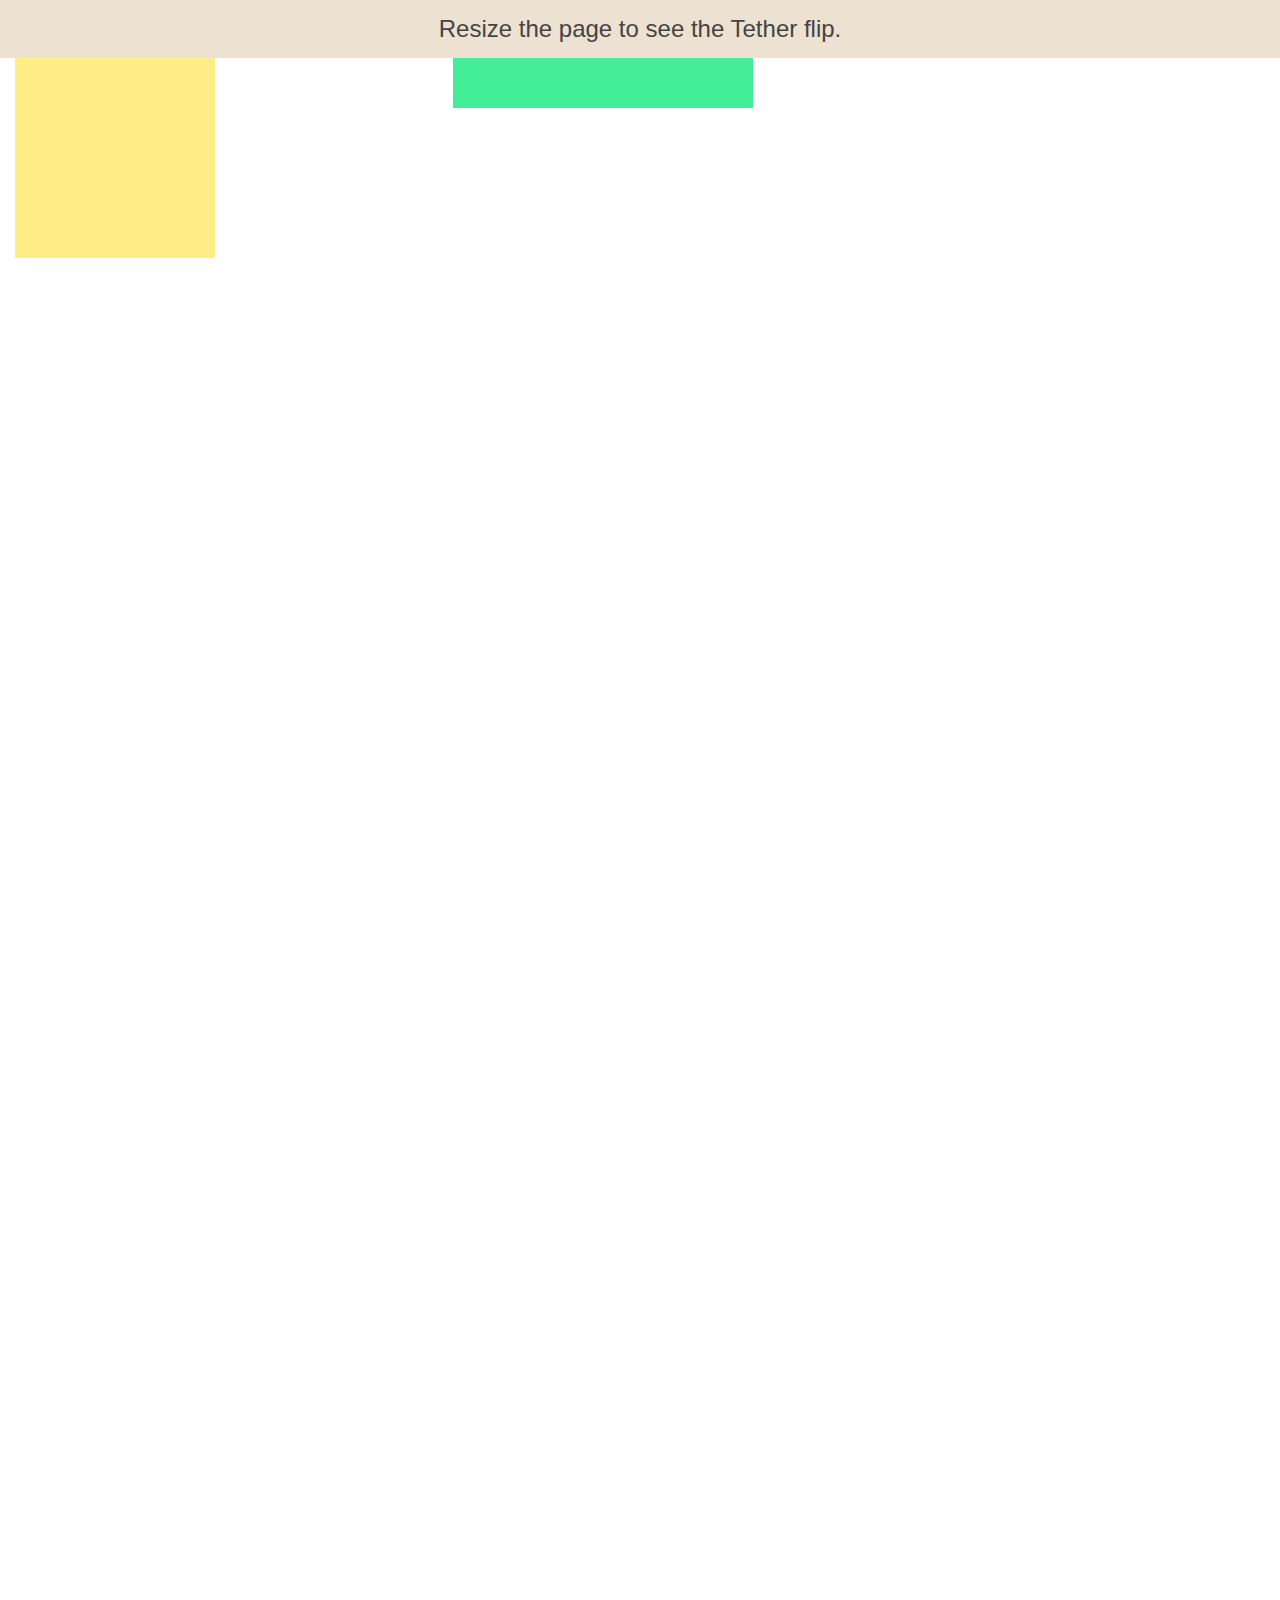
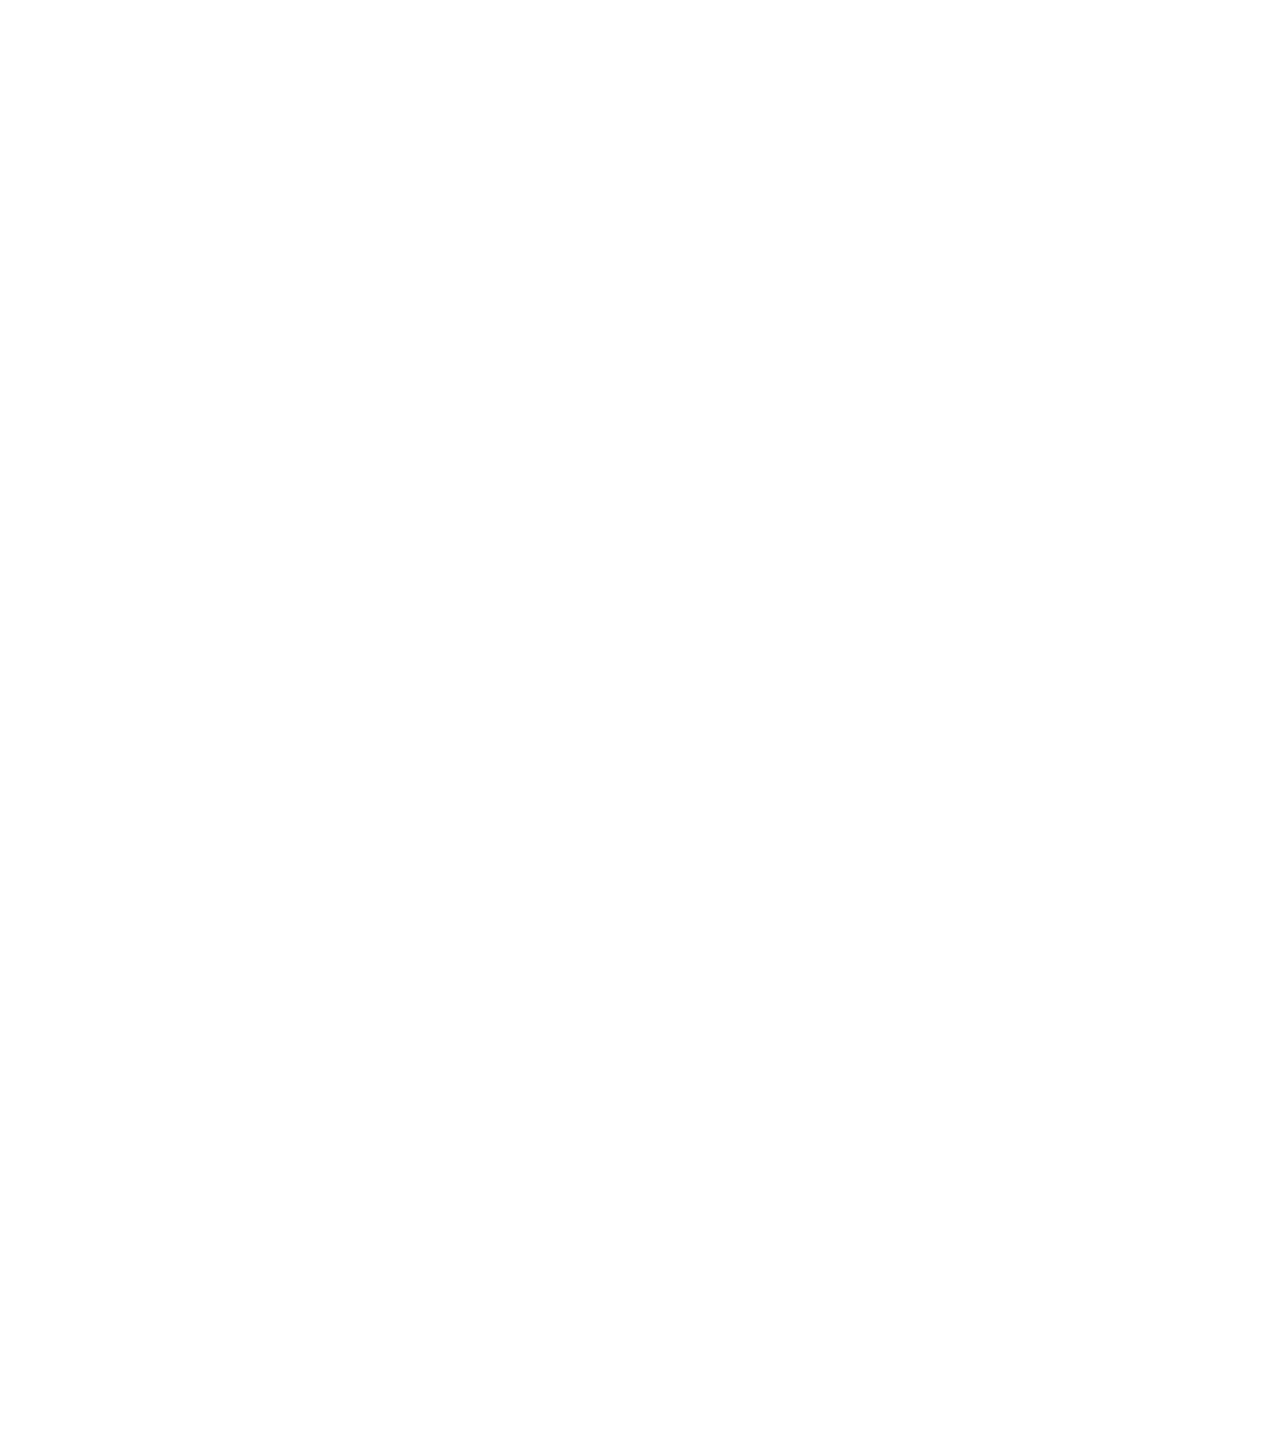
<file: Projeto.Alfa12/bower_components/tether/examples/simple/index.html>
<!DOCTYPE html>
<html>
    <head>
        <meta charset="utf-8">
        <meta http-equiv="X-UA-Compatible" content="chrome=1">
        <meta name="viewport" content="width=device-width, initial-scale=1, user-scalable=no">
        <link rel="stylesheet" href="../resources/css/base.css" />
        <link rel="stylesheet" href="../common/css/style.css" />
    </head>
    <body>
        <div class="instructions">Resize the page to see the Tether flip.</div>

        <div class="element"></div>
        <div class="target"></div>

        <script src="//github.hubspot.com/tether/dist/js/tether.js"></script>
        <script>
            new Tether({
                element: '.element',
                target: '.target',
                attachment: 'top left',
                targetAttachment: 'top right',
                constraints: [{
                    to: 'window',
                    attachment: 'together'
                }]
            });
        </script>
    </body>
</html>
</file>
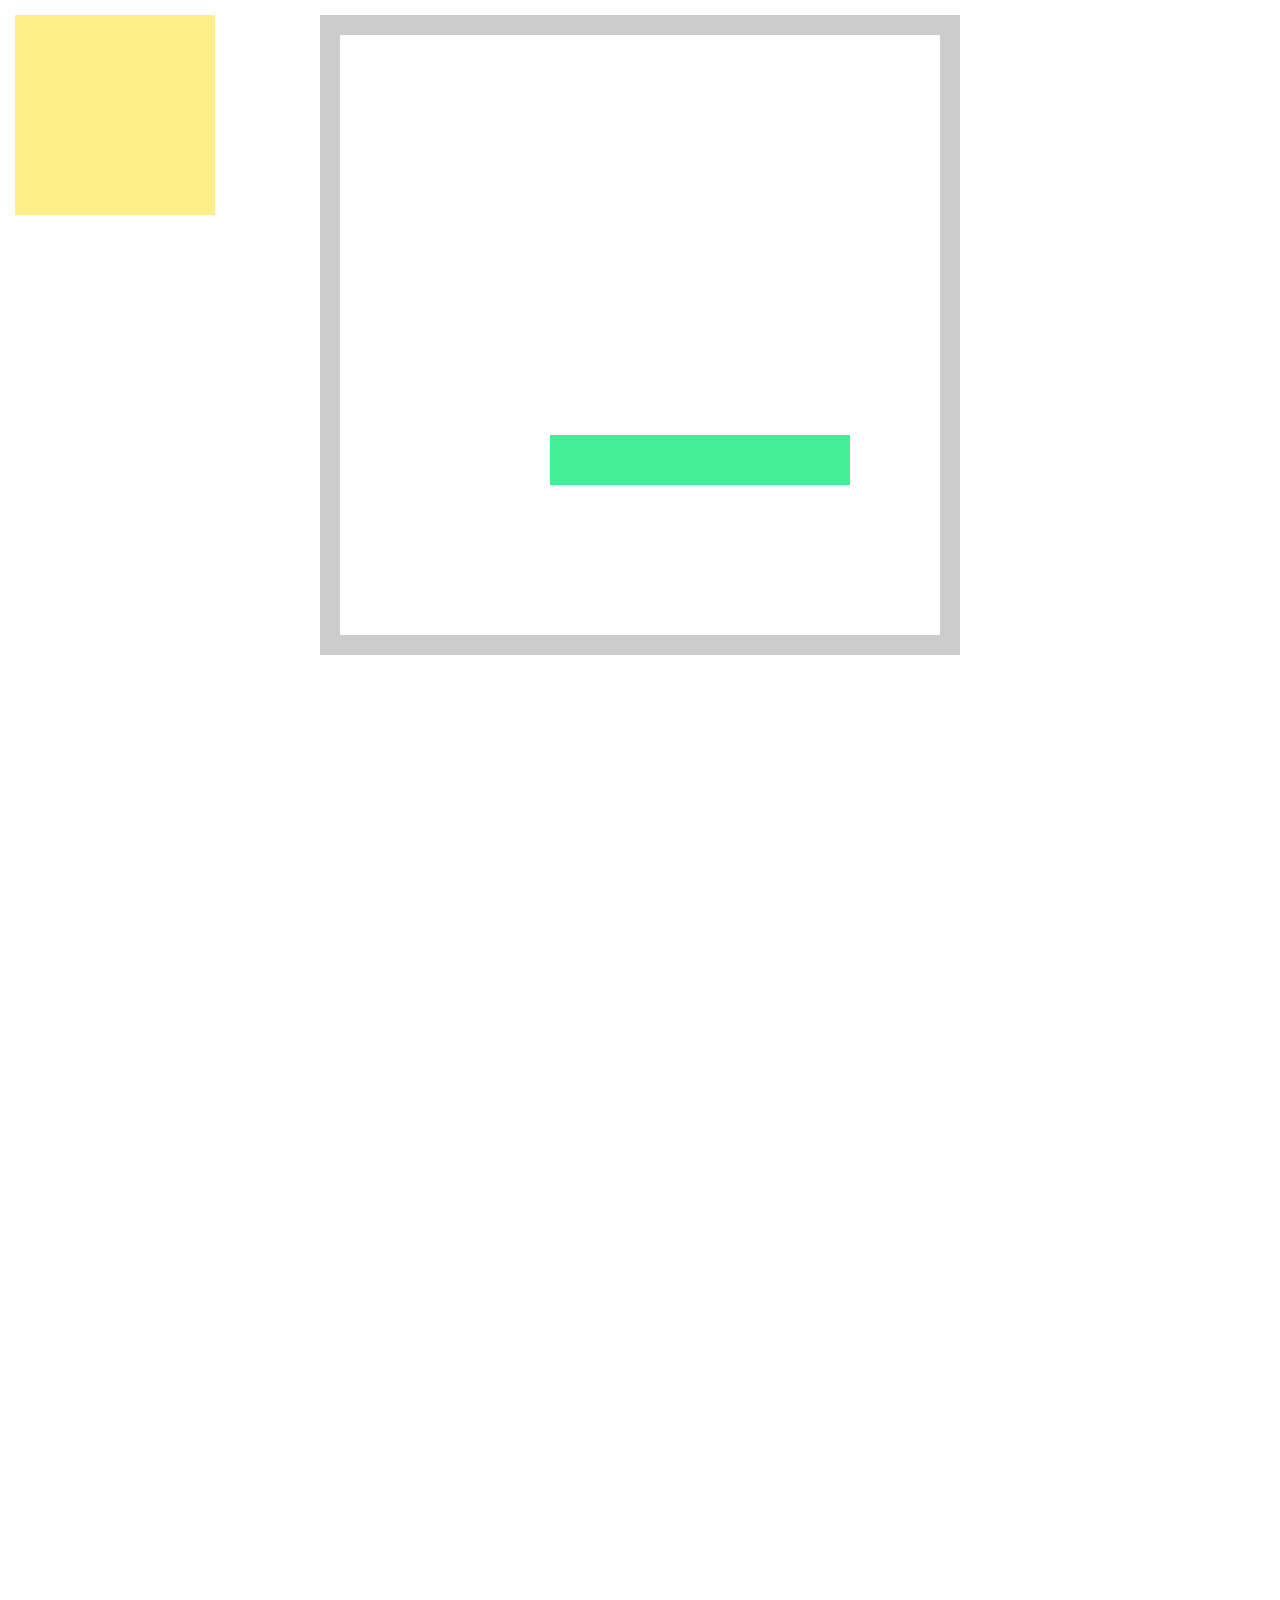
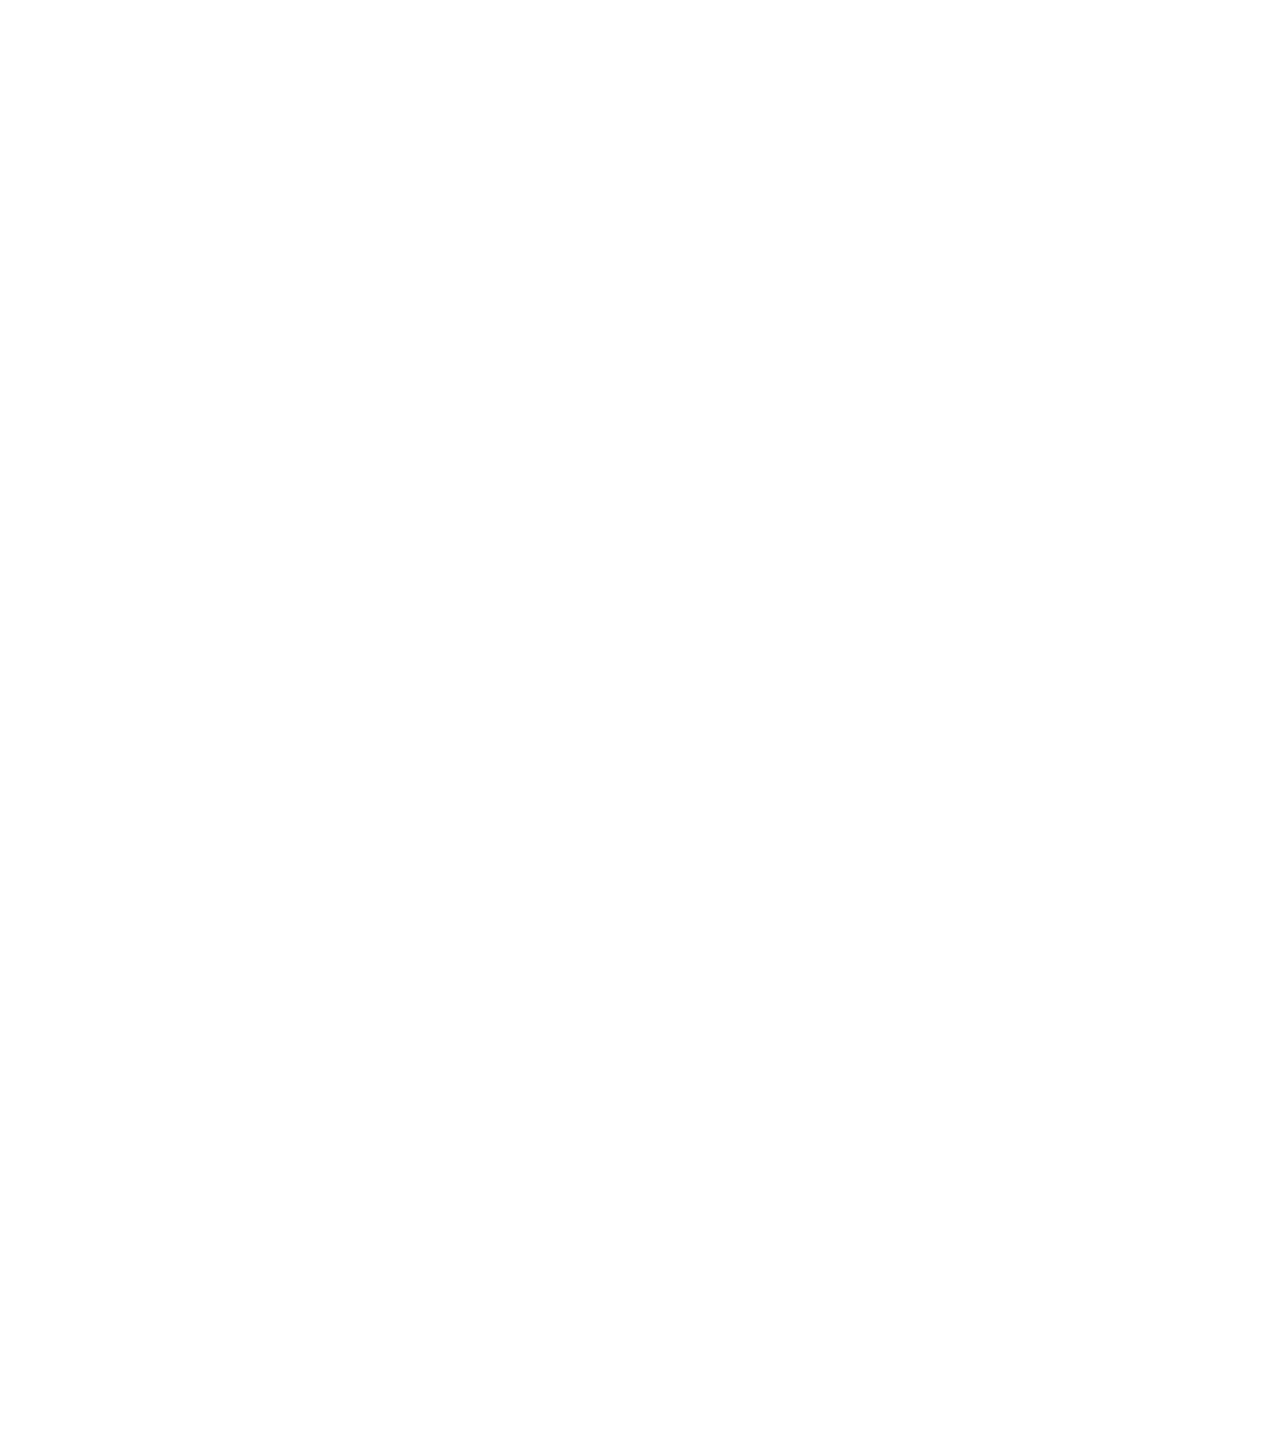
<file: Projeto.Alfa12/bower_components/tether/examples/testbed/index.html>
<!DOCTYPE html>
<html>
    <head>
        <meta charset="utf-8">
        <meta http-equiv="X-UA-Compatible" content="chrome=1">
        <meta name="viewport" content="width=device-width, initial-scale=1, user-scalable=no">
        <link rel="stylesheet" href="../resources/css/base.css" />
        <link rel="stylesheet" href="../common/css/style.css" />
    </head>
    <body>

        <div class="element">
        </div>

        <div class="container">
            <div class="pad"></div>
            <div class="target"></div>
            <div class="pad"></div>
            <div class="pad"></div>
        </div>

        <script src="//github.hubspot.com/tether/dist/js/tether.js"></script>
        <script>
            new Tether({
                element: '.element',
                target: '.target',
                attachment: 'top center',
                targetAttachment: 'bottom center',
                constraints: [{
                  to: 'scrollParent',
                  attachment: 'together'
                }]
            });
        </script>
    </body>
  </html>
</file>
<file: automato js/teste.css>
svg {
  background-color: #FFF;
  cursor: default;
  -webkit-user-select: none;
  -moz-user-select: none;
  -ms-user-select: none;
  -o-user-select: none;
  user-select: none;
  
   border-style: dashed;
}

svg:not(.active):not(.ctrl) {
  cursor: crosshair;
}

path.link {
  fill: none;
  stroke: #666;
  stroke-width: 4px;
  cursor: default;
}

svg:not(.active):not(.ctrl) path.link {
  cursor: pointer;
}

path.link.selected {
  stroke-dasharray: 10,2;
}

path.link.dragline {
  pointer-events: none;
}

path.link.hidden {
  stroke-width: 0;
}

path.text.nodetext{
	text-anchor: middle;

  font: 15px sans-serif;
  pointer-events: none;
}

circle.node {
	fill : #FFF;
  stroke-width: 1.5px;
  cursor: pointer;
}

circle.node.end {
	fill: red;
  stroke: #000 !important;
  stroke-width: 2.5px;
}

circle.node.start{
	fill: green;
	stroke : #000 !important;
	stroke-width: 2.5px;
	r : 20;
}

circle.node.start.end{
	fill: yellow;
	stroke : #000 !important;
}

text.arrow{
	text-anchor: top;
  font-weight: bold;
}
text {
  font: 12px sans-serif;
  pointer-events: none;
}

text.id {
  text-anchor: middle;
  font-weight: bold;
}

text.nodetext{
	text-anchor: middle;
  font-weight: bold;
  font: 15px sans-serif;
}


fixed{
	stroke-width: 5px;;
}

path.text{
    fill: none;
    stroke: none;
  font: 15px sans-serif;
}
</file>
<file: automatojs/teste.css>
svg {
  background-color: #FFF;
  cursor: default;
  -webkit-user-select: none;
  -moz-user-select: none;
  -ms-user-select: none;
  -o-user-select: none;
  user-select: none;
  
   border-style: dashed;
}

svg:not(.active):not(.ctrl) {
  cursor: crosshair;
}

path.link {
  fill: none;
  stroke: #666;
  stroke-width: 4px;
  cursor: default;
}

svg:not(.active):not(.ctrl) path.link {
  cursor: pointer;
}

path.link.selected {
  stroke-dasharray: 10,2;
}

path.link.dragline {
  pointer-events: none;
}

path.link.hidden {
  stroke-width: 0;
}

path.text.nodetext{
	text-anchor: middle;

  font: 15px sans-serif;
  pointer-events: none;
}

circle.node {
	fill : #FFF;
  stroke-width: 1.5px;
  cursor: pointer;
}

circle.node.end {
	fill: red;
  stroke: #000 !important;
  stroke-width: 2.5px;
}

circle.node.start{
	fill: green;
	stroke : #000 !important;
	stroke-width: 2.5px;
	r : 20;
}

circle.node.start.end{
	fill: yellow;
	stroke : #000 !important;
}

text.arrow{
	text-anchor: top;
  font-weight: bold;
}
text {
  font: 12px sans-serif;
  pointer-events: none;
}

text.id {
  text-anchor: middle;
  font-weight: bold;
}

text.nodetext{
	text-anchor: middle;
  font-weight: bold;
  font: 15px sans-serif;
}


fixed{
	stroke-width: 5px;;
}

path.text{
    fill: none;
    stroke: none;
  font: 15px sans-serif;
}
</file>
<file: Projeto.Alfa12/bower_components/tether/examples/resources/css/base.css>
body {
    font-family: "Helvetica Neue", sans-serif;
    color: #444;
    margin: 0px;
}

a {
    cursor: pointer;
    color: blue;
}
</file>
<file: Projeto.Alfa12/bower_components/tether/examples/common/css/style.css>
body {
    min-height: 3000px;
}
.element {
    width: 200px;
    height: 200px;
    background-color: #fe8;
    position: absolute;
    z-index: 6;
}

.target {
    width: 300px;
    height: 50px;
    margin: 0 35%;
    background-color: #4e9;
}

.container {
    height: 600px;
    overflow: scroll;
    width: 600px;
    border: 20px solid #CCC;
    margin-top: 100px;
}

body {
    padding: 15px;
}

body > .container {
    margin: 0 auto;
}

.pad {
    height: 400px;
    width: 100px;
}

.instructions {
    width: 100%;
    text-align: center;
    font-size: 24px;
    padding: 15px;
    background-color: rgba(210, 180, 140, 0.4);
    margin: -15px -15px 0 -15px;
}
</file>
